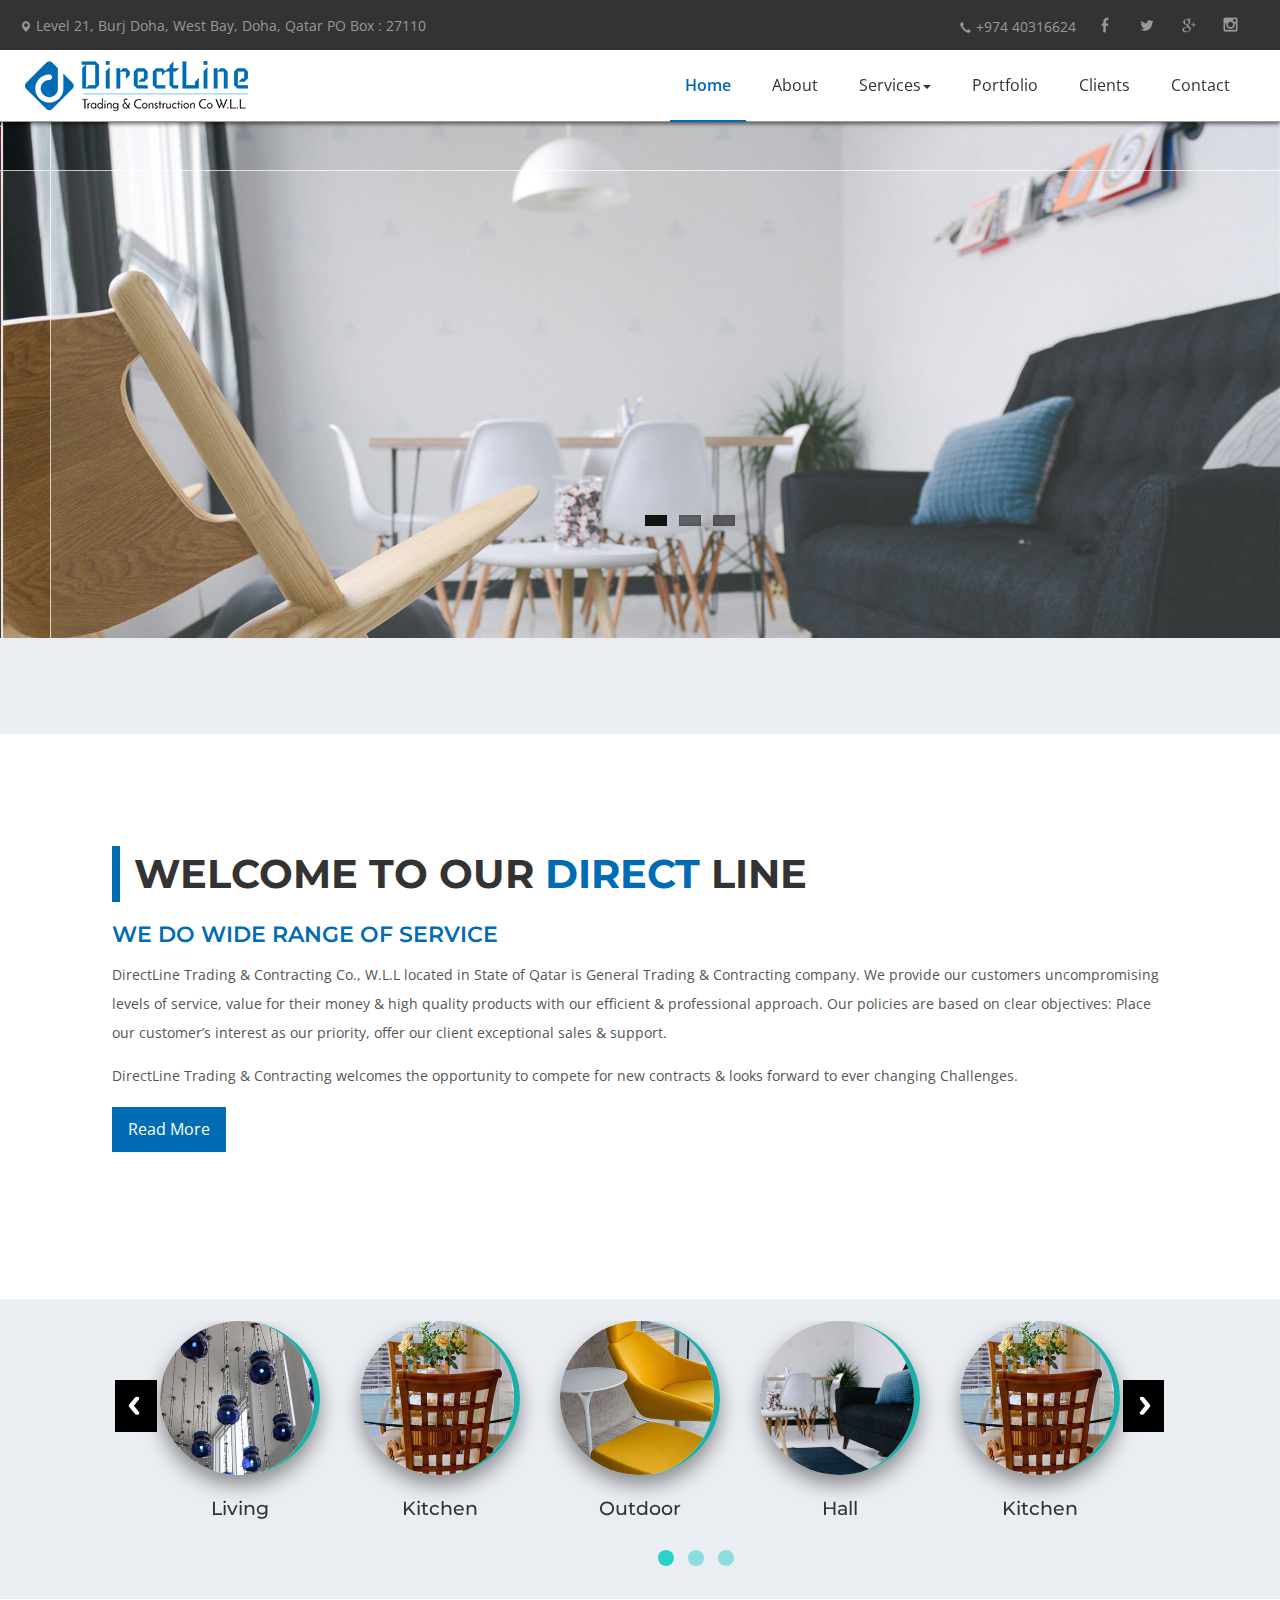
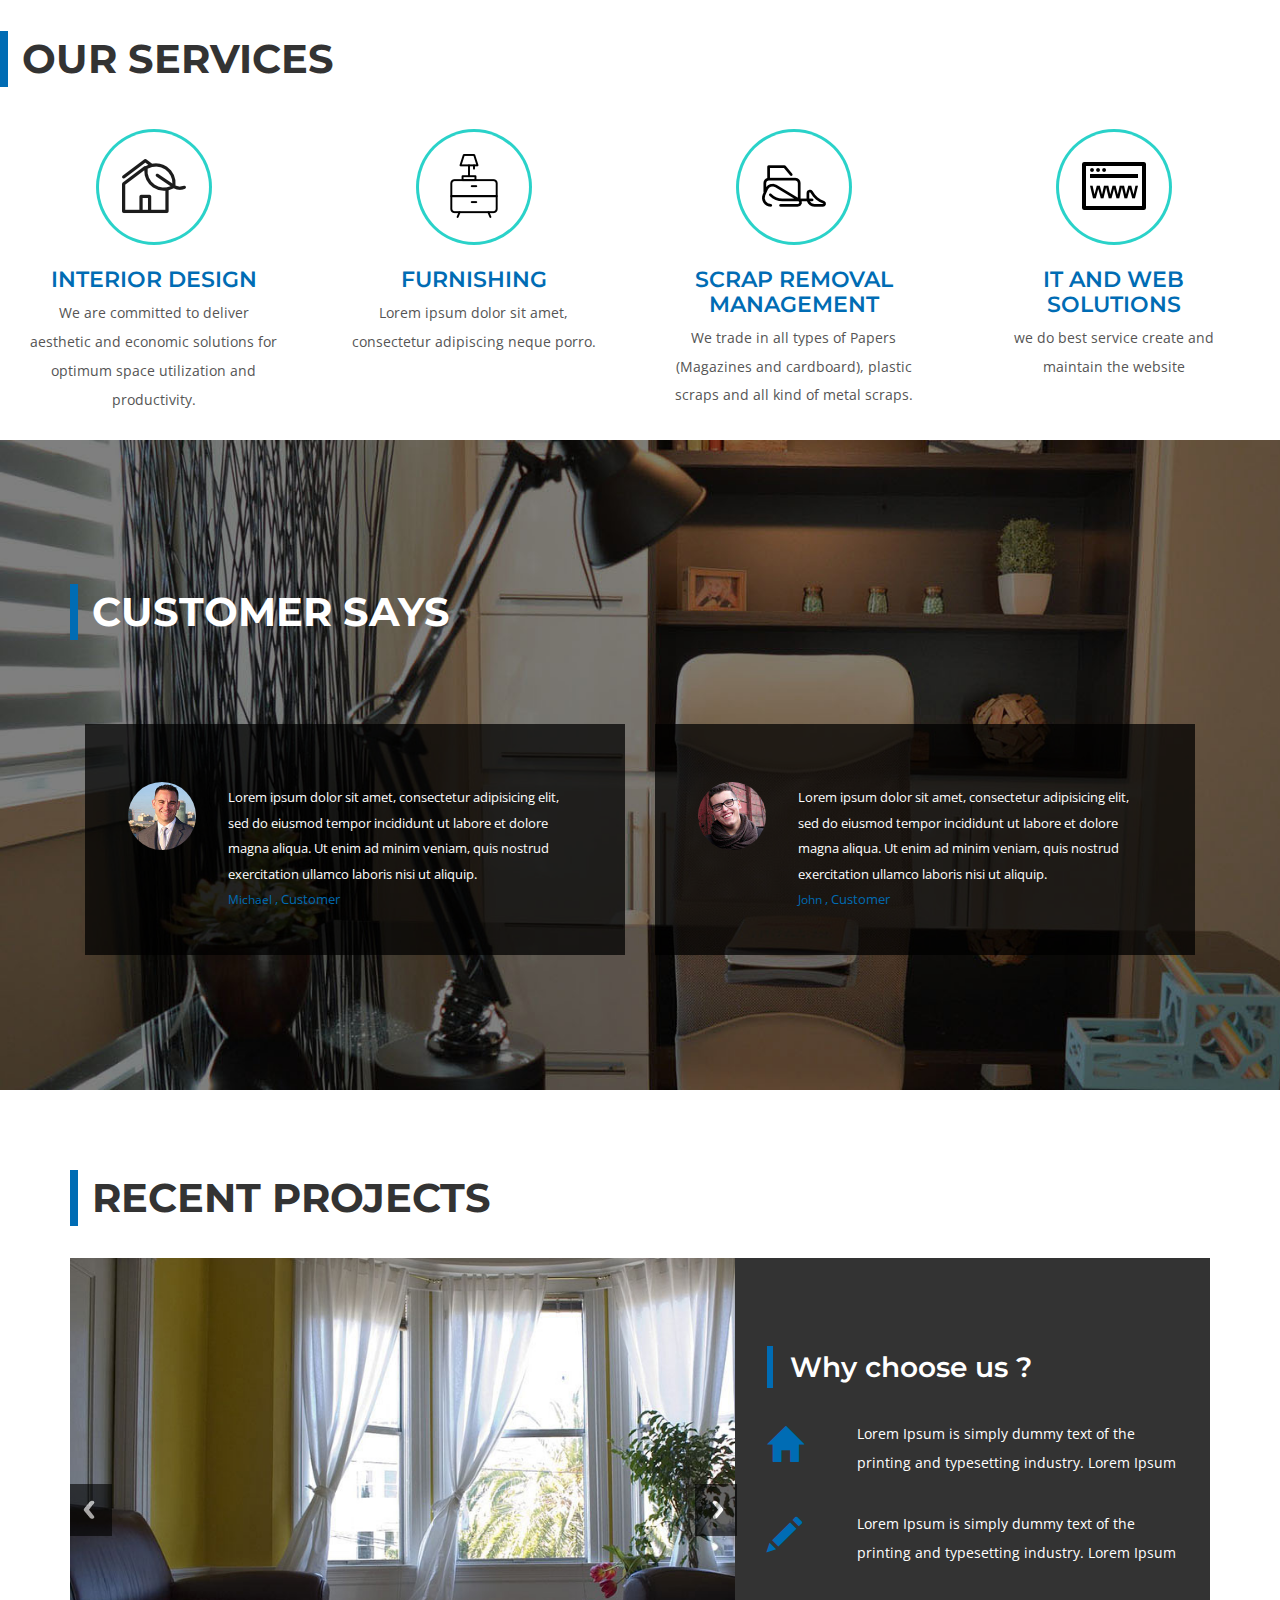
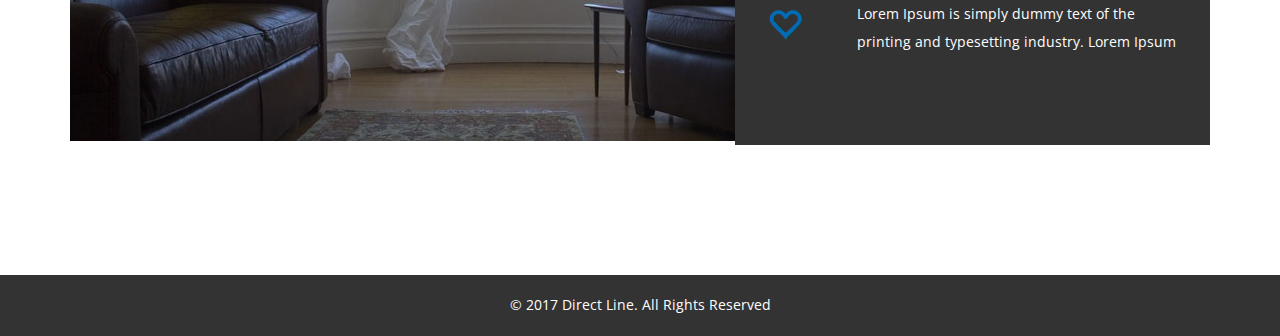
<file: web/index.html>
<!--
Author: W3layouts
Author URL: http://w3layouts.com
License: Creative Commons Attribution 3.0 Unported
License URL: http://creativecommons.org/licenses/by/3.0/
-->
<!DOCTYPE HTML>
<html>
<head>
<title>DirectLine Trading & Contracting Co., W.L.L located in State of Qatar is General Trading & Contracting company</title>
<meta name="viewport" content="width=device-width, initial-scale=1">
<meta http-equiv="Content-Type" content="text/html; charset=utf-8" />
<meta name="keywords" content="Inventive Design Responsive web template, Bootstrap Web Templates, Flat Web Templates, Android Compatible web template, 
Smartphone Compatible web template, free webdesigns for Nokia, Samsung, LG, Sony Ericsson, Motorola web design" />
<script type="applisalonion/x-javascript"> addEventListener("load", function() { setTimeout(hideURLbar, 0); }, false); function hideURLbar(){ window.scrollTo(0,1); } </script>
<link href="css/bootstrap.css" rel='stylesheet' type='text/css' />
<!-- Custom Theme files -->
<link href="css/iconeffects.css" rel='stylesheet' type='text/css' />
<link href="css/style.css" rel='stylesheet' type='text/css' />	
<link rel="stylesheet" href="css/leoslider.css">
<link href="css/iconeffects.css" rel='stylesheet' type='text/css' />
<script src="js/jquery-1.11.1.min.js"></script>
<script type="text/javascript" src="js/move-top.js"></script>
<script type="text/javascript" src="js/easing.js"></script>
<!--/web-font-->
	<link href='//fonts.googleapis.com/css?family=Montserrat:400,700' rel='stylesheet' type='text/css'>
	<link href='//fonts.googleapis.com/css?family=Open+Sans:400,600' rel='stylesheet' type='text/css'>
	<link href='//fonts.googleapis.com/css?family=Nosifer' rel='stylesheet' type='text/css'>
<!--/script-->
<script type="text/javascript">
			jQuery(document).ready(function($) {
				$(".scroll").click(function(event){		
					event.preventDefault();
					$('html,body').animate({scrollTop:$(this.hash).offset().top},900);
				});
			});
</script>
<!-- swipe box js -->
	<script src="js/jquery.leoslider.js"></script> 
	    <script src="js/main.js"></script> 
<!-- //swipe box js -->


</head>
<body>
<!--start-home-->
<div class="main-header" id="house">
				<div class="header-strip">
			   <div class="">
				<p class="location"><span class="glyphicon glyphicon-map-marker" aria-hidden="true"></span>Level 21, Burj Doha, West Bay, Doha, Qatar
 	 	PO Box : 27110</p>
				
				<div class="social-icons">
					<ul>
						<li><a href="#"><i class="facebook"> </i></a></li>
						<li><a href="#"><i class="twitter"> </i></a></li>
						<li><a href="#"><i class="google-plus"> </i></a></li>	
						<li><a href="#"><i class="dribble"> </i></a></li>										
					</ul>
				</div>
				
				<p class="phonenum"><span class="glyphicon glyphicon-earphone" aria-hidden="true"></span>+974 40316624</p>
				<div class="clearfix"></div>
			</div>
			</div>
				<div class="header-top">
			<div class="logo"><a href="index.html"><img src="img/logoheader.png" /></a></div>
						<nav class="navbar navbar-default">
					  <div class="container-fluid">
						<!-- Brand and toggle get grouped for better mobile display -->
						<div class="navbar-header">
						  <button type="button" class="navbar-toggle collapsed" data-toggle="collapse" data-target="#bs-example-navbar-collapse-1" aria-expanded="false">
							<span class="sr-only">Toggle navigation</span>
							<span class="icon-bar"></span>
							<span class="icon-bar"></span>
							<span class="icon-bar"></span>
						  </button>
							</div>
				<!-- Collect the nav links, forms, and other content for toggling -->
			<div class="collapse navbar-collapse" id="bs-example-navbar-collapse-1">
			   <ul class="nav navbar-nav">
				<li><a class="active" href="index.html">Home<span class="sr-only">(current)</span></a></li>
				<li><a href="about.html">About</a></li>
				<li class="dropdown">
					<a href="#" class="dropdown-toggle" data-toggle="dropdown">Services<span class="caret"></span></a>
					<ul class="dropdown-menu" role="menu">
						<li><a href="interior.html">Interior</a></li>
						<li><a href="furnishing.html">Furnishing</a></li>
						<li><a href="scrap.html">Scrap Removal Management</a></li>  
						<li><a href="recuriment.html">Recuriment Solutions</a></li>
						<li><a href="itweb.html">IT & Web Solutions</a></li>  
					
					</ul>
				</li>
				<li><a href="typo.html">Portfolio</a></li>
				<li><a href="news.html">Clients</a></li>
				<li><a  href="contact.html">Contact</a></li>
				</ul>
			</div><!-- /.navbar-collapse -->
		  </div><!-- /.container-fluid -->
		</nav>
			<div class="clearfix"></div>
	</div>
	 <section id="line-slider" class="margintop120">
            <div class="leoslider">
			
			
              <ul class="slides">
                <li>
                   <img src="images/1.jpg" alt=" " />
                </li>
                <li>
                   <img src="images/2.jpg" alt=" " />
                </li>
                <li>
                 <img src="images/3.jpg" alt=" " />
                </li>
              </ul>
            </div>
        </section>
        <!-- /Line Slider -->
</div>
			<div class="banner-bottom">
				<!--//screen-gallery-->
						<div class="sreen-gallery-cursual">
							 <!-- required-js-files-->
							<link href="css/owl.carousel.css" rel="stylesheet">
							    <script src="js/owl.carousel.js"></script>
							        <script>
							    $(document).ready(function() {
							      $("#owl-demo").owlCarousel({
							        items :5,
							        lazyLoad : true,
							        autoPlay : true,
							        navigation :true,
							        navigationText :  false,
							        pagination : true,
							      });
							    });
							    </script>
								 <!--//required-js-files-->
						  

		  </div>
 </div>
 <!-- about-type-grid -->
	<div class="about" id="about">
					<!--<div class="col-md-5 ab-left">
								<div class="btm-right">
									<a href="single.html">
										<img src="images/c5.jpg" alt="" class="img-responsive">
										<div class="captn">
											<h4>Inventive Design</h4>
															
										</div>
									</a>	
							</div>

							
						</div>-->

		<div class="col-md-12 ab-right">
					  <div class="col-bottom two">
					        <h2 class="tittle">Welcome to our <span>Direct</span> Line</h2>
							<h4>We do wide range of service</h4>
							<p>DirectLine Trading & Contracting Co., W.L.L located in State of Qatar is General Trading & Contracting company. We provide our customers uncompromising levels of service, value for their money & high quality products with our efficient & professional approach. Our policies are based on clear objectives: Place our customer’s interest as our priority, offer our client exceptional sales & support.
</p><p>
DirectLine Trading & Contracting welcomes the opportunity to compete for new contracts & looks forward to ever changing Challenges.</p>
							<a href="single.html" class="hvr-shutter-in-horizontal">Read More</a>
						</div>

		</div>
		<div class="clearfix"> </div>
	</div>
<!-- //about-type-grid -->
<div class="col-md-12" id="services">
     <div id="owl-demo" class="owl-carousel margintop20">
							      <div class="item-owl">
					                		<div class="test-review">
						                	  <img src="images/s5.jpg" class="img-responsive" alt=""/>
											  <h5>Living</h5>
					                	    </div>
					                </div>
					                 <div class="item-owl">
					                	<div class="test-review">
						                	  <img src="images/s6.jpg" class="img-responsive" alt=""/>
											  <h5>Kitchen</h5>
					                	    </div>
					                </div>
					                 <div class="item-owl">
					                	    <div class="test-review">
						                	  <img src="images/s2.jpg" class="img-responsive" alt=""/>
											  <h5>Outdoor</h5>
					                	    </div>
					                </div>
									 <div class="item-owl">
					                	    <div class="test-review">
						                	  <img src="images/s1.jpg" class="img-responsive" alt=""/>
											  <h5>Hall</h5>
					                	    </div>
					                </div>
									<div class="item-owl">
					                	    <div class="test-review">
						                	  <img src="images/s6.jpg" class="img-responsive" alt=""/>
											  <h5>Kitchen</h5>
					                	    </div>
					                </div>
					                 <div class="item-owl">
					                		<div class="test-review">
						                	  <img src="images/s4.jpg" class="img-responsive" alt=""/>
											  <h5>Dining</h5>
					                	    </div>
					                </div>
									 <div class="item-owl">
					                		<div class="test-review">
						                	  <img src="images/s1.jpg" class="img-responsive" alt=""/>
											  <h5>Hall</h5>
					                	    </div>
					                </div>
					                 <div class="item-owl">
					                	<div class="test-review">
						                	  <img src="images/s3.jpg" class="img-responsive" alt=""/>
											  <h5>Bedroom</h5>
					                	    </div>
					                </div>
					                 <div class="item-owl">
					                	    <div class="test-review">
						                	  <img src="images/s2.jpg" class="img-responsive" alt=""/>
											  <h5>Outdoor</h5>
					                	    </div>
					                </div>
									 <div class="item-owl">
					                	    <div class="test-review">
						                	  <img src="images/s1.jpg" class="img-responsive" alt=""/>
											  <h5>Hall</h5>
					                	    </div>
					                </div>
									 <div class="item-owl">
					                	    <div class="test-review">
						                	  <img src="images/s5.jpg" class="img-responsive" alt=""/>
											  <h5>Living</h5>
					                	    </div>
					                </div>
				              </div>
						<!--//screen-gallery-->
						<div class="clearfix"> </div>
						</div>
</DIV>
<!-- service-type-grid -->
	<div class="service" id="">
			<div class="feature-grids">
				
				<div class="col-md-12 feature-grid">
				<h3 class="tittle three">Our <span>Services</span></h3>
					<div class="feature">
						<div class="features-item sans-shadow text-center">
							<div class="features-icon">
								<div class="hi-icon-wrap hi-icon-effect-9 hi-icon-effect-9a">
									<a href="#" class="hi-icon"><img src="images/s1.png" alt=" "></a>
								</div>
							</div>
							<div class="features-info">
								<h4>INTERIOR DESIGN</h4>
							<p>We are committed to deliver aesthetic and economic solutions for optimum space utilization and productivity.</p>
							</div>
						</div>
					</div>
					<div class="feature">
						<div class="features-item sans-shadow text-center">
							<div class="features-icon">
								<div class="hi-icon-wrap hi-icon-effect-9 hi-icon-effect-9a">
									<a href="#" class="hi-icon"><img src="images/s6.png" alt=" "></a>
								</div>
							</div>
							<div class="features-info">
								<h4>Furnishing</h4>
								<p>Lorem ipsum dolor sit amet, consectetur adipiscing neque porro.</p>
							</div>
						</div>
					</div>
					<div class="feature">
						<div class="features-item sans-shadow text-center">
							<div class="features-icon">
								<div class="hi-icon-wrap hi-icon-effect-9 hi-icon-effect-9a">
									<a href="#" class="hi-icon"><img src="images/s5.png" alt=" "></a>
								</div>
							</div>
							<div class="features-info">
								<h4>Scrap Removal Management</h4>
								<p>We trade in all types of Papers (Magazines and cardboard), plastic scraps and all kind of metal scraps.</p>
							</div>
						</div>
					</div>
					<div class="feature">
						<div class="features-item sans-shadow text-center">
							<div class="features-icon">
								<div class="hi-icon-wrap hi-icon-effect-9 hi-icon-effect-9a">
									<a href="#" class="hi-icon"><img src="images/s7.png" alt=" "></a>
								</div>
							</div>
							<div class="features-info">
								<h4>IT and web solutions</h4>
								<p>we do best service create and maintain the website</p>
							</div>
						</div>
					</div>
					<div class="clearfix"></div>
				</div>

				<!--<div class="col-md-5 feature-grid-image">
					<div class="btm-right">
									<a href="single.html">
										<img src="images/serve.jpg" alt="" class="img-responsive">
										<div class="captn">
											<h4>Inventive Design</h4>
															
										</div>
									</a>	
							</div>
				</div>-->
				<div class="clearfix"></div>

			</div>
	</div>
<!-- //service-type-grid -->
<!--news-->
		<!--<div class="news-section" id="news">
			<div class="container">
				 <h3 class="tittle">Recent <span>News</span></h3>
				<div class="news-left">			
					<div class="col-md-6 col-news-right">
						<div class="col-news-top">
							<a href="single.html" class="date-in">
								<img class="img-responsive mix-in" src="images/c4.jpg" alt="">
								<div class="month-in">
								  <label>
									<span class="day">30</span>
									<span class="month">March</span>
									<span class="like">We Build your Dreams</span>
								  </label>
								</div>
							</a>
							<div class="clearfix"> </div>
							<div class="col-bottom">
							<h4>We design your home</h4>
							<p>Lorem ipsum dolor sit amet, consectetuer adipiscing elit, sed diam nonummy nibh euismod tincidunt ut laoreet dolore magna aliquam erat volutpat. Ut wisi enim ad minim veniam, quis nostrud exerci tation ullamcorper suscipit lobortis nisl ut aliquip ex ea commodo consequat. Duis autem  </p>
							<a href="single.html" class="hvr-shutter-in-horizontal">Read More</a>
						</div>
						</div>	
						<div class="col-news-top">
							<a href="single.html" class="date-in">
								<img class="img-responsive mix-in" src="images/c2.jpg" alt="">
								<div class="month-in">
								  <label>
									<span class="day">25</span>
									<span class="month">May</span>
									<span class="like">We Build your Dreams</span>
								  </label>
								</div>
							</a>
							<div class="clearfix"> </div>
							<div class="col-bottom">
							<h4>We Build your home</h4>
							<p>Lorem ipsum dolor sit amet, consectetuer adipiscing elit, sed diam nonummy nibh euismod tincidunt ut laoreet dolore magna aliquam erat volutpat. Ut wisi enim ad minim veniam, quis nostrud exerci tation ullamcorper suscipit lobortis nisl ut aliquip ex ea commodo consequat. Duis autem  </p>
							<a href="single.html" class="hvr-shutter-in-horizontal">Read More</a>
						</div>
						</div>	
					</div>
					<div class="col-md-6 col-news">
						<div class="col-bottom two">
							<h4>We Build your home </h4>
							<p>Lorem ipsum dolor sit amet, consectetuer adipiscing elit, sed diam nonummy nibh euismod tincidunt ut laoreet dolore magna aliquam erat volutpat. Ut wisi enim ad minim veniam, quis nostrud exerci tation ullamcorper suscipit lobortis nisl ut aliquip ex ea commodo consequat. Duis autem  </p>
							<a href="single.html" class="hvr-shutter-in-horizontal">Read More</a>
						</div>
						<div class="col-news-top">
						
							<a href="single.html" class="date-in">
								<img class="img-responsive mix-in" src="images/c3.jpg" alt="">
								<div class="month-in">
								  <label>
									<span class="day">30</span>
									<span class="month">August</span>
									<span class="like">We Build your Dreams</span>
								  </label>
								</div>
							</a>
							<div class="clearfix"> </div>
							
						</div>					
						<div class="col-news-top">
							<div class="col-bottom">
							<h4>We design your home</h4>
							<p>Lorem ipsum dolor sit amet, consectetuer adipiscing elit, sed diam nonummy nibh euismod tincidunt ut laoreet dolore magna aliquam erat volutpat. Ut wisi enim ad minim veniam, quis nostrud exerci tation ullamcorper suscipit lobortis nisl ut aliquip ex ea commodo consequat. Duis autem  </p>
							<a href="single.html" class="hvr-shutter-in-horizontal">Read More</a>
						</div>
							<a href="single.html" class="date-in">
								<img class="img-responsive mix-in" src="images/c1.jpg" alt="">
								<div class="month-in">
								  <label>
									<span class="day">10</span>
									<span class="month">December</span>
									<span class="like">We Build your Dreams</span>
								  </label>
								</div>
							</a>
							<div class="clearfix"> </div>
						</div>
					
					</div>
					<div class="clearfix"> </div>
				</div>
			</div>
		</div>-->
	<!--//news-->

 <!--start-services-->
	<!--end-team-->

<!--start-banner-bottom-->
   <!--/reviews-->
	
<!--//reviews-->


<!--Gallery-->

<!-- //gallery -->

  <!--bottom-->
<!--	<div class="product" id="product">
		<div class="container">
			<div class="product-top">
				<div class="col-md-4 product-left heading">
					<h3 class="tittle new">New <span>Arrivals</span></h3>
					<ul>
						<li><i class="glyphicon glyphicon-arrow-right"></i><a href="#">Maecenas suscipit non eros vel consequat</a></li>
						<li><i class="glyphicon glyphicon-arrow-right"></i><a href="#">Suspendisse ac nunc nec dui imperdiet</a></li>
						<li><i class="glyphicon glyphicon-arrow-right"></i><a href="#">Fusce consectetur tellus sed commodo</a></li>
						<li><i class="glyphicon glyphicon-arrow-right"></i><a href="#">Pellentesque egestas dolor vel sapien</a></li>
						<li><i class="glyphicon glyphicon-arrow-right"></i><a href="#">Cras a ipsum id nisl dignissim pharetra</a></li>
						<li><i class="glyphicon glyphicon-arrow-right"></i><a href="#">Nulla sodales neque et risus imperdiet</a></li>
						<li><i class="glyphicon glyphicon-arrow-right"></i><a href="#">Suspendisse ac nunc nec dui imperdiet</a></li>
						<li><i class="glyphicon glyphicon-arrow-right"></i><a href="#">Fusce consectetur tellus sed commodo</a></li>
					</ul>
				</div>
				<div class="col-md-8 product-right heading">
				<h3 class="tittle new">New<span>Products</span></h3>
					
					<div class="prdt">
						<div class="col-md-6 prdt-left">
							<div class="btm-right1">
									<a href="single.html">
										<img src="images/p-2.jpg" alt="" class="img-responsive">
										<div class="captn1">
											<h5>Inventive Product</h5>
															
										</div>
									</a>	
							</div>
							<a href="single.html"><h4>Residential Design</h4></a>
							<p>Fusce lacinia metus eget sapien ullamcorper accumsan. Interdum et malesuada fames ac ante ipsum primis in faucibus.</p>
						</div>
						<div class="col-md-6 prdt-left">
							<div class="btm-right1">
									<a href="single.html">
										<img src="images/p-1.jpg" alt="" class="img-responsive">
										<div class="captn1">
											<h5>Inventive Product</h5>
															
										</div>
									</a>	
							</div>
							<a href="single.html"><h4>Office Design</h4></a>
							<p>Fusce lacinia metus eget sapien ullamcorper accumsan. Interdum et malesuada fames ac ante ipsum primis in faucibus.</p>
						</div>
						<div class="clearfix"></div>
					</div>
				</div>
				<div class="clearfix"></div>
			</div>
		</div>
	</div>-->
	<!--client-->
	<div class="client" id="client">
		<div class="container">
		  
				<div class="customer-say">
				  <h3 class="tittle two">Customer <span>Says</span></h3>
				   <div class="col-md-6 customer-grid">
						<div class="de_testi">
								<div class="quotes"><img src="images/t1.jpg" alt=""></div>
                                    
									 <div class="de_testi_by">
										<p> Lorem ipsum dolor sit amet, consectetur adipisicing elit, sed do eiusmod tempor incididunt ut labore et dolore magna aliqua. Ut enim ad minim veniam, quis nostrud exercitation ullamco laboris nisi ut aliquip.</p>
                                         <a href="#">Michael </a>, Customer
                                    </div>
									<div class="clearfix"></div>
                                   
                            </div>
				   
			       </div>
				   <div class="col-md-6 customer-grid">
				   
				   <div class="de_testi">
								<div class="quotes"><img src="images/t2.jpg" alt=""></div>
                                    
									 <div class="de_testi_by">
										<p> Lorem ipsum dolor sit amet, consectetur adipisicing elit, sed do eiusmod tempor incididunt ut labore et dolore magna aliqua. Ut enim ad minim veniam, quis nostrud exercitation ullamco laboris nisi ut aliquip.</p>
                                         <a href="#">John </a>, Customer
                                    </div>
									<div class="clearfix"></div>
                                   
                            </div>
				   
			       </div>
			    </div>
		</div>
	</div>	
	<!--//client-->
<div class="projects">
   <div class="container">
    <h3 class="tittle">Recent <span>Projects</span></h3>
	  <div class="projects-inner">
	    <div class="col-md-7 banner-slider">
							<div class="callbacks_container">
								<ul class="rslides" id="slider3">
									<li>
									  <div class="blog-img">
										 <img src="images/pro1.jpg" class="img-responsive" alt="" />
									  </div>
								
									</li>
									<li>
									  <div class="blog-img">
										<img src="images/pro2.jpg" class="img-responsive" alt="" />
									  </div>
								
								  </li>
								  <li>
									  <div class="blog-img">
										<img src="images/pro3.jpg" class="img-responsive" alt="" />
									  </div>
									   
								  </li>
								  <li>
									  <div class="blog-img">
										<img src="images/pro4.jpg" class="img-responsive" alt="" />
									  </div>
							
								  </li>
								</ul>
						  </div>
					</div>
					<div class="col-md-5 ban-text">
					   <div class="choose">
							<div class="choose_img">
								 <h3>Why choose us ?</h3>
								   <!-- choose icon -->
								   <div class="choose_icon">
										<div class="choose_left">
											<span class="glyphicon glyphicon-home"></span>
										</div>
											<div class="choose_right">
												<p>Lorem Ipsum is simply dummy text of the printing and
												typesetting industry. Lorem Ipsum </p>
											</div>
										<div class="clearfix"></div>
									 </div>
								 
								  <!-- choose icon -->
								  <div class="choose_icon">
									<div class="choose_left">
										<span class="glyphicon glyphicon-pencil"></span>
									</div>
									<div class="choose_right">
										<p>Lorem Ipsum is simply dummy text of the printing and
										typesetting industry. Lorem Ipsum </p>
									</div>
									<div class="clearfix"></div>
								 </div>
								 
								  <!-- choose icon -->
								  <div class="choose_icon">
									<div class="choose_left">
										<span class="glyphicon glyphicon-heart-empty"></span>
									</div>
									<div class="choose_right">
										<p>Lorem Ipsum is simply dummy text of the printing and
										typesetting industry. Lorem Ipsum </p>
									</div>
									<div class="clearfix"></div>
								 </div> 
							</div>
						</div>
					</div>
					<div class="clearfix"></div>
				</div>
					<!--banner Slider starts Here-->
					<script src="js/responsiveslides.min.js"></script>
						 <script>
							// You can also use "$(window).load(function() {"
							$(function () {
							  // Slideshow 3
							  $("#slider3").responsiveSlides({
								auto: true,
								pager:false,
								nav: true,
								speed: 500,
								namespace: "callbacks",
								before: function () {
								  $('.events').append("<li>before event fired.</li>");
								},
								after: function () {
								  $('.events').append("<li>after event fired.</li>");
								}
							  });
						
							});
						  </script>
		 </div>
		 </div>
	<!--/timer-->
	<!--<div class="time-bg">
			   <h4>WE PROVIDE <span>BEST </span> INTERIOR DESIGN</h4>
			<p id="demo">11:20:09 AM</p>
			
				<script>
				var myVar=setInterval(function(){myTimer()},1000);

				function myTimer() {
					var d = new Date();
					document.getElementById("demo").innerHTML = d.toLocaleTimeString();
				}
				</script>
		   </div>-->
		  	<!--//timer-->
<!--footer-->
<div class="footer">
		<div class="container">
			<div class="footer-top">
				<!--<div class="col-md-4 amet-sed">
				<h4>Inventive Design </h4>
				<p>Lorem ipsum dolor sit amet, consectetuer adipiscing elit, sed diam nonummy nibh euismod tincidunt ut laoreet dolore magna aliquam erat volutpat. Ut wisi enim ad minim veniam, quis nostrud exerci tation ullamcorper suscipit lobortis nisl ut aliquip ex ea commodo consequat.</p>
				<ul class="social">
					<li><i class="glyphicon glyphicon-home"> </i>Sector 21 , main road </li>
					<li class="tele-phone"><i class="glyphicon glyphicon-earphone"> </i> +71999-56985</li>
					<li class="mail"><a href="mailto:contact@example.com"><i class="glyphicon glyphicon-envelope"> </i> contact@example.com</a></li>
				</ul>
				</div>
				<div class="col-md-4 amet-sed amet-medium">
				<h4>Twitter Feed</h4>
					<p><a href="single.html">@ Inventive Design</a> Lorem ipsum is simply dummy text hid Lorem ipsum is simply dummy text hidden variab 3 hours ago</p>
					<p><a href="single.html">@ Inventive Design</a> Lorem ipsum is simply dummy text hid Lorem ipsum is simply dummy text hidden variab 3 hours ago</p>				
				</div>
				<div class="col-md-4 amet-sed ">
				<h4>Follow Us</h4>
						<ul class="social-icons2 wow slideInDown" data-wow-duration="1s" data-wow-delay=".3s">
										<li><a href="#" class="tw"></a></li>
										<li><a href="#" class="fb"> </a></li>
										<li><a href="#" class="in"></a></li>
										 <div class="clearfix"></div>
									</ul>
									<div class="support">
									<form action="#" method="post">
										<input type="text" placeholder="Enter email...." required="">


										<input type="submit" value="SUBMIT" class="botton">
									<form>

							</div>
				</div>
				<div class="clearfix"> </div>-->
			</div>
				<p class="footer-class">© 2017 Direct Line. All Rights Reserved</p>
		</div>
	</div>
		<!--start-smooth-scrolling-->
						<script type="text/javascript">
									$(document).ready(function() {
										/*
										var defaults = {
								  			containerID: 'toTop', // fading element id
											containerHoverID: 'toTopHover', // fading element hover id
											scrollSpeed: 1200,
											easingType: 'linear' 
								 		};
										*/
										
										$().UItoTop({ easingType: 'easeOutQuart' });
										
									});
								</script>
								<!--end-smooth-scrolling-->
		<a href="#house" id="toTop" class="scroll" style="display: block;"> <span id="toTopHover" style="opacity: 1;"> </span></a>
	<script src="js/bootstrap.js"></script>
</body>
</html>
</file>
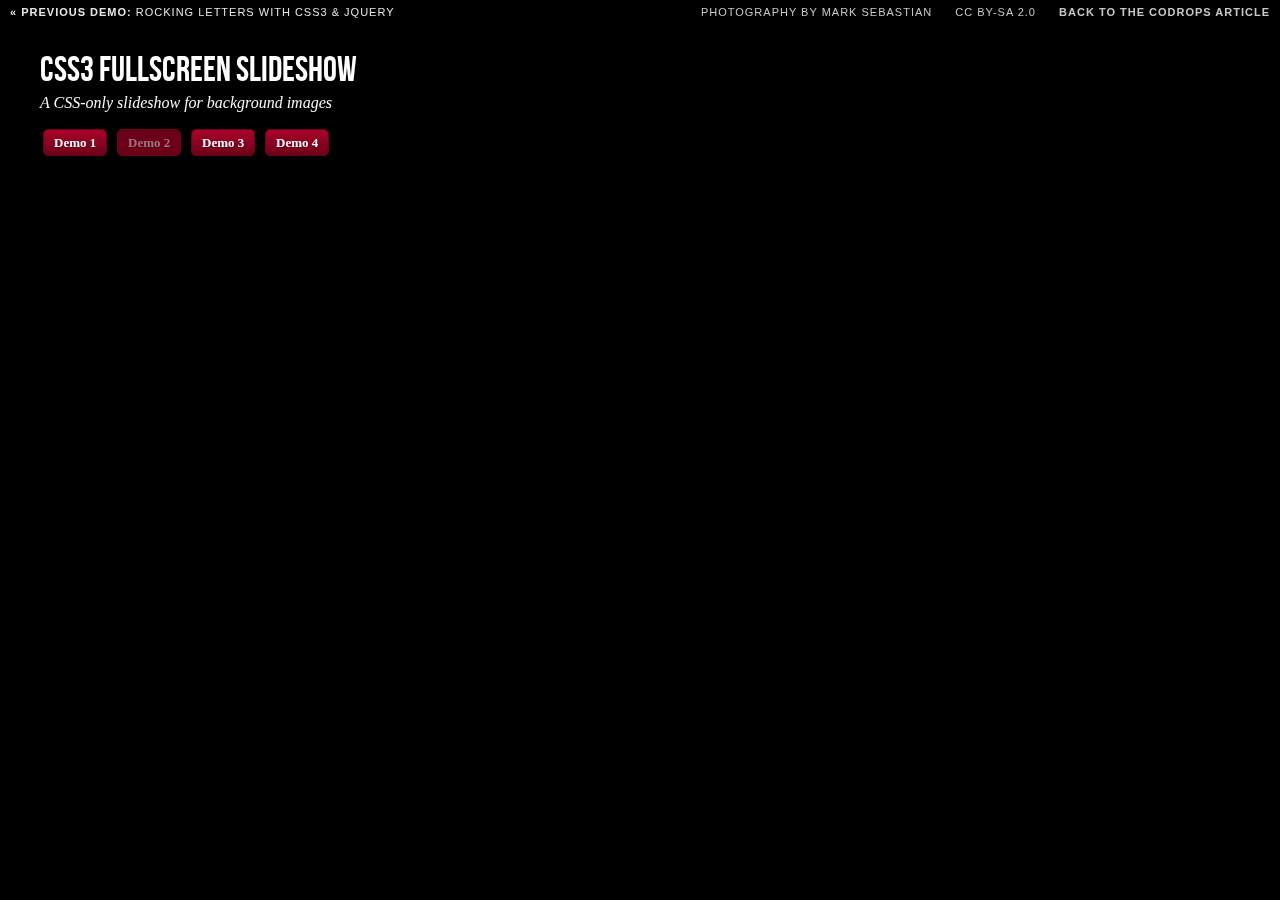
<file: index2.html>
<!DOCTYPE html>
<!--[if lt IE 7 ]> <html class="ie ie6 no-js" lang="en"> <![endif]-->
<!--[if IE 7 ]>    <html class="ie ie7 no-js" lang="en"> <![endif]-->
<!--[if IE 8 ]>    <html class="ie ie8 no-js" lang="en"> <![endif]-->
<!--[if IE 9 ]>    <html class="ie ie9 no-js" lang="en"> <![endif]-->
<!--[if gt IE 9]><!--><html class="no-js" lang="en"><!--<![endif]-->
    <head>
        <meta charset="UTF-8" />
        <meta http-equiv="X-UA-Compatible" content="IE=edge,chrome=1"> 
        <title>Fullscreen Background Image Slideshow with CSS3</title>
        <meta name="viewport" content="width=device-width, initial-scale=1.0"> 
        <meta name="description" content="Fullscreen Background Image Slideshow with CSS3 - A Css-only fullscreen background image slideshow" />
        <meta name="keywords" content="css3, css-only, fullscreen, background, slideshow, images, content" />
        <meta name="author" content="Codrops" />
        <link rel="shortcut icon" href="../favicon.ico"> 
        <link rel="stylesheet" type="text/css" href="css/demo.css" />
        <link rel="stylesheet" type="text/css" href="css/style2.css" />
		<script type="text/javascript" src="js/modernizr.custom.86080.js"></script>
    </head>
    <body id="page">
        <ul class="cb-slideshow">
            <li><span>Image 01</span><div><h3>se·ren·i·ty</h3></div></li>
            <li><span>Image 02</span><div><h3>com·po·sure</h3></div></li>
            <li><span>Image 03</span><div><h3>e·qua·nim·i·ty</h3></div></li>
            <li><span>Image 04</span><div><h3>bal·ance</h3></div></li>
            <li><span>Image 05</span><div><h3>qui·e·tude</h3></div></li>
            <li><span>Image 06</span><div><h3>re·lax·a·tion</h3></div></li>
        </ul>
        <div class="container">
            <!-- Codrops top bar -->
            <div class="codrops-top">
                <a href="http://tympanus.net/Development/RockingLetters/">
                    <strong>&laquo; Previous Demo: </strong>Rocking Letters with CSS3 &amp; jQuery
                </a>
                <span class="right">
                    <a href="http://www.flickr.com/photos/markjsebastian/" target="_blank">Photography by Mark Sebastian</a>
                    <a href="http://creativecommons.org/licenses/by-sa/2.0/deed.en" target="_blank">CC BY-SA 2.0</a>
                    <a href="http://tympanus.net/codrops/2012/01/02/fullscreen-background-image-slideshow-with-css3/">
                        <strong>Back to the Codrops Article</strong>
                    </a>
                </span>
                <div class="clr"></div>
            </div><!--/ Codrops top bar -->
            <header>
                <h1>CSS3 <span>Fullscreen Slideshow</span></h1>
                <h2>A CSS-only slideshow for background images</h2>
				<p class="codrops-demos">
					<a href="index.html">Demo 1</a>
					<a class="current-demo" href="index2.html">Demo 2</a>
					<a href="index3.html">Demo 3</a>
					<a href="index4.html">Demo 4</a>
				</p>
            </header>
        </div>
    </body>
</html>
</file>
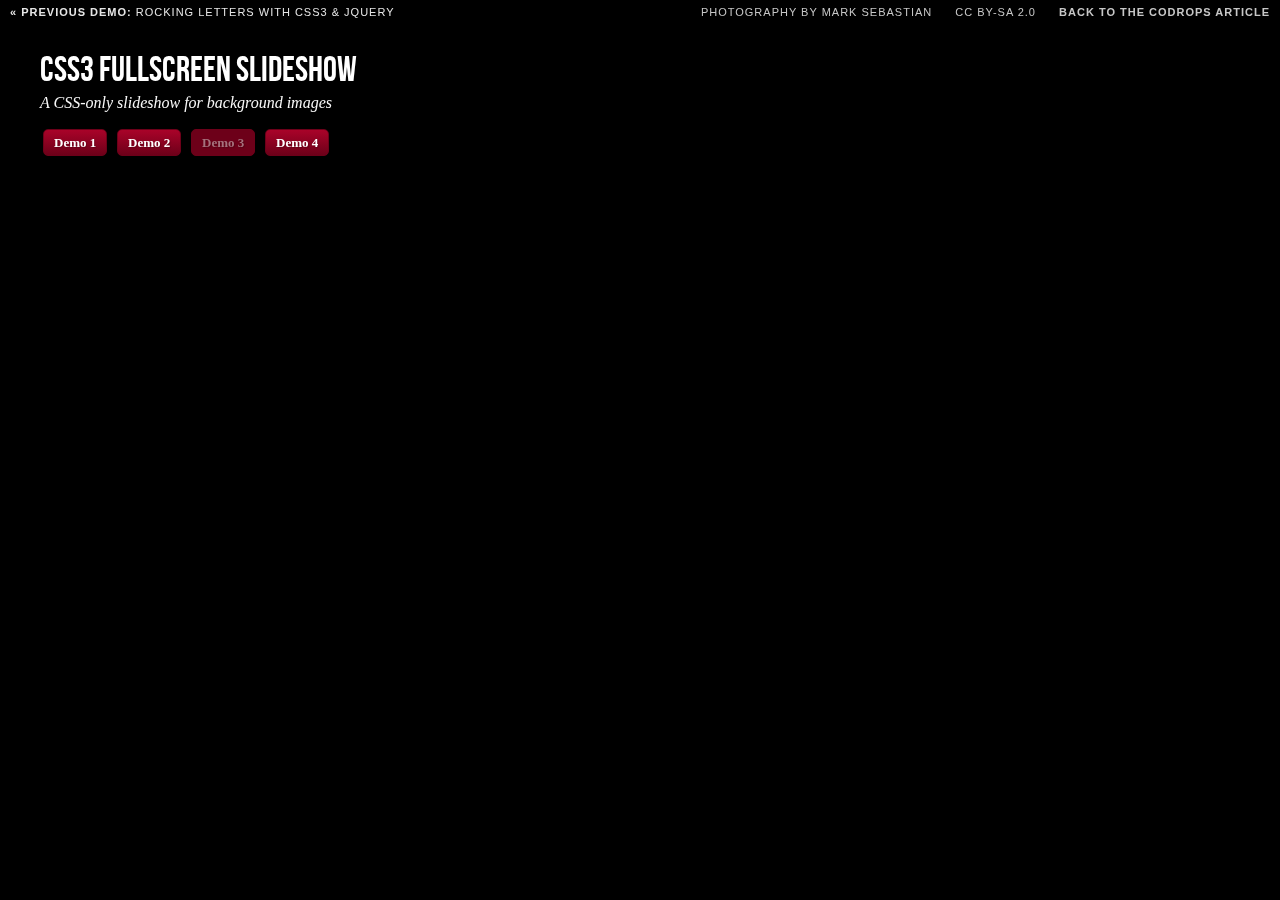
<file: index3.html>
<!DOCTYPE html>
<!--[if lt IE 7 ]> <html class="ie ie6 no-js" lang="en"> <![endif]-->
<!--[if IE 7 ]>    <html class="ie ie7 no-js" lang="en"> <![endif]-->
<!--[if IE 8 ]>    <html class="ie ie8 no-js" lang="en"> <![endif]-->
<!--[if IE 9 ]>    <html class="ie ie9 no-js" lang="en"> <![endif]-->
<!--[if gt IE 9]><!--><html class="no-js" lang="en"><!--<![endif]-->
    <head>
        <meta charset="UTF-8" />
        <meta http-equiv="X-UA-Compatible" content="IE=edge,chrome=1"> 
        <title>Fullscreen Background Image Slideshow with CSS3</title>
        <meta name="viewport" content="width=device-width, initial-scale=1.0"> 
        <meta name="description" content="Fullscreen Background Image Slideshow with CSS3 - A Css-only fullscreen background image slideshow" />
        <meta name="keywords" content="css3, css-only, fullscreen, background, slideshow, images, content" />
        <meta name="author" content="Codrops" />
        <link rel="shortcut icon" href="../favicon.ico"> 
        <link rel="stylesheet" type="text/css" href="css/demo.css" />
        <link rel="stylesheet" type="text/css" href="css/style3.css" />
		<script type="text/javascript" src="js/modernizr.custom.86080.js"></script>
    </head>
    <body id="page">
        <ul class="cb-slideshow">
            <li><span>Image 01</span><div><h3>re·lax·a·tion</h3></div></li>
            <li><span>Image 02</span><div><h3>qui·e·tude</h3></div></li>
            <li><span>Image 03</span><div><h3>bal·ance</h3></div></li>
            <li><span>Image 04</span><div><h3>e·qua·nim·i·ty</h3></div></li>
            <li><span>Image 05</span><div><h3>com·po·sure</h3></div></li>
            <li><span>Image 06</span><div><h3>se·ren·i·ty</h3></div></li>
        </ul>
        <div class="container">
            <!-- Codrops top bar -->
            <div class="codrops-top">
                <a href="http://tympanus.net/Development/RockingLetters/">
                    <strong>&laquo; Previous Demo: </strong>Rocking Letters with CSS3 &amp; jQuery
                </a>
                <span class="right">
                    <a href="http://www.flickr.com/photos/markjsebastian/" target="_blank">Photography by Mark Sebastian</a>
                    <a href="http://creativecommons.org/licenses/by-sa/2.0/deed.en" target="_blank">CC BY-SA 2.0</a>
                    <a href="http://tympanus.net/codrops/2012/01/02/fullscreen-background-image-slideshow-with-css3/">
                        <strong>Back to the Codrops Article</strong>
                    </a>
                </span>
                <div class="clr"></div>
            </div><!--/ Codrops top bar -->
            <header>
                <h1>CSS3 <span>Fullscreen Slideshow</span></h1>
                <h2>A CSS-only slideshow for background images</h2>
				<p class="codrops-demos">
					<a href="index.html">Demo 1</a>
					<a href="index2.html">Demo 2</a>
					<a class="current-demo" href="index3.html">Demo 3</a>
					<a href="index4.html">Demo 4</a>
				</p>
            </header>
        </div>
    </body>
</html>
</file>
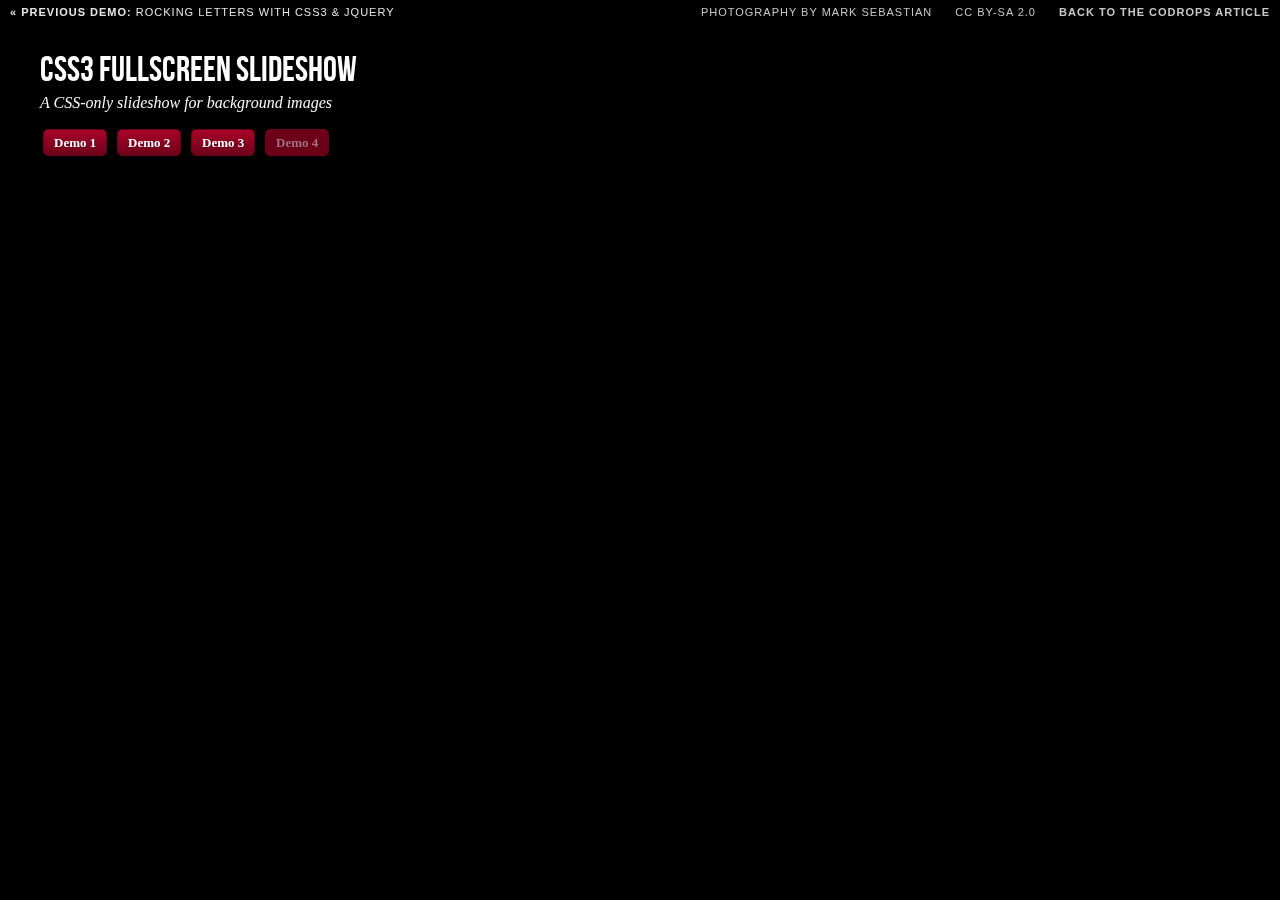
<file: index4.html>
<!DOCTYPE html>
<!--[if lt IE 7 ]> <html class="ie ie6 no-js" lang="en"> <![endif]-->
<!--[if IE 7 ]>    <html class="ie ie7 no-js" lang="en"> <![endif]-->
<!--[if IE 8 ]>    <html class="ie ie8 no-js" lang="en"> <![endif]-->
<!--[if IE 9 ]>    <html class="ie ie9 no-js" lang="en"> <![endif]-->
<!--[if gt IE 9]><!--><html class="no-js" lang="en"><!--<![endif]-->
    <head>
        <meta charset="UTF-8" />
        <meta http-equiv="X-UA-Compatible" content="IE=edge,chrome=1"> 
        <title>Fullscreen Background Image Slideshow with CSS3</title>
        <meta name="viewport" content="width=device-width, initial-scale=1.0"> 
        <meta name="description" content="Fullscreen Background Image Slideshow with CSS3 - A Css-only fullscreen background image slideshow" />
        <meta name="keywords" content="css3, css-only, fullscreen, background, slideshow, images, content" />
        <meta name="author" content="Codrops" />
        <link rel="shortcut icon" href="../favicon.ico"> 
        <link rel="stylesheet" type="text/css" href="css/demo.css" />
        <link rel="stylesheet" type="text/css" href="css/style4.css" />
		<script type="text/javascript" src="js/modernizr.custom.86080.js"></script>
    </head>
    <body id="page">
        <ul class="cb-slideshow">
            <li><span>Image 01</span><div><h3>se·ren·i·ty</h3></div></li>
            <li><span>Image 02</span><div><h3>com·po·sure</h3></div></li>
            <li><span>Image 03</span><div><h3>e·qua·nim·i·ty</h3></div></li>
            <li><span>Image 04</span><div><h3>bal·ance</h3></div></li>
            <li><span>Image 05</span><div><h3>qui·e·tude</h3></div></li>
            <li><span>Image 06</span><div><h3>re·lax·a·tion</h3></div></li>
        </ul>
        <div class="container">
            <!-- Codrops top bar -->
            <div class="codrops-top">
                <a href="http://tympanus.net/Development/RockingLetters/">
                    <strong>&laquo; Previous Demo: </strong>Rocking Letters with CSS3 &amp; jQuery
                </a>
                <span class="right">
                    <a href="http://www.flickr.com/photos/markjsebastian/" target="_blank">Photography by Mark Sebastian</a>
                    <a href="http://creativecommons.org/licenses/by-sa/2.0/deed.en" target="_blank">CC BY-SA 2.0</a>
                    <a href="http://tympanus.net/codrops/2012/01/02/fullscreen-background-image-slideshow-with-css3/">
                        <strong>Back to the Codrops Article</strong>
                    </a>
                </span>
                <div class="clr"></div>
            </div><!--/ Codrops top bar -->
            <header>
                <h1>CSS3 <span>Fullscreen Slideshow</span></h1>
                <h2>A CSS-only slideshow for background images</h2>
				<p class="codrops-demos">
					<a href="index.html">Demo 1</a>
					<a href="index2.html">Demo 2</a>
					<a href="index3.html">Demo 3</a>
					<a class="current-demo" href="index4.html">Demo 4</a>
				</p>
            </header>
        </div>
    </body>
</html>
</file>
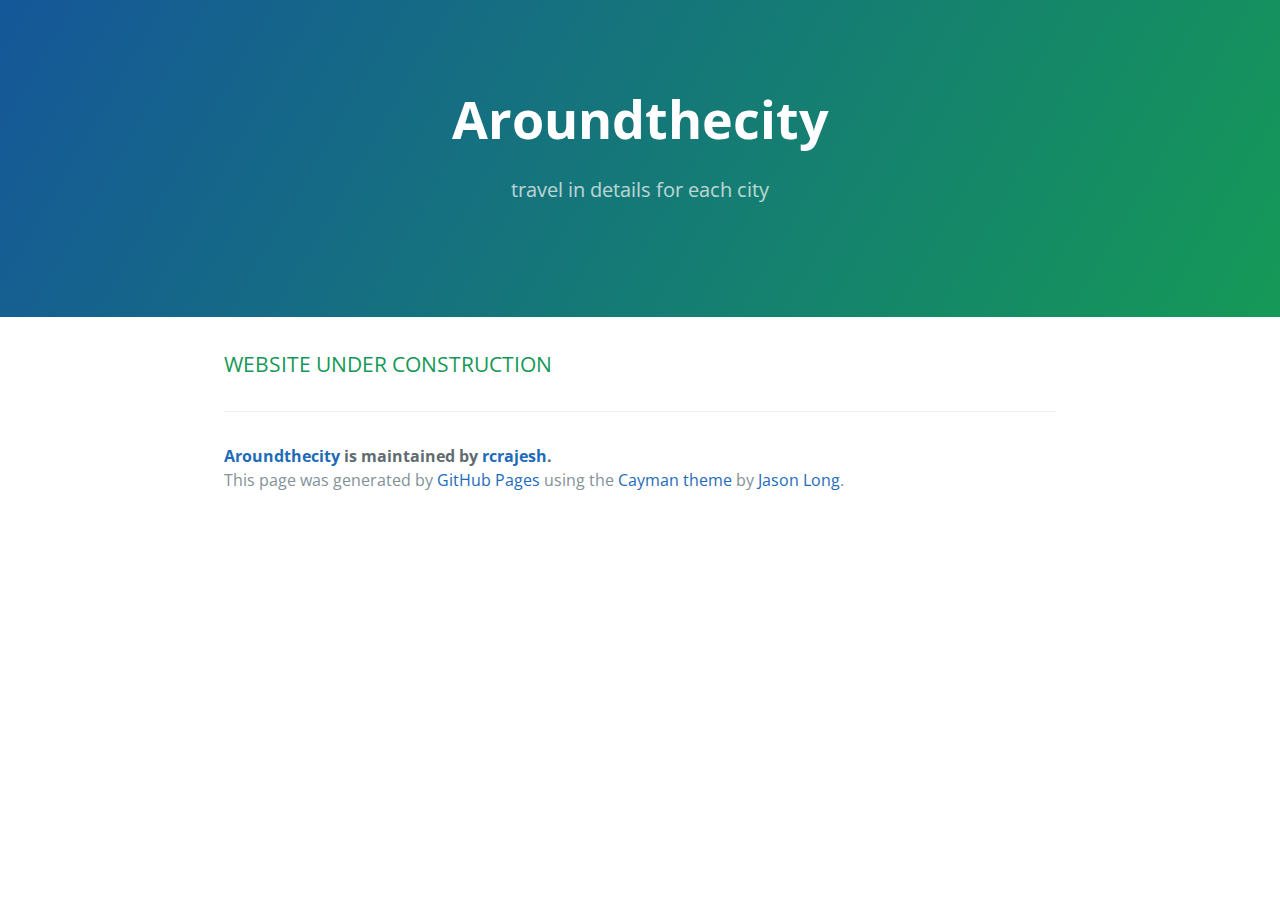
<file: index5.html>
<!DOCTYPE html>
<html lang="en-us">
  <head>
    <meta charset="UTF-8">
    <title>Aroundthecity by rcrajesh</title>
    <meta name="viewport" content="width=device-width, initial-scale=1">
    <link rel="stylesheet" type="text/css" href="stylesheets/normalize.css" media="screen">
    <link href='https://fonts.googleapis.com/css?family=Open+Sans:400,700' rel='stylesheet' type='text/css'>
    <link rel="stylesheet" type="text/css" href="stylesheets/stylesheet.css" media="screen">
    <link rel="stylesheet" type="text/css" href="stylesheets/github-light.css" media="screen">
  </head>
  <body>
    <section class="page-header">
      <h1 class="project-name">Aroundthecity</h1>
      <h2 class="project-tagline">travel in details for each city</h2>
     </section>

    <section class="main-content">
      <H3> WEBSITE UNDER CONSTRUCTION
      </H3>
      <footer class="site-footer">
        <span class="site-footer-owner"><a href="https://github.com/rcrajesh/aroundthecity">Aroundthecity</a> is maintained by <a href="https://github.com/rcrajesh">rcrajesh</a>.</span>

        <span class="site-footer-credits">This page was generated by <a href="https://pages.github.com">GitHub Pages</a> using the <a href="https://github.com/jasonlong/cayman-theme">Cayman theme</a> by <a href="https://twitter.com/jasonlong">Jason Long</a>.</span>
      </footer>

    </section>

  
  </body>
</html>
</file>
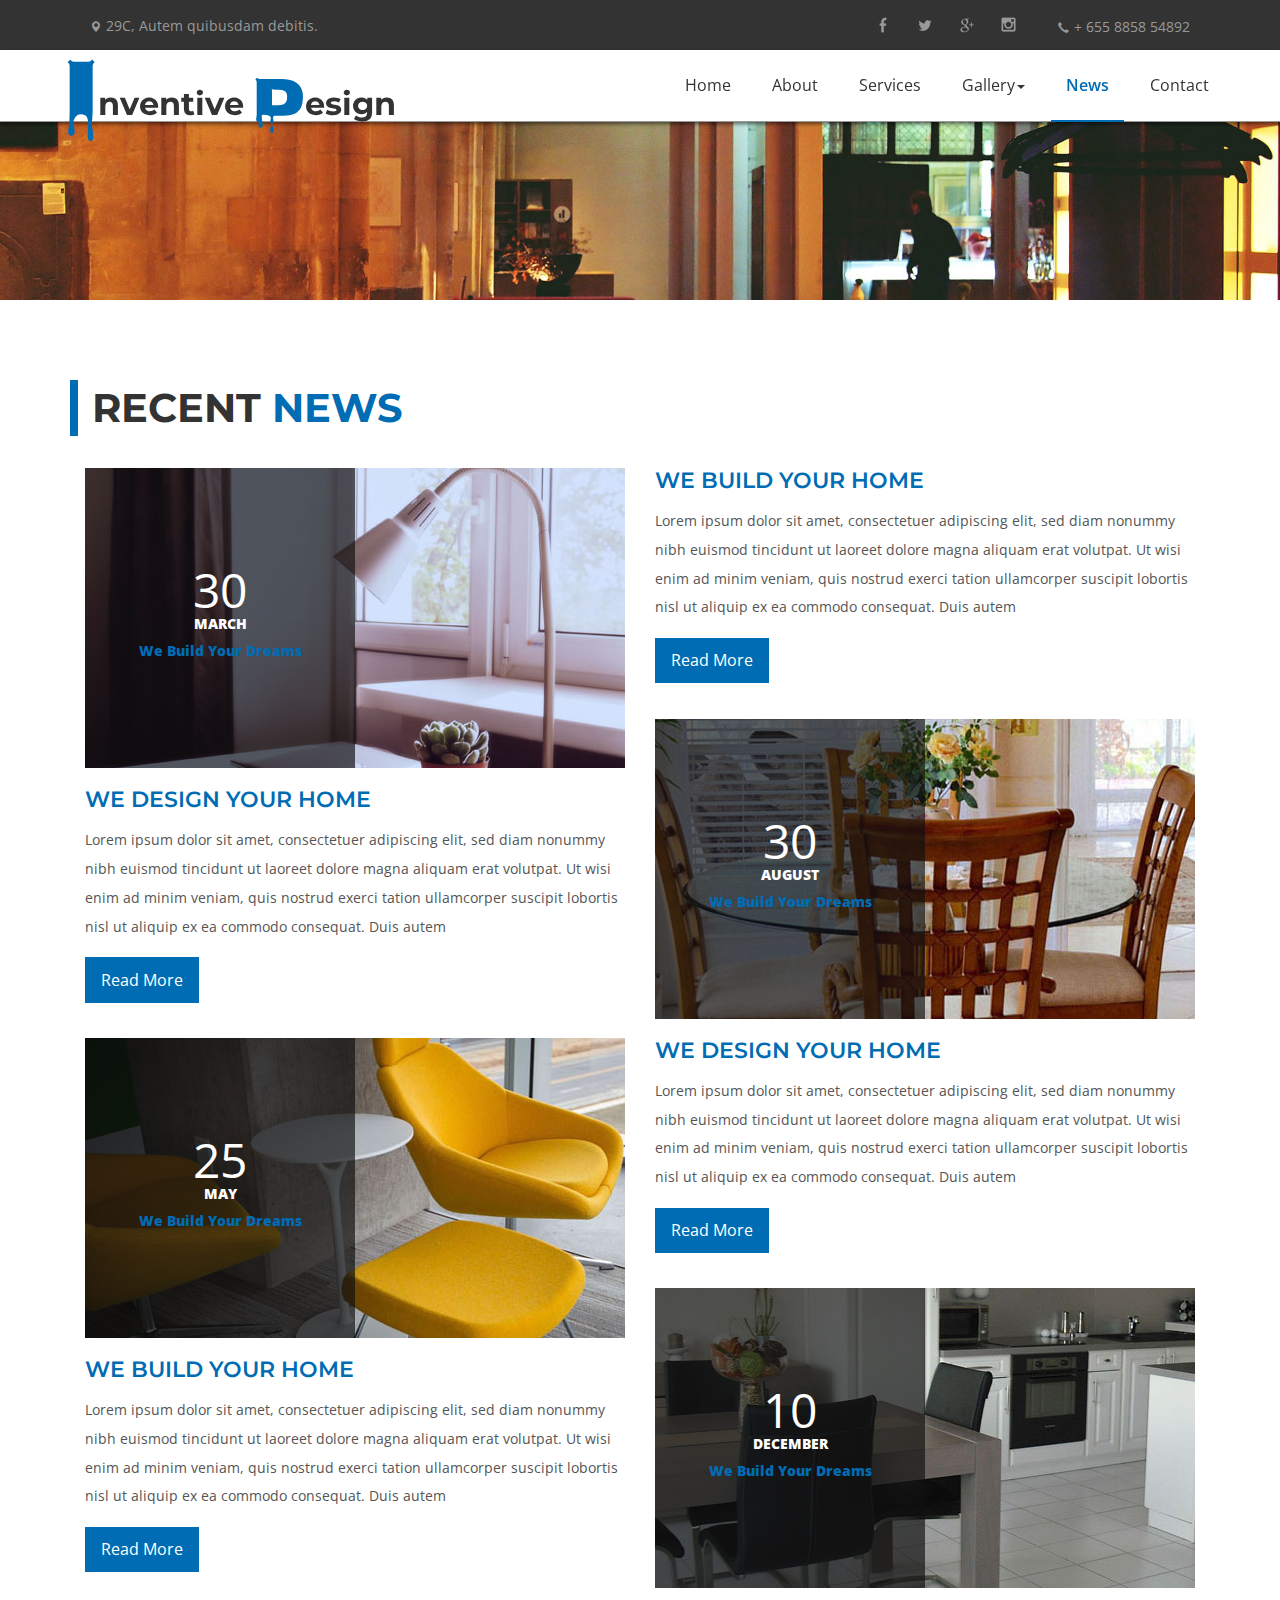
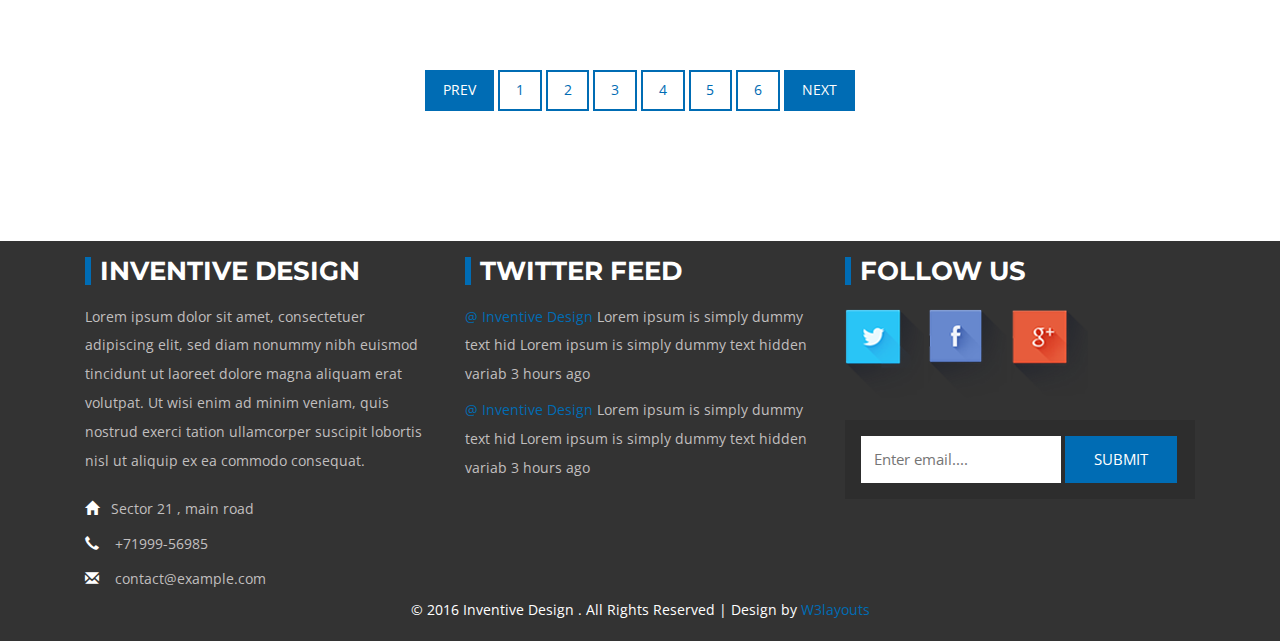
<file: web/news.html>
<!--
Author: W3layouts
Author URL: http://w3layouts.com
License: Creative Commons Attribution 3.0 Unported
License URL: http://creativecommons.org/licenses/by/3.0/
-->
<!DOCTYPE HTML>
<html>
<head>
<title>Inventive Design a Interior Architects Multipurpose Category Flat Bootstrap Responsive Website Template | News :: w3layouts</title>
<meta name="viewport" content="width=device-width, initial-scale=1">
<meta http-equiv="Content-Type" content="text/html; charset=utf-8" />
<meta name="keywords" content="Inventive Design Responsive web template, Bootstrap Web Templates, Flat Web Templates, Android Compatible web template, 
Smartphone Compatible web template, free webdesigns for Nokia, Samsung, LG, Sony Ericsson, Motorola web design" />
<script type="applisalonion/x-javascript"> addEventListener("load", function() { setTimeout(hideURLbar, 0); }, false); function hideURLbar(){ window.scrollTo(0,1); } </script>
<link href="css/bootstrap.css" rel='stylesheet' type='text/css' />
<!-- Custom Theme files -->
<link href="css/style.css" rel='stylesheet' type='text/css' />	
<script src="js/jquery-1.11.1.min.js"></script>
<script type="text/javascript" src="js/move-top.js"></script>
<script type="text/javascript" src="js/easing.js"></script>
<!--/web-font-->
	<link href='//fonts.googleapis.com/css?family=Montserrat:400,700' rel='stylesheet' type='text/css'>
	<link href='//fonts.googleapis.com/css?family=Open+Sans:400,600' rel='stylesheet' type='text/css'>
	<link href='//fonts.googleapis.com/css?family=Nosifer' rel='stylesheet' type='text/css'>
<!--/script-->
<script type="text/javascript">
			jQuery(document).ready(function($) {
				$(".scroll").click(function(event){		
					event.preventDefault();
					$('html,body').animate({scrollTop:$(this.hash).offset().top},900);
				});
			});
</script>
<link rel="stylesheet" href="css/lightbox.css">

</head>
<body>
<!--start-home-->
<div class="main-header" id="house">
			<div class="header-strip">
			   <div class="container">
				<p class="location"><span class="glyphicon glyphicon-map-marker" aria-hidden="true"></span>29C, Autem quibusdam debitis.</p>
				<p class="phonenum"><span class="glyphicon glyphicon-earphone" aria-hidden="true"></span>+ 655 8858 54892</p>
				<div class="social-icons">
					<ul>
						<li><a href="#"><i class="facebook"> </i></a></li>
						<li><a href="#"><i class="twitter"> </i></a></li>
						<li><a href="#"><i class="google-plus"> </i></a></li>	
						<li><a href="#"><i class="dribble"> </i></a></li>										
					</ul>
				</div>
				<div class="clearfix"></div>
			</div>
			</div>
			<div class="header-top">
			<div class="logo"><a href="index.html"><h1><span>I</span>nventive <span class="two">D</span>esign</h1></a></div>
						<nav class="navbar navbar-default">
					  <div class="container-fluid">
						<!-- Brand and toggle get grouped for better mobile display -->
						<div class="navbar-header">
						  <button type="button" class="navbar-toggle collapsed" data-toggle="collapse" data-target="#bs-example-navbar-collapse-1" aria-expanded="false">
							<span class="sr-only">Toggle navigation</span>
							<span class="icon-bar"></span>
							<span class="icon-bar"></span>
							<span class="icon-bar"></span>
						  </button>
							</div>
				<!-- Collect the nav links, forms, and other content for toggling -->
			<div class="collapse navbar-collapse" id="bs-example-navbar-collapse-1">
			   <ul class="nav navbar-nav">
				<li><a  href="index.html">Home<span class="sr-only">(current)</span></a></li>
				<li><a href="index.html">About</a></li>
				<li><a href="typo.html">Services</a></li>
				<li class="dropdown">
					<a href="gallery.html" class="dropdown-toggle" data-toggle="dropdown">Gallery<span class="caret"></span></a>
					<ul class="dropdown-menu" role="menu">
						<li><a href="gallery.html">Gallery 1</a></li>
						<li><a href="gallery1.html">Gallery 2</a></li>
						<li><a href="gallery2.html">Gallery 3</a></li>  
					</ul>
				</li>
				<li><a class="active" href="news.html">News</a></li>
			    <li><a href="contact.html">Contact</a></li>
				</ul>
			</div><!-- /.navbar-collapse -->
		  </div><!-- /.container-fluid -->
		</nav>
			<div class="clearfix"></div>
	</div>
		<div class="banner-two">
		
		</div>
</div>
<!-- news -->
  <div class="news-section single" id="news">
			<div class="container">
				 <h2 class="tittle">Recent <span>News</span></h2>
				<div class="news-left">			
					<div class="col-md-6 col-news-right">
						<div class="col-news-top">
							<a href="single.html" class="date-in">
								<img class="img-responsive mix-in" src="images/c4.jpg" alt="">
								<div class="month-in">
								  <label>
									<span class="day">30</span>
									<span class="month">March</span>
									<span class="like">We Build your Dreams</span>
								  </label>
								</div>
							</a>
							<div class="clearfix"> </div>
							<div class="col-bottom">
							<h4>We design your home</h4>
							<p>Lorem ipsum dolor sit amet, consectetuer adipiscing elit, sed diam nonummy nibh euismod tincidunt ut laoreet dolore magna aliquam erat volutpat. Ut wisi enim ad minim veniam, quis nostrud exerci tation ullamcorper suscipit lobortis nisl ut aliquip ex ea commodo consequat. Duis autem  </p>
							<a href="single.html" class="hvr-shutter-in-horizontal">Read More</a>
						</div>
						</div>	
						<div class="col-news-top">
							<a href="single.html" class="date-in">
								<img class="img-responsive mix-in" src="images/c2.jpg" alt="">
								<div class="month-in">
								  <label>
									<span class="day">25</span>
									<span class="month">May</span>
									<span class="like">We Build your Dreams</span>
								  </label>
								</div>
							</a>
							<div class="clearfix"> </div>
							<div class="col-bottom">
							<h4>We Build your home</h4>
							<p>Lorem ipsum dolor sit amet, consectetuer adipiscing elit, sed diam nonummy nibh euismod tincidunt ut laoreet dolore magna aliquam erat volutpat. Ut wisi enim ad minim veniam, quis nostrud exerci tation ullamcorper suscipit lobortis nisl ut aliquip ex ea commodo consequat. Duis autem  </p>
							<a href="single.html" class="hvr-shutter-in-horizontal">Read More</a>
						</div>
						</div>	
					</div>
					<div class="col-md-6 col-news">
						<div class="col-bottom two">
							<h4>We Build your home </h4>
							<p>Lorem ipsum dolor sit amet, consectetuer adipiscing elit, sed diam nonummy nibh euismod tincidunt ut laoreet dolore magna aliquam erat volutpat. Ut wisi enim ad minim veniam, quis nostrud exerci tation ullamcorper suscipit lobortis nisl ut aliquip ex ea commodo consequat. Duis autem  </p>
							<a href="single.html" class="hvr-shutter-in-horizontal">Read More</a>
						</div>
						<div class="col-news-top">
						
							<a href="single.html" class="date-in">
								<img class="img-responsive mix-in" src="images/c3.jpg" alt="">
								<div class="month-in">
								  <label>
									<span class="day">30</span>
									<span class="month">August</span>
									<span class="like">We Build your Dreams</span>
								  </label>
								</div>
							</a>
							<div class="clearfix"> </div>
							
						</div>					
						<div class="col-news-top">
							<div class="col-bottom">
							<h4>We design your home</h4>
							<p>Lorem ipsum dolor sit amet, consectetuer adipiscing elit, sed diam nonummy nibh euismod tincidunt ut laoreet dolore magna aliquam erat volutpat. Ut wisi enim ad minim veniam, quis nostrud exerci tation ullamcorper suscipit lobortis nisl ut aliquip ex ea commodo consequat. Duis autem  </p>
							<a href="single.html" class="hvr-shutter-in-horizontal">Read More</a>
						</div>
							<a href="single.html" class="date-in">
								<img class="img-responsive mix-in" src="images/c1.jpg" alt="">
								<div class="month-in">
								  <label>
									<span class="day">10</span>
									<span class="month">December</span>
									<span class="like">We Build your Dreams</span>
								  </label>
								</div>
							</a>
							<div class="clearfix"> </div>
						</div>
					
					</div>
					<div class="clearfix"> </div>
				</div>
				<div class="blog-pagenat">
						<ul>
							<li><a class="frist" href="#">Prev</a></li>
							<li><a href="#">1</a></li>
							<li><a href="#">2</a></li>
							<li><a href="#">3</a></li>
							<li><a href="#">4</a></li>
							<li><a href="#">5</a></li>
							<li><a href="#">6</a></li>
							<li><a class="last" href="#">Next</a></li>
						</ul>
					</div>
			</div>
		</div>
<!-- //news -->

<!--footer-->
<div class="footer">
		<div class="container">
			<div class="footer-top">
				<div class="col-md-4 amet-sed">
				<h4>Inventive Design </h4>
				<p>Lorem ipsum dolor sit amet, consectetuer adipiscing elit, sed diam nonummy nibh euismod tincidunt ut laoreet dolore magna aliquam erat volutpat. Ut wisi enim ad minim veniam, quis nostrud exerci tation ullamcorper suscipit lobortis nisl ut aliquip ex ea commodo consequat.</p>
				<ul class="social">
					<li><i class="glyphicon glyphicon-home"> </i>Sector 21 , main road </li>
					<li class="tele-phone"><i class="glyphicon glyphicon-earphone"> </i> +71999-56985</li>
					<li class="mail"><a href="mailto:contact@example.com"><i class="glyphicon glyphicon-envelope"> </i> contact@example.com</a></li>
				</ul>
				</div>
				<div class="col-md-4 amet-sed amet-medium">
				<h4>Twitter Feed</h4>
					<p><a href="single.html">@ Inventive Design</a> Lorem ipsum is simply dummy text hid Lorem ipsum is simply dummy text hidden variab 3 hours ago</p>
					<p><a href="single.html">@ Inventive Design</a> Lorem ipsum is simply dummy text hid Lorem ipsum is simply dummy text hidden variab 3 hours ago</p>				
				</div>
				<div class="col-md-4 amet-sed ">
				<h4>Follow Us</h4>
						<ul class="social-icons2 wow slideInDown" data-wow-duration="1s" data-wow-delay=".3s">
										<li><a href="#" class="tw"></a></li>
										<li><a href="#" class="fb"> </a></li>
										<li><a href="#" class="in"></a></li>
										 <div class="clearfix"></div>
									</ul>
									<div class="support">
									<form action="#" method="post">
										<input type="text" placeholder="Enter email...." required="">


										<input type="submit" value="SUBMIT" class="botton">
									<form>

							</div>
				</div>
				<div class="clearfix"> </div>
			</div>
				<p class="footer-class">© 2016 Inventive Design . All Rights Reserved | Design by  <a href="http://w3layouts.com/" target="_blank">W3layouts</a> </p>
		</div>
	</div>
		<!--start-smooth-scrolling-->
						<script type="text/javascript">
									$(document).ready(function() {
										/*
										var defaults = {
								  			containerID: 'toTop', // fading element id
											containerHoverID: 'toTopHover', // fading element hover id
											scrollSpeed: 1200,
											easingType: 'linear' 
								 		};
										*/
										
										$().UItoTop({ easingType: 'easeOutQuart' });
										
									});
								</script>
								<!--end-smooth-scrolling-->
		<a href="#house" id="toTop" class="scroll" style="display: block;"> <span id="toTopHover" style="opacity: 1;"> </span></a>
	<script src="js/bootstrap.js"></script>
</body>
</html>
</file>
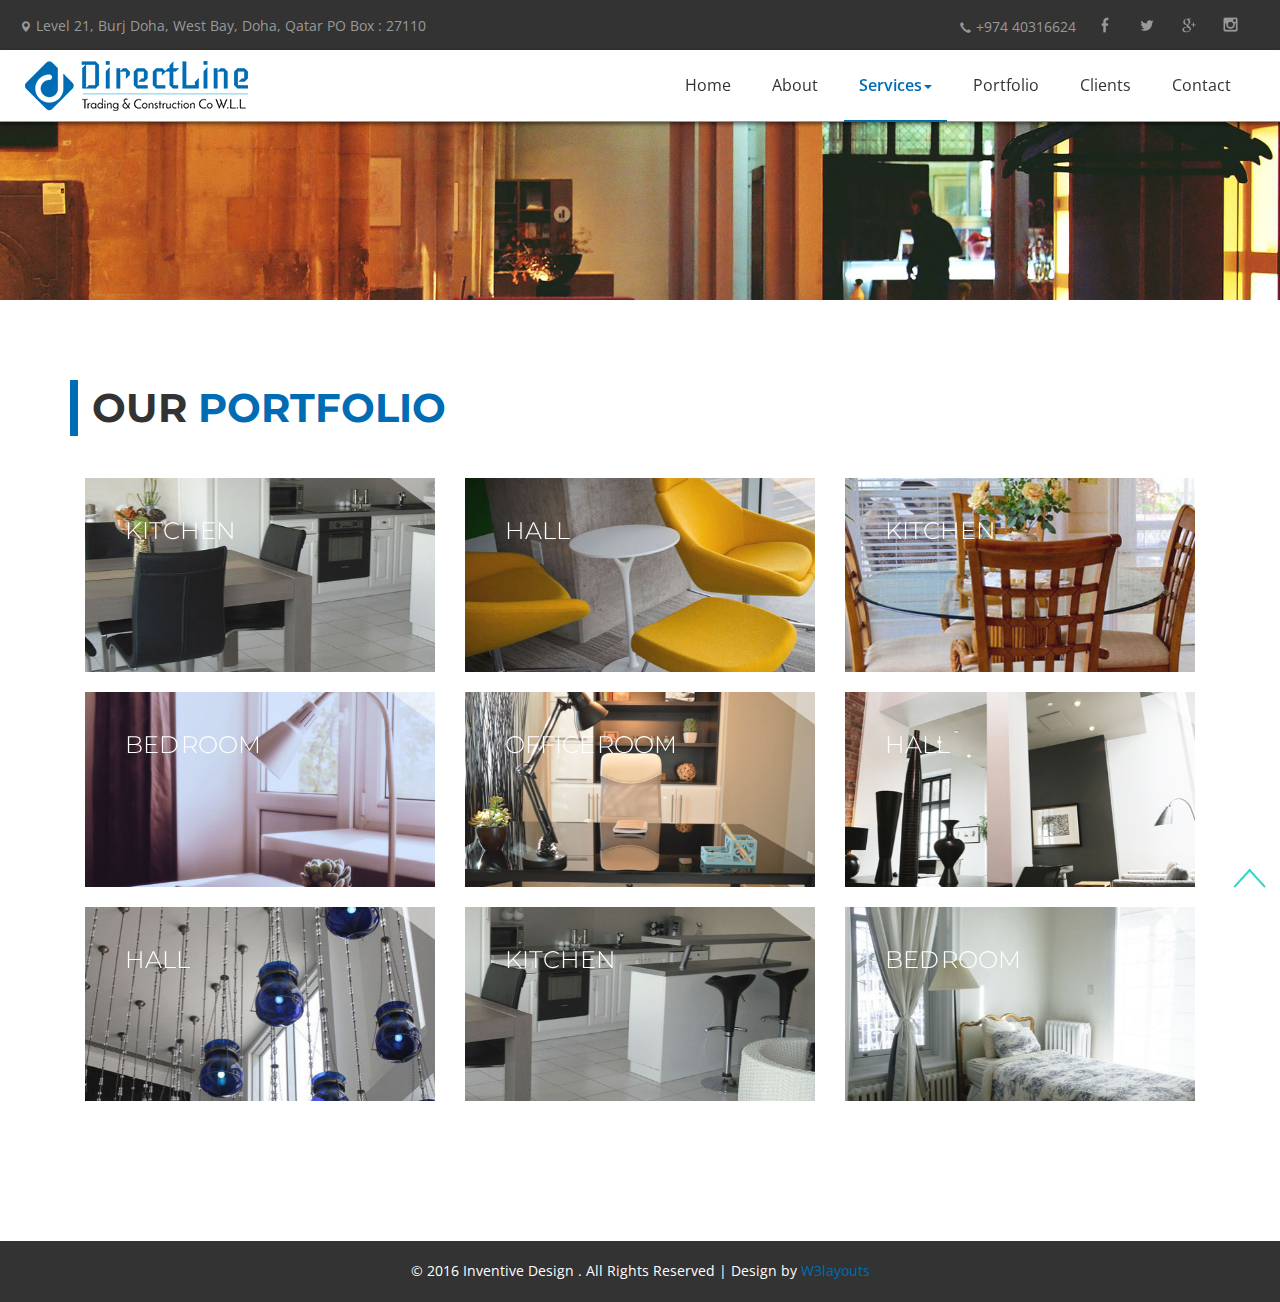
<file: web/portfolio.html>
<!--
Author: W3layouts
Author URL: http://w3layouts.com
License: Creative Commons Attribution 3.0 Unported
License URL: http://creativecommons.org/licenses/by/3.0/
-->
<!DOCTYPE HTML>
<html>
<head>
<title>DirectLine Trading & Contracting Co., W.L.L located in State of Qatar is General Trading & Contracting company</title>
<meta name="viewport" content="width=device-width, initial-scale=1">
<meta http-equiv="Content-Type" content="text/html; charset=utf-8" />
<meta name="keywords" content="Inventive Design Responsive web template, Bootstrap Web Templates, Flat Web Templates, Android Compatible web template, 
Smartphone Compatible web template, free webdesigns for Nokia, Samsung, LG, Sony Ericsson, Motorola web design" />
<script type="applisalonion/x-javascript"> addEventListener("load", function() { setTimeout(hideURLbar, 0); }, false); function hideURLbar(){ window.scrollTo(0,1); } </script>
<link href="css/bootstrap.css" rel='stylesheet' type='text/css' />
<!-- Custom Theme files -->
<link href="css/style.css" rel='stylesheet' type='text/css' />	
<script src="js/jquery-1.11.1.min.js"></script>
<script type="text/javascript" src="js/move-top.js"></script>
<script type="text/javascript" src="js/easing.js"></script>
<!--/web-font-->
	<link href='//fonts.googleapis.com/css?family=Montserrat:400,700' rel='stylesheet' type='text/css'>
	<link href='//fonts.googleapis.com/css?family=Open+Sans:400,600' rel='stylesheet' type='text/css'>
	<link href='//fonts.googleapis.com/css?family=Nosifer' rel='stylesheet' type='text/css'>
<!--/script-->
<script type="text/javascript">
			jQuery(document).ready(function($) {
				$(".scroll").click(function(event){		
					event.preventDefault();
					$('html,body').animate({scrollTop:$(this.hash).offset().top},900);
				});
			});
</script>
<link rel="stylesheet" href="css/lightbox.css">

</head>
<body>
<!--start-home-->
<div class="main-header" id="house">
			<div class="header-strip">
			   <div class="">
				<p class="location"><span class="glyphicon glyphicon-map-marker" aria-hidden="true"></span>Level 21, Burj Doha, West Bay, Doha, Qatar
 	 	PO Box : 27110</p>
				
				<div class="social-icons">
					<ul>
						<li><a href="#"><i class="facebook"> </i></a></li>
						<li><a href="#"><i class="twitter"> </i></a></li>
						<li><a href="#"><i class="google-plus"> </i></a></li>	
						<li><a href="#"><i class="dribble"> </i></a></li>										
					</ul>
				</div>
				
				<p class="phonenum"><span class="glyphicon glyphicon-earphone" aria-hidden="true"></span>+974 40316624</p>
				<div class="clearfix"></div>
			</div>
			</div>
			<div class="header-top">
			<div class="logo"><a href="index.html"><img src="img/logoheader.png" /></a></div>
						<nav class="navbar navbar-default">
					  <div class="container-fluid">
						<!-- Brand and toggle get grouped for better mobile display -->
						<div class="navbar-header">
						  <button type="button" class="navbar-toggle collapsed" data-toggle="collapse" data-target="#bs-example-navbar-collapse-1" aria-expanded="false">
							<span class="sr-only">Toggle navigation</span>
							<span class="icon-bar"></span>
							<span class="icon-bar"></span>
							<span class="icon-bar"></span>
						  </button>
							</div>
				<!-- Collect the nav links, forms, and other content for toggling -->
			<div class="collapse navbar-collapse" id="bs-example-navbar-collapse-1">
			   <ul class="nav navbar-nav">
				<li><a href="index.html">Home<span class="sr-only">(current)</span></a></li>
				<li><a href="about.html">About</a></li>
				<li class="dropdown">
					<a class="active" href="#" class="dropdown-toggle" data-toggle="dropdown">Services<span class="caret"></span></a>
					<ul class="dropdown-menu" role="menu">
						<li><a href="interior.html">Interior</a></li>
						<li><a href="furnishing.html">Furnishing</a></li>
						<li><a href="scrap.html">Scrap Removal Management</a></li>  
						<li><a href="recuriment.html">Recuriment Solutions</a></li>
						<li><a href="itweb.html">IT & Web Solutions</a></li>  
					
					</ul>
				</li>
				<li><a href="typo.html">Portfolio</a></li>
				<li><a href="news.html">Clients</a></li>
				<li><a  href="contact.html">Contact</a></li>
				</ul>
			</div><!-- /.navbar-collapse -->
		  </div><!-- /.container-fluid -->
		</nav>
			<div class="clearfix"></div>
	</div>
		<div class="banner-two">
		
		</div>
</div>
<!-- gallery -->
	<div class="gallery" id="gallery">
	<div class="container">
		 <h2 class="tittle">Our <span>Portfolio</span></h2>
						<div class="gallery-grids">
					<div class="col-md-4 gallery-grid wow fadeInUp animated" data-wow-delay=".5s">
						<div class="grid">
							<figure class="effect-apollo">
								<a class="example-image-link" href="images/c1.jpg" data-lightbox="example-set" data-title="">
									<img src="images/c1.jpg" alt="" />
									<figcaption>
										<h3>kitchen</h3>
										<p>Proin vitae luctus dui.</p>
									</figcaption>	
								</a>
							</figure>
						</div>
					</div>
					<div class="col-md-4 gallery-grid wow fadeInUp animated" data-wow-delay=".5s">
						<div class="grid">
							<figure class="effect-apollo">
								<a class="example-image-link" href="images/c2.jpg" data-lightbox="example-set" data-title="">
									<img src="images/c2.jpg" alt="" />
									<figcaption>
										<h3>Hall</h3>
										<p>Proin vitae luctus dui.</p>
									</figcaption>	
								</a>
							</figure>
						</div>
					</div>
					<div class="col-md-4 gallery-grid wow fadeInUp animated" data-wow-delay=".5s">
						<div class="grid">
							<figure class="effect-apollo">
								<a class="example-image-link" href="images/c3.jpg" data-lightbox="example-set" data-title="">
									<img src="images/c3.jpg" alt="" />
									<figcaption>
										<h3>kitchen</h3>
										<p>Proin vitae luctus dui.</p>
									</figcaption>		
								</a>
							</figure>
						</div>
					</div>
					<div class="col-md-4 gallery-grid wow fadeInUp animated" data-wow-delay=".5s">
						<div class="grid">
							<figure class="effect-apollo">
								<a class="example-image-link" href="images/c4.jpg" data-lightbox="example-set" data-title="">
									<img src="images/c4.jpg" alt="" />
									<figcaption>
										<h3>Bed Room</h3>
										<p>Proin vitae luctus dui.</p>
									</figcaption>	
								</a>
							</figure>
						</div>
					</div>
					<div class="col-md-4 gallery-grid wow fadeInUp animated" data-wow-delay=".5s">
						<div class="grid">
							<figure class="effect-apollo">
								<a class="example-image-link" href="images/c6.jpg" data-lightbox="example-set" data-title="">
									<img src="images/c6.jpg" alt="" />
									<figcaption>
										<h3>Office Room</h3>
										<p>Proin vitae luctus dui.</p>
									</figcaption>	
								</a>
							</figure>
						</div>
					</div>
					<div class="col-md-4 gallery-grid wow fadeInUp animated" data-wow-delay=".5s">
						<div class="grid">
							<figure class="effect-apollo">
								<a class="example-image-link" href="images/c7.jpg" data-lightbox="example-set" data-title="">
									<img src="images/c7.jpg" alt="" />
									<figcaption>
										<h3>Hall</h3>
										<p>Proin vitae luctus dui.</p>
									</figcaption>		
								</a>
							</figure>
						</div>
					</div>
					<div class="col-md-4 gallery-grid wow fadeInUp animated" data-wow-delay=".5s">
						<div class="grid">
							<figure class="effect-apollo">
								<a class="example-image-link" href="images/c11.jpg" data-lightbox="example-set" data-title="">
									<img src="images/c11.jpg" alt="" />
									<figcaption>
										<h3>Hall</h3>
										<p>Proin vitae luctus dui.</p>
									</figcaption>	
								</a>
							</figure>
						</div>
					</div>
					<div class="col-md-4 gallery-grid wow fadeInUp animated" data-wow-delay=".5s">
						<div class="grid">
							<figure class="effect-apollo">
								<a class="example-image-link" href="images/c9.jpg" data-lightbox="example-set" data-title="">
									<img src="images/c9.jpg" alt="" />
									<figcaption>
										<h3>kitchen</h3>
										<p>Proin vitae luctus dui.</p>
									</figcaption>	
								</a>
							</figure>
						</div>
					</div>
					<div class="col-md-4 gallery-grid wow fadeInUp animated" data-wow-delay=".5s">
						<div class="grid">
							<figure class="effect-apollo">
								<a class="example-image-link" href="images/c10.jpg" data-lightbox="example-set" data-title="">
									<img src="images/c10.jpg" alt="" />
									<figcaption>
										<h3>Bed Room</h3>
										<p>Proin vitae luctus dui.</p>
									</figcaption>		
								</a>
							</figure>
						</div>
					</div>
					<div class="clearfix"> </div>
					<script src="js/lightbox-plus-jquery.min.js"> </script>
				</div>

					</div>
				</div>
			
<!-- //gallery -->

<!--footer-->
<div class="footer">
		<div class="container">
			<div class="footer-top">
				<!--<div class="col-md-4 amet-sed">
				<h4>Inventive Design </h4>
				<p>Lorem ipsum dolor sit amet, consectetuer adipiscing elit, sed diam nonummy nibh euismod tincidunt ut laoreet dolore magna aliquam erat volutpat. Ut wisi enim ad minim veniam, quis nostrud exerci tation ullamcorper suscipit lobortis nisl ut aliquip ex ea commodo consequat.</p>
				<ul class="social">
					<li><i class="glyphicon glyphicon-home"> </i>Sector 21 , main road </li>
					<li class="tele-phone"><i class="glyphicon glyphicon-earphone"> </i> +71999-56985</li>
					<li class="mail"><a href="mailto:contact@example.com"><i class="glyphicon glyphicon-envelope"> </i> contact@example.com</a></li>
				</ul>
				</div>
				<div class="col-md-4 amet-sed amet-medium">
				<h4>Twitter Feed</h4>
					<p><a href="single.html">@ Inventive Design</a> Lorem ipsum is simply dummy text hid Lorem ipsum is simply dummy text hidden variab 3 hours ago</p>
					<p><a href="single.html">@ Inventive Design</a> Lorem ipsum is simply dummy text hid Lorem ipsum is simply dummy text hidden variab 3 hours ago</p>				
				</div>
				<div class="col-md-4 amet-sed ">
				<h4>Follow Us</h4>
						<ul class="social-icons2 wow slideInDown" data-wow-duration="1s" data-wow-delay=".3s">
										<li><a href="#" class="tw"></a></li>
										<li><a href="#" class="fb"> </a></li>
										<li><a href="#" class="in"></a></li>
										 <div class="clearfix"></div>
									</ul>
									<div class="support">
									<form action="#" method="post">
										<input type="text" placeholder="Enter email...." required="">


										<input type="submit" value="SUBMIT" class="botton">
									<form>

							</div>
				</div>
				<div class="clearfix"> </div>-->
			</div>
				<p class="footer-class">© 2016 Inventive Design . All Rights Reserved | Design by  <a href="http://w3layouts.com/" target="_blank">W3layouts</a> </p>
		</div>
	</div>
		<!--start-smooth-scrolling-->
						<script type="text/javascript">
									$(document).ready(function() {
										/*
										var defaults = {
								  			containerID: 'toTop', // fading element id
											containerHoverID: 'toTopHover', // fading element hover id
											scrollSpeed: 1200,
											easingType: 'linear' 
								 		};
										*/
										
										$().UItoTop({ easingType: 'easeOutQuart' });
										
									});
								</script>
								<!--end-smooth-scrolling-->
		<a href="#house" id="toTop" class="scroll" style="display: block;"> <span id="toTopHover" style="opacity: 1;"> </span></a>
	<script src="js/bootstrap.js"></script>
</body>
</html>
</file>
<file: web/css/iconeffects.css>
@font-face {
	font-family: 'ecoicon';
	src:url('../fonts/ecoicons/ecoicon.eot');
	src:url('../fonts/ecoicons/ecoicon.eot?#iefix') format('embedded-opentype'),
		url('../fonts/ecoicons/ecoicon.woff') format('woff'),
		url('../fonts/ecoicons/ecoicon.ttf') format('truetype'),
		url('../fonts/ecoicons/ecoicon.svg#ecoicon') format('svg');
	font-weight: normal;
	font-style: normal;
}

.hi-icon-wrap {
	text-align: center;
	margin: 0 auto;
}

.hi-icon {
	display: inline-block;
	font-size: 0px;
	cursor: pointer;
	margin: 15px 30px;
	width: 110px;
    height: 110px;
	border-radius: 50%;
	-webkit-border-radius: 50%;
	-moz-border-radius: 50%;
	-o-border-radius: 50%;
	text-align: center;
	position: relative;
	z-index: 1;
	color: #fff;
}

.hi-icon:after {
	pointer-events: none;
	position: absolute;
	width: 100%;
	height: 100%;
	border-radius: 50%;
	content: '';
	-webkit-box-sizing: content-box; 
	-moz-box-sizing: content-box; 
	box-sizing: content-box;
}

.hi-icon:before {
	font-family: 'ecoicon';
	speak: none;
	font-size: 48px;
	line-height: 90px;
	font-style: normal;
	font-weight: normal;
	font-variant: normal;
	text-transform: none;
	display: block;
	-webkit-font-smoothing: antialiased;
}

.hi-icon-mobile:before {
	content: "\e009";
}

.hi-icon-screen:before {
	content: "\e00a";
}

.hi-icon-earth:before {
	content: "\e002";
}

.hi-icon-support:before {
	content: "\e000";
}

.hi-icon-locked:before {
	content: "\e001";
}

.hi-icon-cog:before {
	content: "\e003";
}

.hi-icon-clock:before {
	content: "\e004";
}

.hi-icon-videos:before {
	content: "\e005";
}

.hi-icon-list:before {
	content: "\e006";
}

.hi-icon-refresh:before {
	content: "\e007";
}

.hi-icon-images:before {
	content: "\e008";
}

.hi-icon-pencil:before {
	content: "\e00b";
}

.hi-icon-link:before {
	content: "\e00c";
}

.hi-icon-mail:before {
	content: "\e00d";
}

.hi-icon-location:before {
	content: "\e00e";
}

.hi-icon-archive:before {
	content: "\e00f";
}

.hi-icon-chat:before {
	content: "\e010";
}

.hi-icon-bookmark:before {
	content: "\e011";
}

.hi-icon-user:before {
	content: "\e012";
}

.hi-icon-contract:before {
	content: "\e013";
}

.hi-icon-star:before {
	content: "\e014";
}

/* Effect 1 */
.hi-icon-effect-1 .hi-icon {
	background: rgba(255,255,255,0.1);
	-webkit-transition: background 0.2s, color 0.2s;
	-moz-transition: background 0.2s, color 0.2s;
	transition: background 0.2s, color 0.2s;
}

.hi-icon-effect-1 .hi-icon:after {
	top: -7px;
	left: -7px;
	padding: 7px;
	box-shadow: 0 0 0 4px #fff;
	-webkit-transition: -webkit-transform 0.2s, opacity 0.2s;
	-webkit-transform: scale(.8);
	-moz-transition: -moz-transform 0.2s, opacity 0.2s;
	-moz-transform: scale(.8);
	-ms-transform: scale(.8);
	transition: transform 0.2s, opacity 0.2s;
	transform: scale(.8);
	opacity: 0;
}

/* Effect 1a */
.hi-icon-effect-1a .hi-icon:hover {
	background: rgba(255,255,255,1);
	color: #41ab6b;
}

.hi-icon-effect-1a .hi-icon:hover:after {
	-webkit-transform: scale(1);
	-moz-transform: scale(1);
	-ms-transform: scale(1);
	transform: scale(1);
	opacity: 1;
}

/* Effect 1b */
.hi-icon-effect-1b .hi-icon:hover {
	background: rgba(255,255,255,1);
	color: #41ab6b;
}

.hi-icon-effect-1b .hi-icon:after {
	-webkit-transform: scale(1.2);
	-moz-transform: scale(1.2);
	-ms-transform: scale(1.2);
	transform: scale(1.2);
}

.hi-icon-effect-1b .hi-icon:hover:after {
	-webkit-transform: scale(1);
	-moz-transform: scale(1);
	-ms-transform: scale(1);
	transform: scale(1);
	opacity: 1;
}

/* Effect 2 */
.hi-icon-effect-2 .hi-icon {
	color: #eea303;
	box-shadow: 0 0 0 3px #fff;
	-webkit-transition: color 0.3s;
	-moz-transition: color 0.3s;
	transition: color 0.3s;
}

.hi-icon-effect-2 .hi-icon:after {
	top: -2px;
	left: -2px;
	padding: 2px;
	z-index: -1;
	background: #fff;
	-webkit-transition: -webkit-transform 0.2s, opacity 0.2s;
	-moz-transition: -moz-transform 0.2s, opacity 0.2s;
	transition: transform 0.2s, opacity 0.2s;
}

/* Effect 2a */
.hi-icon-effect-2a .hi-icon:hover {
	color: #eea303;
}

.hi-icon-effect-2a .hi-icon:hover:after {
	-webkit-transform: scale(0.85);
	-moz-transform: scale(0.85);
	-ms-transform: scale(0.85);
	transform: scale(0.85);
}

/* Effect 2b */
.hi-icon-effect-2b .hi-icon:hover:after {
	-webkit-transform: scale(0);
	-moz-transform: scale(0);
	-ms-transform: scale(0);
	transform: scale(0);
	opacity: 0;
	-webkit-transition: -webkit-transform 0.4s, opacity 0.2s;
	-moz-transition: -moz-transform 0.4s, opacity 0.2s;
	transition: transform 0.4s, opacity 0.2s;
}

.hi-icon-effect-2b .hi-icon:hover {
	color: #fff;
}

/* Effect 3 */
.hi-icon-effect-3 .hi-icon {
	box-shadow: 0 0 0 4px #fff;
	-webkit-transition: color 0.3s;
	-moz-transition: color 0.3s;
	transition: color 0.3s;
}

.hi-icon-effect-3 .hi-icon:after {
	top: -2px;
	left: -2px;
	padding: 2px;
	z-index: -1;
	background: #fff;
	-webkit-transition: -webkit-transform 0.2s, opacity 0.3s;
	-moz-transition: -moz-transform 0.2s, opacity 0.3s;
	transition: transform 0.2s, opacity 0.3s;
}

/* Effect 3a */
.hi-icon-effect-3a .hi-icon {
	color: #f06060;
}

.hi-icon-effect-3a .hi-icon:hover {
	color: #fff;
}

.hi-icon-effect-3a .hi-icon:hover:after {
	-webkit-transform: scale(1.3);
	-moz-transform: scale(1.3);
	-ms-transform: scale(1.3);
	transform: scale(1.3);
	opacity: 0;
}

/* Effect 3b */
.hi-icon-effect-3b .hi-icon {
	color: #fff;
}

.hi-icon-effect-3b .hi-icon:hover {
	color: #f06060;
}

.hi-icon-effect-3b .hi-icon:after {
	-webkit-transform: scale(1.3);
	-moz-transform: scale(1.3);
	-ms-transform: scale(1.3);
	transform: scale(1.3);
	opacity: 0;
}

.hi-icon-effect-3b .hi-icon:hover:after {
	-webkit-transform: scale(1);
	-moz-transform: scale(1);
	-ms-transform: scale(1);
	transform: scale(1);
	opacity: 1;
}

/* Effect 4 */
.hi-icon-effect-4 .hi-icon {
	width: 92px;
	height: 92px;
	box-shadow: 0 0 0 4px rgba(255,255,255,1);	
}

.hi-icon-effect-4a .hi-icon {
	-webkit-transition: box-shadow 0.2s;
	-moz-transition: box-shadow 0.2s;
	transition: box-shadow 0.2s;
}

.hi-icon-effect-4 .hi-icon:before {
	line-height: 92px;
}

.hi-icon-effect-4 .hi-icon:after {
	top: -4px;
	left: -4px;
	padding: 0;
	z-index: 10;
	border: 4px dashed #fff;
}

.hi-icon-effect-4 .hi-icon:hover {
	box-shadow: 0 0 0 0 rgba(255,255,255,0);
	color: #fff;
}

/* Effect 4b */
.hi-icon-effect-4b .hi-icon:hover {
	-webkit-transition: box-shadow 0.2s;
	-moz-transition: box-shadow 0.2s;
	transition: box-shadow 0.2s;
}

.hi-icon-effect-4b .hi-icon:hover:after {
	-webkit-animation: spinAround 9s linear infinite;
	-moz-animation: spinAround 9s linear infinite;
	animation: spinAround 9s linear infinite;
}

@-webkit-keyframes spinAround {
	from {
		-webkit-transform: rotate(0deg)
	}
	to {
		-webkit-transform: rotate(360deg);
	}
}
@-moz-keyframes spinAround {
	from {
		-moz-transform: rotate(0deg)
	}
	to {
		-moz-transform: rotate(360deg);
	}
}
@keyframes spinAround {
	from {
		transform: rotate(0deg)
	}
	to {
		transform: rotate(360deg);
	}
}

/* Effect 5 */
.hi-icon-effect-5 .hi-icon {
	box-shadow: 0 0 0 4px rgba(255,255,255,1);
	overflow: hidden;
	-webkit-transition: background 0.3s, color 0.3s, box-shadow 0.3s;
	-moz-transition: background 0.3s, color 0.3s, box-shadow 0.3s;
	transition: background 0.3s, color 0.3s, box-shadow 0.3s;
}

.hi-icon-effect-5 .hi-icon:after {
	display: none;
}

.hi-icon-effect-5 .hi-icon:hover {
	background: rgba(255,255,255,1);
	color: #702fa8;
	box-shadow: 0 0 0 8px rgba(255,255,255,0.3);
}

.hi-icon-effect-5a .hi-icon:hover:before {
	-webkit-animation: toRightFromLeft 0.3s forwards;
	-moz-animation: toRightFromLeft 0.3s forwards;
	animation: toRightFromLeft 0.3s forwards;
}

@-webkit-keyframes toRightFromLeft {
	49% {
		-webkit-transform: translate(100%);
	}
	50% {
		opacity: 0;
		-webkit-transform: translate(-100%);
	}
	51% {
		opacity: 1;
	}
}
@-moz-keyframes toRightFromLeft {
	49% {
		-moz-transform: translate(100%);
	}
	50% {
		opacity: 0;
		-moz-transform: translate(-100%);
	}
	51% {
		opacity: 1;
	}
}
@keyframes toRightFromLeft {
	49% {
		transform: translate(100%);
	}
	50% {
		opacity: 0;
		transform: translate(-100%);
	}
	51% {
		opacity: 1;
	}
}

.hi-icon-effect-5b .hi-icon:hover:before {
	-webkit-animation: toLeftFromRight 0.3s forwards;
	-moz-animation: toLeftFromRight 0.3s forwards;
	animation: toLeftFromRight 0.3s forwards;
}

@-webkit-keyframes toLeftFromRight {
	49% {
		-webkit-transform: translate(-100%);
	}
	50% {
		opacity: 0;
		-webkit-transform: translate(100%);
	}
	51% {
		opacity: 1;
	}
}
@-moz-keyframes toLeftFromRight {
	49% {
		-moz-transform: translate(-100%);
	}
	50% {
		opacity: 0;
		-moz-transform: translate(100%);
	}
	51% {
		opacity: 1;
	}
}
@keyframes toLeftFromRight {
	49% {
		transform: translate(-100%);
	}
	50% {
		opacity: 0;
		transform: translate(100%);
	}
	51% {
		opacity: 1;
	}
}

.hi-icon-effect-5c .hi-icon:hover:before {
	-webkit-animation: toTopFromBottom 0.3s forwards;
	-moz-animation: toTopFromBottom 0.3s forwards;
	animation: toTopFromBottom 0.3s forwards;
}

@-webkit-keyframes toTopFromBottom {
	49% {
		-webkit-transform: translateY(-100%);
	}
	50% {
		opacity: 0;
		-webkit-transform: translateY(100%);
	}
	51% {
		opacity: 1;
	}
}
@-moz-keyframes toTopFromBottom {
	49% {
		-moz-transform: translateY(-100%);
	}
	50% {
		opacity: 0;
		-moz-transform: translateY(100%);
	}
	51% {
		opacity: 1;
	}
}
@keyframes toTopFromBottom {
	49% {
		transform: translateY(-100%);
	}
	50% {
		opacity: 0;
		transform: translateY(100%);
	}
	51% {
		opacity: 1;
	}
}

.hi-icon-effect-5d .hi-icon:hover:before {
	-webkit-animation: toBottomFromTop 0.3s forwards;
	-moz-animation: toBottomFromTop 0.3s forwards;
	animation: toBottomFromTop 0.3s forwards;
}

@-webkit-keyframes toBottomFromTop {
	49% {
		-webkit-transform: translateY(100%);
	}
	50% {
		opacity: 0;
		-webkit-transform: translateY(-100%);
	}
	51% {
		opacity: 1;
	}
}
@-moz-keyframes toBottomFromTop {
	49% {
		-moz-transform: translateY(100%);
	}
	50% {
		opacity: 0;
		-moz-transform: translateY(-100%);
	}
	51% {
		opacity: 1;
	}
}
@keyframes toBottomFromTop {
	49% {
		transform: translateY(100%);
	}
	50% {
		opacity: 0;
		transform: translateY(-100%);
	}
	51% {
		opacity: 1;
	}
}

/* Effect 6 */
.hi-icon-effect-6 .hi-icon {
	box-shadow: 0 0 0 4px rgba(255,255,255,1);
	-webkit-transition: background 0.2s, color 0.2s;
	-moz-transition: background 0.2s, color 0.2s;
	transition: background 0.2s, color 0.2s;
}

.hi-icon-effect-6 .hi-icon:hover {
	background: rgba(255,255,255,1);
	color: #64bb5d;
}

.hi-icon-effect-6 .hi-icon:hover:before {
	-webkit-animation: spinAround 2s linear infinite;
	-moz-animation: spinAround 2s linear infinite;
	animation: spinAround 2s linear infinite;
}

/* Effect 7 */
.hi-icon-effect-7 .hi-icon {
	box-shadow: 0 0 0 4px rgba(255,255,255,1);
	-webkit-transition: background 0.2s, color 0.2s;
	-moz-transition: background 0.2s, color 0.2s;
	transition: background 0.2s, color 0.2s;	
}

.hi-icon-effect-7 .hi-icon:hover {
	color: #fff;
}

.hi-icon-effect-7 .hi-icon:after {
	top: -8px;
	left: -8px;
	padding: 8px;
	z-index: -1;
	opacity: 0;
}

/* Effect 7a */
.hi-icon-effect-7a .hi-icon:after {
	box-shadow: 0 0 0 rgba(255,255,255,1);
	-webkit-transition: opacity 0.2s, box-shadow 0.2s;
	-moz-transition: opacity 0.2s, box-shadow 0.2s;
	transition: opacity 0.2s, box-shadow 0.2s;
}

.hi-icon-effect-7a .hi-icon:hover:after {
	opacity: 1;
	box-shadow: 3px 3px 0 rgba(255,255,255,1);
}

.hi-icon-effect-7a .hi-icon:before {
	-webkit-transform: scale(0.8);
	-moz-transform: scale(0.8);
	-ms-transform: scale(0.8);
	transform: scale(0.8);
	opacity: 0.7;
	-webkit-transition: -webkit-transform 0.2s, opacity 0.2s;
	-moz-transition: -moz-transform 0.2s, opacity 0.2s;
	transition: transform 0.2s, opacity 0.2s;
}

.hi-icon-effect-7a .hi-icon:hover:before {
	-webkit-transform: scale(1);
	-moz-transform: scale(1);
	-ms-transform: scale(1);
	transform: scale(1);
	opacity: 1;
}

/* Effect 7b */
.hi-icon-effect-7b .hi-icon:after {
	box-shadow: 3px 3px rgba(255,255,255,1);
	-webkit-transform: rotate(-90deg);
	-moz-transform: rotate(-90deg);
	-ms-transform: rotate(-90deg);
	transform: rotate(-90deg);
	-webkit-transition: opacity 0.2s, -webkit-transform 0.2s;
	-moz-transition: opacity 0.2s, -moz-transform 0.2s;
	transition: opacity 0.2s, transform 0.2s;
}

.hi-icon-effect-7b .hi-icon:hover:after {
	opacity: 1;
	-webkit-transform: rotate(0deg);
	-moz-transform: rotate(0deg);
	-ms-transform: rotate(0deg);
	transform: rotate(0deg);
}

.hi-icon-effect-7b .hi-icon:before {
	-webkit-transform: scale(0.8);
	-moz-transform: scale(0.8);
	-ms-transform: scale(0.8);
	transform: scale(0.8);
	opacity: 0.7;
	-webkit-transition: -webkit-transform 0.2s, opacity 0.2s;
	-moz-transition: -moz-transform 0.2s, opacity 0.2s;
	transition: transform 0.2s, opacity 0.2s;
}

.hi-icon-effect-7b .hi-icon:hover:before {
	-webkit-transform: scale(1);
	-moz-transform: scale(1);
	-ms-transform: scale(1);
	transform: scale(1);
	opacity: 1;
}

/* Effect 8 */
.hi-icon-effect-8 .hi-icon {
	background: rgba(255,255,255,0.1);
	-webkit-transition: -webkit-transform ease-out 0.1s, background 0.2s;
	-moz-transition: -moz-transform ease-out 0.1s, background 0.2s;
	transition: transform ease-out 0.1s, background 0.2s;
}

.hi-icon-effect-8 .hi-icon:after {
	top: 0;
	left: 0;
	padding: 0;
	z-index: -1;
	box-shadow: 0 0 0 2px rgba(255,255,255,0.1);
	opacity: 0;
	-webkit-transform: scale(0.9);
	-moz-transform: scale(0.9);
	-ms-transform: scale(0.9);
	transform: scale(0.9);
}

.hi-icon-effect-8 .hi-icon:hover {
	background: rgba(255,255,255,0.05);
	-webkit-transform: scale(0.93);
	-moz-transform: scale(0.93);
	-ms-transform: scale(0.93);
	transform: scale(0.93);
	color: #fff;
}

.hi-icon-effect-8 .hi-icon:hover:after {
	-webkit-animation: sonarEffect 1.3s ease-out 75ms;
	-moz-animation: sonarEffect 1.3s ease-out 75ms;
	animation: sonarEffect 1.3s ease-out 75ms;
}

@-webkit-keyframes sonarEffect {
	0% {
		opacity: 0.3;
	}
	40% {
		opacity: 0.5;
		box-shadow: 0 0 0 2px rgba(255,255,255,0.1), 0 0 10px 10px #3851bc, 0 0 0 10px rgba(255,255,255,0.5);
	}
	100% {
		box-shadow: 0 0 0 2px rgba(255,255,255,0.1), 0 0 10px 10px #3851bc, 0 0 0 10px rgba(255,255,255,0.5);
		-webkit-transform: scale(1.5);
		opacity: 0;
	}
}
@-moz-keyframes sonarEffect {
	0% {
		opacity: 0.3;
	}
	40% {
		opacity: 0.5;
		box-shadow: 0 0 0 2px rgba(255,255,255,0.1), 0 0 10px 10px #3851bc, 0 0 0 10px rgba(255,255,255,0.5);
	}
	100% {
		box-shadow: 0 0 0 2px rgba(255,255,255,0.1), 0 0 10px 10px #3851bc, 0 0 0 10px rgba(255,255,255,0.5);
		-moz-transform: scale(1.5);
		opacity: 0;
	}
}
@keyframes sonarEffect {
	0% {
		opacity: 0.3;
	}
	40% {
		opacity: 0.5;
		box-shadow: 0 0 0 2px rgba(255,255,255,0.1), 0 0 10px 10px #3851bc, 0 0 0 10px rgba(255,255,255,0.5);
	}
	100% {
		box-shadow: 0 0 0 2px rgba(255,255,255,0.1), 0 0 10px 10px #3851bc, 0 0 0 10px rgba(255,255,255,0.5);
		transform: scale(1.5);
		opacity: 0;
	}
}

/* Effect 9 */
.hi-icon-effect-9 .hi-icon {
	-webkit-transition: box-shadow 0.2s;
	-moz-transition: box-shadow 0.2s;
	transition: box-shadow 0.2s;
}

.hi-icon-effect-9 .hi-icon:after {
	top: 0;
	left: 0;
	padding: 0;
	box-shadow: 0 0 0 3px #2ad2c9;
	-webkit-transition: -webkit-transform 0.2s, opacity 0.2s;
	-moz-transition: -moz-transform 0.2s, opacity 0.2s;
	transition: transform 0.2s, opacity 0.2s;
}

/* Effect 9a */
.hi-icon-effect-9a .hi-icon:hover:after {
	-webkit-transform: scale(0.85);
	-moz-transform: scale(0.85);
	-ms-transform: scale(0.85);
	transform: scale(0.85);
	opacity: 0.5;
}

.hi-icon-effect-9a .hi-icon:hover {
	box-shadow: 0 0 0 5px #2ad2c9;
	color: #fff;
}

/* Effect 9b */
.hi-icon-effect-9b .hi-icon:hover:after {
	-webkit-transform: scale(0.85);
	-moz-transform: scale(0.85);
	-ms-transform: scale(0.85);
	transform: scale(0.85);
}

.hi-icon-effect-9b .hi-icon:hover {
	box-shadow: 0 0 0 10px #333;
	color: #fff;
}
@media (max-width:1024px) {
	.hi-icon {
		display: inline-block;
		font-size: 0px;
		cursor: pointer;
		margin: 15px 30px;
		width: 80px;
		height: 80px;
	}
}
</file>
<file: web/css/style.css>
/*--A Design by W3layouts 
Author: W3layout
Author URL: http://w3layouts.com
License: Creative Commons Attribution 3.0 Unported
License URL: http://creativecommons.org/licenses/by/3.0/
--*/
body a {
  transition: 0.5s all;
  -webkit-transition: 0.5s all;
  -o-transition: 0.5s all;
  -moz-transition: 0.5s all;
  -ms-transition: 0.5s all;
}
html, body{
	font-family: 'Open Sans', sans-serif;
	font-size: 100%;
	background: #ffffff;
}
@font-face {
   font-family: 'PoiretOne-Regular';
   src: url(../fonts/PoiretOne-Regular.ttf)format('truetype');
}
a:hover{
 text-decoration:none;
 
}
input[type="button"],input[type="submit"],li.parallelogram{
	transition:0.5s all;
	-webkit-transition:0.5s all;
	-moz-transition:0.5s all;
	-o-transition:0.5s all;
	-ms-transition:0.5s all;
}
h1,h2,h3,h4,h5,h6{
   margin:0;	
   font-family: 'Montserrat', sans-serif;
}	
p{
	margin:0;
	font-family: 'Open Sans', sans-serif;
	color: #555;
    font-size: 0.9em;
    line-height: 2em!important;
}
ul{
	margin:0;
	padding:0;
}

label{
	margin:0;
}
/*-- w3layouts --*/
/*-- agileits --*/
/*-- header --*/
.banner {
    background: url(../images/banner.jpg) no-repeat 0px 0px;
    background-size: cover;
    -webkit-background-size: cover;
    -moz-background-size: cover;
    -o-background-size: cover;
    -ms-background-size: cover;
    min-height:800px;
	position:relative;
}
.down {
      position: absolute;
    left: 46%;
    top: 92%;

}
/*--head-top--*/
.logo{
  float:left;
}
.phone {
    float: right;
}
.logo a{
   display:block;
   text-decoration:none;
}
.furintlist li{
	font-size:14px;
	color:#333333;
	padding:5px 0px;
}
.furintlist {
	margin-left:20px;
	}
.logo a h1 {
    font-weight: 700;
    font-size: 2em;
    color: #333;
    margin-left:6.9em;
    padding-top:4px;
}
.logo h1 span {
   font-family: 'Nosifer', cursive;
   font-size: 2.5em;
   color:#006cb4;
}
.logo h1 span.two {
    font-size: 1.7em;
}
/*--header--*/
.header-strip {
	padding: 0.6em 0 0.6em;
    background:#333;
	 position: fixed;
    top: 0;
    left: 0;
	width:100%;
	z-index:999999;
}
.margintop120{
	margin-top:120px;
}
.margintop60{
	margin-top:60px;
}
.margintop20{
	margin-top:20px;
}
.header-top{
    position: fixed;
    width: 100%;
    top: 50px;
    left: 0;
    height: 72px;
    background: #fff;
	z-index:999999;
	border-bottom:solid 1px #999999;
	-webkit-box-shadow: 0px 2px 4px 0px rgba(0,0,0,0.55);
-moz-box-shadow: 0px 2px 4px 0px rgba(0,0,0,0.55);
box-shadow: 0px 2px 4px 0px rgba(0,0,0,0.55);
}
p.phonenum {
	float:right;
	color:#999999;
	font-size:0.875em;
	margin-top: 3px;
	margin-right:20px;
}
span.glyphicon.glyphicon-earphone,span.glyphicon.glyphicon-map-marker {
    margin-right: 5px;
    font-size: 11px;
}
.social-icons  {
  float:right;
      margin-top: 6px;
	  margin-right:20px;
}
.social-icons i {
  width: 18px;
  height: 18px;
  background: url('../images/img-sprite.png') no-repeat 0px 0px;
  display: inline-block;
  margin-right:20px;
}
.social-icons i:hover {
	opacity:0.5;
}
.social-icons ul li{
	display:inline-block;
}
a i.facebook {
  background-position: 0px 0px;
}
a i.twitter {
  background-position: -18px 0px;
}
a i.google-plus {
  background-position: -36px 0px;
}
a i.dribble {
  background-position: -54px 0px;
}
/*--header-top--*/
.navbar-default {
   background-color: rgba(255,255,255,0);
    border-color: #ffffff;
}
.navbar-default .navbar-nav > li > a {
    color: #333333;
        border: 0px solid #1EB5AD;
    font-size: 1em;
	padding-top: 25px;
    padding-bottom: 25px;
}
.navbar-default .navbar-nav > .active > a, .navbar-default .navbar-nav > .active > a:hover, .navbar-default .navbar-nav > .active > a:focus,a.active {
    color: #333333 !important;
    background: none!important;
    border: 0px solid #fff;
}
ul.nav.navbar-nav li a.active {
	 color: #006cb4 !important;
    background: none!important;
    border: 0px solid #fff;
	border-bottom:solid 2px #006cb4;
	font-weight:600;
}
.navbar-nav > li {
    float: left;
    margin-right: 16px;
}
.navbar-nav > li:nth-child(6){
	margin-right:0;
}
.navbar {
    position: relative;
    min-height: 0px;
    margin-bottom: 0;
    border: none;
	border-radius: 0px;
	width: 50%;
	float:right;
       padding:0;
}
.navbar-default .navbar-nav > li > a:hover, .navbar-default .navbar-nav > li > a:focus,a.active {
    color: #006cb4 !important;
	border: 0px solid #fff;
		transition:0.5s all;
	-webkit-transition:0.5s all;
	-moz-transition:0.5s all;
	-o-transition:0.5s all;
	-ms-transition:0.5s all;
   
}
.nav .open > a,
.nav .open > a:hover,
.nav .open > a:focus {
  background: none !important;
}
.dropdown-menu > li > a:hover, .dropdown-menu > li > a:focus {
	color: #006cb4;
    text-decoration: none;
    border: 2px solid #fff;
}
.dropdown-menu {
    padding: 0px 0;
}
.dropdown-menu > li > a {
    padding: 10px 16px !important;
    font-size: 1em;
}
p.location {
	float:left;
	color:#999999;
	font-size:0.875em;
	width: auto;
	margin-top: 2px;
	margin-left:20px;
}
.navbar-nav > li > .dropdown-menu {
    margin-top: 0;
    border-top-left-radius: 0;
    border-top-right-radius: 0;
    border-radius: 0!important;
}
.dropdown-menu > li > a {
    display: block;
    padding: 3px 20px;
    clear: both;
    font-weight: normal;
    line-height: 1.42857143;
    color: #333;
    white-space: nowrap;
    border: 2px solid #fff;
}
/*--about--*/
.ab-left {
    padding-left: 0;
}
.ab-right {
    text-align: left;
    padding: 5em 8em;
}
.lefttd{
	font-size:13px;
	color:#666666;
	text-align:right;
	padding:5px 8px;
	width:30%;
}
.righttd{
	font-size:13px;
	color:#000000;
	text-align:left;
font-weight:600;	
	padding:5px 8px;
}
h2.tittle {
    text-transform: uppercase;
    font-weight: bold;
    font-size: 2.5em;
    line-height: 1.4em;
    border-left: 8px solid #006cb4;
    padding-left: 14px;
    margin-bottom: 0.5em;
}
h2.tittle span {
    color: #006cb4;
}
/*-- w3layouts --*/
/*-- agileits --*/
.btm-right {
  overflow: hidden;
  position: relative;
  display: block;
}
.btm-right img{
	width:100%;
}
.btm-right .captn {
    display: inline-block;
    height: 100%;
    width: 100%;
    position: absolute;
       bottom: -89%;
    right: 0;
    background-color: rgba(28, 167, 159, 0.54);
    text-align: center;
    -o-transition: all 0.3s ease;
    -moz-transition: all 0.3s ease;
    -ms-transition: all 0.3s ease;
    -webkit-transition: all 0.3s ease;
    transition: all 0.3s ease;
}
.btm-right:hover .captn {
  bottom: 0%;
}

.captn h4 {
    font-size: 2em;
    color: #fff;
    padding: 0.8em 0 0.2em;
    font-weight: 600;
}
.captn p {
    font-size:2em;
    color: #fff;
}
.btm-right:hover .captn h4 {
       margin-top: 370px;
}

/*--//about--*/
.test-review h5{
    font-size: 1.2em;
    color: #333;
    text-transform: none;
    margin-top: 1.2em;
    text-align: center;
}
.test-review img{
	  border-radius: 50%;
	-webkit-border-radius: 50%;
	-mox-border-radius: 50%;
	-o-border-radius: 50%;
	-ms-border-radius: 50%;
	    box-shadow:0 10px 20px rgba(0, 0, 0, 0.41);
    -webkit-box-shadow:0 10px 20px rgba(0, 0, 0, 0.41);
    -moz-box-shadow:0 10px 20px rgba(0, 0, 0, 0.41);
    -o-box-shadow:0 10px 20px rgba(0, 0, 0, 0.41);
    -ms-box-shadow:0 10px 20px rgba(0, 0, 0, 0.41);    
	width: 80%;
	border:none;
	    border-right: 6px solid #1BAFA7;
	
}
.test-review p img {
    margin: 0 10px!important;
	box-shadow:none;
}
.test-review img {
    margin: 0 auto;
}
.banner-bottom {
    padding: 6em 0 0em 0;
    background: #eaedf2;
}
/*--news--*/
.news-section {
    padding: 5em 0;
    background: #f4f4f4;
}
.news-right {
  padding-top: 3em;
}
.col-bottom h4{
  color: #006cb4;
  text-transform: uppercase;
  font-size: 1.4em;
  font-weight:600;
}
.col-bottom p{
  color: #555;
  font-size: 0.9em;
  line-height: 1.9em;
  margin: 1em 0 0 0;
}

/* Shutter In Horizontal */
/*-- w3layouts --*/
/*-- agileits --*/
a.hvr-shutter-in-horizontal {
  display: inline-block;
  vertical-align: middle;
  -webkit-transform: translateZ(0);
  transform: translateZ(0);
  box-shadow: 0 0 1px rgba(0, 0, 0, 0);
  -webkit-backface-visibility: hidden;
  backface-visibility: hidden;
  -moz-osx-font-smoothing: grayscale;
  position: relative;
  background: #333;
  -webkit-transition-property: color;
  transition-property: color;
  -webkit-transition-duration: 0.3s;
  transition-duration: 0.3s;
      padding: 0.7em 1em;
	  color:#fff;
}
a.hvr-shutter-in-horizontal:before {
  content: "";
  position: absolute;
  z-index: -1;
  top: 0;
  bottom: 0;
  left: 0;
  right: 0;
  background:#006cb4;
  -webkit-transform: scaleX(1);
  transform: scaleX(1);
  -webkit-transform-origin: 50%;
  transform-origin: 50%;
  -webkit-transition-property: transform;
  transition-property: transform;
  -webkit-transition-duration: 0.3s;
  transition-duration: 0.3s;
  -webkit-transition-timing-function: ease-out;
  transition-timing-function: ease-out;
}
a.hvr-shutter-in-horizontal:hover, a.hvr-shutter-in-horizontal:focus, a.hvr-shutter-in-horizontal:active {
  color: white;
}
a.hvr-shutter-in-horizontal:hover:before, a.hvr-shutter-in-horizontal:focus:before, a.hvr-shutter-in-horizontal:active:before {
  -webkit-transform: scaleX(0);
  transform: scaleX(0);
}
.col-bottom {
    margin: 1.2em 0 1.2em 0;
}
.col-bottom.two {
    margin: 0 0 1.2em 0;
}
.col-news-top .date-in {
	overflow: hidden;
	position: relative;
	display: block;
}
.col-bottom a {
    margin: 1em 0;
}
.col-news-top .date-in .month-in {
	position: absolute;
	height:100%;
	width: 50%;
	top: 0;
	left: 0;
	background: rgba(16, 16, 16, 0.67);
	text-align: center;
	-webkit-transition: all 0.3s ease;
	transition: all 0.3s ease;
}
.col-news-top .date-in:hover .month-in {
	width: 100%;
}
.col-news-top .date-in .month-in label {
	display: inline-block;
	font-weight: 800;
	text-transform: uppercase;
	color: #ffffff;
	top:44%;
	margin-top: -61px;
	position: absolute;
	left: 0;
	right: 0;
}
.col-news-top .date-in .month-in label .day {
  font-size: 3em;
  line-height: 102px;
  margin-bottom: -24px;
  font-weight: 400;
}
.col-news-top .date-in .month-in label .month {
	font-size: 14px;
	line-height: 14px;
}
.col-news-top .date-in .month-in label span {
	display: block;
}
span.like {
    font-size: 0.9em;
    color: #006cb4;
    text-transform: capitalize;
	margin: 10px 0;
}
.news-left {
    margin-top: 2em;
}
 .blog-pagenat {
  text-align: center;
  margin-top: 3em;
}
.blog-pagenat ul li {
  display: inline-block;
  list-style:none;
}
.blog-pagenat ul li a {
    background: none;
    padding: 8px 1.1em;
    font-size: 0.9em;
    text-transform: uppercase;
    color: #006cb4;
    font-weight: 400;
    display: inline-block;
    margin-top: 1em;
    text-decoration: none;
    border: 2px solid #006cb4
}
.blog-pagenat ul li a:hover {
  background:#006cb4;
  color:#fff;
  border:2px solid #006cb4;
}
.blog-pagenat ul li a.last,a.frist {
    background: #006cb4!important;
    color: #fff!important;
}
.single-top img{
	width:100%;
}
.grid-single{
	width:70%;
	margin:1em auto;
}
.single-one{
	float:left;
	width:33.3%;
	text-align: center;
}
.single-one span {
	  color: #888;
	font-size:1em;
}
.single-one span a{
	color: #888;
	text-decoration:none;
}
 p.eget {
  font-size: 0.9em;
  font-weight: 400;
  line-height: 1.8em;
  color: #888;
  padding: 1em 0;
}
ul.social-share{
	float:left;
}
ul.social-share li{
	display: inline-block;	
}
ul.social-share li span{
	color: #333;
    font-size: 1.2em;
    margin: 0 1em 0 0;
    font-weight:600;
	font-family: 'Montserrat', sans-serif;
}
ul.social-share li  i{
	background: url(../images/icons.png)no-repeat -75px -1px;
    width: 18px;
    height: 18px;
    display: inline-block;
    margin: 0 12px;
    vertical-align: middle;
}
ul.social-share li  i:hover{
	    background: url(../images/icons.png)no-repeat -75px -23px;
}
ul.social-share li  i.tin{
	background: url(../images/icons.png)no-repeat -98px -1px;
}
ul.social-share li  i.tin:hover{
	  background: url(../images/icons.png)no-repeat -98px -23px;
}
ul.social-share li  i.message{
	    background: url(../images/icons.png)no-repeat -124px -1px;
}
ul.social-share li  i.message:hover{
	    background: url(../images/icons.png)no-repeat -124px -23px;
}
.top-comments h3,.leave h3{
    color: #333;
    font-size: 1.8em;
    font-weight: 600;
    line-height: 1.5em;
    text-transform: uppercase;
}
.single-middle{
	background: #f4f4f4;
	padding: 1.5em;
}
i.arrow{
    background: url(../images/icons.png)no-repeat -148px -1px;
    width: 18px;
    height: 18px;
    display: inline-block;
    float: right;
	margin-top: 4px;
}
i.arrow:hover{
  background: url(../images/icons.png)no-repeat -148px -23px;
}
.comments-top-top{
	background: #F4F4F4;
}
.men{	
    background: #333;
    float: left;
    width: 9%;
    text-align: center;
    padding: 2em 0;
}
.men i {
    color: #fff;
    font-size: 2em;
}
p.men-it{
	float: left;
	width:86%;
	margin:0 0 0 2%;
	font-size:0.9em;
	font-weight: 400;
	line-height: 1.6em;
	color: #555;
	padding: 1.6em 0;
}
.met-in{
	margin: 0 0 0 3em;
}
.met {
	padding: 1em 0;
}
p.smith{
	float:left;
	padding: 0;
	font-size:1em;
}
p.smith a{
  text-decoration: none;
  color: #006cb4;
  font-weight: 500;
  font-size: 1.2em;
}
.code-in {
	padding: 0 0 0.5em;
}
p.smith  span{
    font-weight: 400;
    padding: 0 2em;
    color: #9E9DA0;
    font-size: 0.9em;
}
.top-in{
	background: #F4F4F4;
}
p.reply{
	float:right;
	padding:0;
	width: 17%;
	color:#362f2f;
	font-size:1em;
}
p.reply a{
	text-decoration:none;
	color: #555;
}
p.reply a:hover{
	color:#006cb4;
}
p.reply i{
  background: url(../images/icons.png)no-repeat -174px -1px;
    width: 18px;
    height: 18px;
    display: inline-block;
    vertical-align: baseline;
}
p.reply i:hover{
    background: url(../images/icons.png)no-repeat -174px -23px;
}
.single-us input[type="text"],.leave textarea,.leave input[type="submit"] {
  font-size: 1em;
  width: 100%;
  padding: 0.8em 1em;
  margin: 0.5em 0;
  background: #fff;
  outline: none;
  border: 1px solid #ddd;
  color: #888;
  -webkit-appearance: none;
}
.leave input[type="submit"] {
  border: none;
  outline: none;
  text-decoration: none;
  color: #fff;
  font-size: 1em;
  font-weight: 400;
  text-transform: uppercase;
  padding: 0.8em;
  display: inline-block;
  background:#006cb4;
 margin: 0.5em 0 0 0;
  -webkit-appearance: none;
  width: 13%;
}
.leave input[type="submit"]:hover{
   background:#333;
}
.leave textarea {
  resize: none;
  width: 100%;
  margin: 0.5em 0em;
  height: 185px;
}
.top-comments {
  padding-top: 1em;
}
.leave {
  margin-top:0.9em;
}
.post-details.s-page p {
    color: #555;
    line-height: 1.9em;
    font-size: 0.9em;
}
.news-section.single {
	  background:#fff;
}
.post-details.s-page h2 {
    font-size: 1.6em;
    font-weight: 600;
    text-transform: uppercase;
    margin: 1.2em 0 0.5em 0;
}
p.eget b {
    color: #333;
}
/*--typography --*/
.typography {
    padding: 5em 0;
}.mb-60 {
    padding-left: 0;
}
.mb-60 h4 {
    margin: 36px 0 38px;
    font-size: 24px;
}
.tab-content {
	padding: 15px;
	padding-top: 0px; 
	padding-left: 0px; 
	padding-bottom: 0px;
	border-top: none;
}
.nav-tabs {
	border: none;
}
.nav-tabs > li {
	float: left;
	margin-bottom: -1px;
}
.nav-tabs > li > a {
	background: #f8f8f8;
	margin-right: 3px;
	border: none;
	border-radius: 0;
	font-family: 'Open Sans', sans-serif;
	font-size: 14px;
	color: #555;
	padding: 12px 20px;
	-webkit-transition: all 0.3s ease-in-out 0s;
	-o-transition: all 0.3s ease-in-out 0s;
	transition: all 0.3s ease-in-out 0s;
}
.nav-tabs > li > a .fa {
	margin-right: 10px;
}
.nav-tabs > li.active > a{
	border: none;
}
.nav-tabs > li.active > a, .nav-tabs > li.active > a:hover, .nav-tabs > li.active > a:focus {
	color: #fff;
	background-color:#006cb4;
	border: none;
	border-radius: 0;
}
.nav-tabs > li > a:hover, .nav-tabs > li > a:focus {
	color: #fff;
	background-color:#006cb4;
}
.nav-tabs > li > a i {
	font-size: 32px;
	margin-right: 20px;
	vertical-align: middle;
}
.tab-content p {
    line-height: 2.2em;
    font-size: 14px;
	    color: #777;
}
.list-group-item {
    position: relative;
    display: block;
    padding: 10px 15px;
    margin-bottom: -1px;
    background-color: #fff;
    border: 1px solid #ddd;
    font-size:0.9em;
    color: #555;
}
.grid_4{
	background:#fff;
	padding:0em 0em 0em 0em;
}  
.grid_5{
	background:#fff;
	padding:1em 0 2em 0;
}
.grid_3.grid_4 {
    margin-top: 2em;
}
.table td, .table>tbody>tr>td, .table>tbody>tr>th, .table>tfoot>tr>td, .table>tfoot>tr>th, .table>thead>tr>td, .table>thead>tr>th {
  padding: 15px!important;
}
.table > thead > tr > th, .table > tbody > tr > th, .table > tfoot > tr > th, .table > thead > tr > td, .table > tbody > tr > td, .table > tfoot > tr > td {
    font-size:0.9em;
    color: #555;
}
.table > thead > tr > th, .table > tbody > tr > th, .table > tfoot > tr > th, .table > thead > tr > td, .table > tbody > tr > td, .table > tfoot > tr > td {
  border-top: none !important;
}
li.list-group-item1 {
    line-height: 2em;
    font-size:0.9em;
    color: #555;
}
.tab-content > .active {
  display: block;
  visibility: visible;
}
.label {
  font-weight: 300 !important;
}
.label {
  padding: 4px 6px;
  border: none;
  text-shadow: none;
}
h4.typ1{
	margin-bottom:15px;
}
h5.typ1{
	margin-bottom:15px;
}
.progress {
  height: 8px;
  box-shadow: none;
}
.progress {
  overflow: hidden;
  height: 20px;
  margin-bottom: 20px;
  background-color: #eeeeee;
  border-radius: 2px;
  -webkit-box-shadow: inset 0 1px 2px rgba(0, 0, 0, 0.1);
  box-shadow: inset 0 1px 2px rgba(0, 0, 0, 0.1);
}
.progress-bar {
  float: left;
  width: 0%;
  height: 100%;
  font-size: 12px;
  line-height: 20px;
  color: #ffffff;
  text-align: center;
  background-color: #03a9f4;
  -webkit-box-shadow: inset 0 -1px 0 rgba(0, 0, 0, 0.15);
  box-shadow: inset 0 -1px 0 rgba(0, 0, 0, 0.15);
  -webkit-transition: width 0.6s ease;
  -o-transition: width 0.6s ease;
  transition: width 0.6s ease;
}
.progress-bar {
  box-shadow: none;
}
.progress-bar-primary {
  background-color: #03a9f4;
}
.progress-bar-info {
  background-color: #00bcd4;
}
.progress-bar-success {
  background-color: #8bc34a;
}
.progress-bar-warning {
  background-color: #ffc107;
}
.progress-bar-danger {
  background-color: #e51c23;
}
.progress-bar-inverse {
  background-color: #757575;
}
.pagination > .active > a, .pagination > .active > span, .pagination > .active > a:hover, .pagination > .active > span:hover, .pagination > .active > a:focus, .pagination > .active > span:focus {
  background-color:#5bb2fc !important;
  border-color:#5bb2fc !important;
}
.grid_3 p,.page-header p {
  color: #888;
  font-size: 14px;
  line-height:2em;
  margin: 1em 0 2em;
}
.bs-docs-example {
  margin: 1em 0;
}
section#tables  p {
 margin-top: 1em;
}
.breadcrumb li {
    font-size:0.9em;
}
a.list-group-item {
    color: #555;
    font-size:0.9em;
}

.badge-primary {
  background-color: #03a9f4;
}
.badge-success {
  background-color: #8bc34a;
}
.badge-warning {
  background-color: #ffc107;
}
.badge-danger {
  background-color: #e51c23;
}
.tab-container .tab-content {
  border-radius: 0 2px 2px 2px;
  border: 1px solid #e0e0e0;
  padding: 16px;
  background-color: #ffffff;
}
.nav-tabs {
  margin-bottom: 1em;
}
.alert {
  font-size: 0.85em;
}
h1.t-button,h2.t-button,h3.t-button,h4.t-button,h5.t-button {
line-height:1.8em;
  margin-top:0.5em;
  margin-bottom: 0.5em;
}
.bars {
    margin-bottom: 0.8em;
    color: #006cb4;
}
li.list-group-item1 {
  line-height: 2.5em;
}
ol {
  margin-bottom: 44px;
}
.list-group {
  margin-bottom: 48px;
}
.input-group {
  margin-bottom: 20px;
}
/*--//typography--*/
/*--product-starts--*/
.product {
    padding: 6em 0;
}
.product-left ul{
	padding:0;
	margin-top:9%;
}
.product-left ul li {
    list-style: none;
    line-height: 2.4em;
}
.product-left ul li i{
	 padding-right:10px;
	 top:3px;
}
.product-left ul li a{
	color:#555;
	    font-size: 0.9em;
}
.product-left ul li a:hover{
	color: #006cb4;
}
.prdt {
    margin-top: 6%;
}
.prdt-left img{
	width:100%;
}
.prdt-left p{
    line-height: 1.9em;
    margin-top: 10px;
	color: #555;
	    font-size: 0.9em;
}
.prdt-left h4 {
       color:#006cb4;
    font-size: 22px;
    margin: 17px 0 0 0;
}
.captn1 h5 {
    color: #fff;
    font-size: 22px;
    margin: 17px 0 0 0;
}
.btm-right1 {
  overflow: hidden;
  position: relative;
  display: block;
}
.btm-right1 img{
	width:100%;
}
.btm-right1 .captn1 {
    display: inline-block;
    height: 100%;
    width: 100%;
    position: absolute;
    bottom: -74%;
    right: 0;
    background-color: rgba(28, 167, 159, 0.54);
    text-align: center;
    -o-transition: all 0.3s ease;
    -moz-transition: all 0.3s ease;
    -ms-transition: all 0.3s ease;
    -webkit-transition: all 0.3s ease;
    transition: all 0.3s ease;
}
.btm-right1:hover .captn1 {
  bottom: 0%;
}
.captn1 p {
    font-size:2em;
    color: #fff;
}
.btm-right1:hover .captn1 h5 {
   margin-top:95px;
}

/*--client--*/
#client {
    background: url(../images/bottom.jpg) no-repeat 0px 0px;
    background-size: cover;
    -webkit-background-size: cover;
    -moz-background-size: cover;
    -o-background-size: cover;
    -ms-background-size: cover;
    min-height:650px;
    text-align: center;
}
.customer-say {
    padding-top:9em;
}
.quotes img {
    width: 100%;
    border-radius: 50%;
	-webkit-border-radius: 50%;
	-mox-border-radius: 50%;
	-o-border-radius: 50%;
	-ms-border-radius: 50%;
}

.de_testi_by,.de_testi_by a{
	color: #006cb4;
    font-size:0.9em;
    margin: 17px 0 0 0;
}
.de_testi {
    margin: 0;
    border: none;
       padding: 3em 3em;
   background: rgba(0, 0, 0, 0.73);
    font-style: normal;
    line-height: 1.6em;
    font-weight: 400;
    text-align: left;
    color: #fff;
    font-size: 0.9em;
}
.quotes {
    float: left;
    width:15%;
	    margin-top: 1em;
}
.de_testi_by{
	float: right;
	width:78%;
}
.de_testi_by p {
    color: #fff;
    font-size:1em;
    font-weight: 400;
    line-height: 2em;
}
.customer-grid {
    margin-top:4em;
}
/*-- features --*/
.feature-grid-image img {
    width: 100%;
}
#services {
    background: #eaedf2;
}
.features h3 {
    font-size: 40px;
    margin-bottom: 50px;
}

.features p {
    margin-bottom: 50px;
    line-height: 30px;
    text-align: center;
    font-weight: 600;
}

.features-info {
	margin-top: 10px;
}

.feature-grid {
  padding: 5em 8em;
}

.feature {
      width: 24%;
    float: left;
    margin-right: 1%;
    padding: 10px 30px;
}
.features-item h4 {
    color: #006cb4;
    text-transform: uppercase;
    font-size: 1.4em;
    font-weight: 600;
}

.features-item p {
    color: #555;
    font-size:0.9em;
    line-height: 1.9em;
    margin: 0.5em 0 0 0;
}
.hi-icon-effect-9a .hi-icon:hover {
    box-shadow: 0 0 0 5px #EFA52C;
}
a.hi-icon img {
    margin: 22px 0 0;
}
.hi-icon-wrap {
    padding: 0;
}
/*-- gallery --*/
.banner-two{
	background: url(../images/3.jpg) no-repeat 0px 0px;
    background-size: cover;
    -webkit-background-size: cover;
    -moz-background-size: cover;
    -o-background-size: cover;
    -ms-background-size: cover;
    min-height: 300px;
}
.banner-contact{
	background: url(../img/contact_us-blue.jpg) no-repeat 0px 0px;
    background-size: cover;
    -webkit-background-size: cover;
    -moz-background-size: cover;
    -o-background-size: cover;
    -ms-background-size: cover;
    min-height: 300px;
}
.banner-about{
	background: url(../img/aboutus.jpg) no-repeat 0px 0px;
    background-size: cover;
    -webkit-background-size: cover;
    -moz-background-size: cover;
    -o-background-size: cover;
    -ms-background-size: cover;
    min-height: 300px;
}
/*-- gallery --*/
/*-- gallery --*/
.gallery {
    padding: 4em 0;
}
.gallery-heading{
	text-align:center;
}
.gallery-grids {
    margin: 2em 0 0 0;
}
.grid {
	position: relative;
	clear: both;
	margin: 0 auto;
	max-width: 1000px;
	list-style: none;
	text-align: center;
}

/* Common style */
.grid figure {
	position: relative;	
	overflow: hidden;
	margin: 10px 0;
	height: auto;
	text-align: center;
	cursor: pointer;
}

.grid figure img {
	position: relative;
	display: block;
	width: 100%;
	opacity: 0.8;
}

.grid figure figcaption {
	padding: 2em;
	color: #fff;
	text-transform: uppercase;
	font-size: 1.25em;
	-webkit-backface-visibility: hidden;
	backface-visibility: hidden;
}

.grid figure figcaption::before,
.grid figure figcaption::after {
	pointer-events: none;
}

.grid figure figcaption,
.grid figure figcaption > a {
	position: absolute;
	top: 0;
	left: 0;
	width: 100%;
	height: 100%;
}

/* Anchor will cover the whole item by default */
/* For some effects it will show as a button */
.grid figure figcaption > a {
	z-index: 1000;
	text-indent: 200%;
	white-space: nowrap;
	font-size: 0;
	opacity: 0;
}

.grid figure h3 {
    word-spacing: -0.15em;
    font-weight: 300;
    margin: 0;
    text-align: left;
    font-size: 1.2em;
}

.grid figure h2 span {
	font-weight: 800;
}

.grid figure h2,
.grid figure p {
	margin: 0;
}

.grid figure p {
	letter-spacing: 1px;
	font-size: 68.5%;
}
/*-----------------*/
/***** Apollo *****/
/*-----------------*/


figure.effect-apollo img {
	opacity: 0.95;
	-webkit-transition: opacity 0.35s, -webkit-transform 0.35s;
	transition: opacity 0.35s, transform 0.35s;
	-webkit-transform: scale3d(1.05,1.05,1);
	transform: scale3d(1.05,1.05,1);
	-moz-transform: scale3d(1.05,1.05,1);
	-o-transform: scale3d(1.05,1.05,1);
	-ms-transform: scale3d(1.05,1.05,1)
}

figure.effect-apollo figcaption::before {
	position: absolute;
	top: 0;
	left: 0;
	width: 100%;
	height: 100%;
	background: rgba(255,255,255,0.5);
	content: '';
	-webkit-transition: -webkit-transform 0.6s;
	transition: transform 0.6s;
	-webkit-transform: scale3d(1.9,1.4,1) rotate3d(0,0,1,45deg) translate3d(0,-100%,0);
	transform: scale3d(1.9,1.4,1) rotate3d(0,0,1,45deg) translate3d(0,-100%,0);
	-o-transform: scale3d(1.9,1.4,1) rotate3d(0,0,1,45deg) translate3d(0,-100%,0);
	-mz-transform: scale3d(1.9,1.4,1) rotate3d(0,0,1,45deg) translate3d(0,-100%,0);
	-ms-transform: scale3d(1.9,1.4,1) rotate3d(0,0,1,45deg) translate3d(0,-100%,0);
}

figure.effect-apollo p {
	position: absolute;
	right: 0;
	bottom: 0;
	margin: 3em;
	padding: 0 1em;
	max-width: 150px;
	border-right: 4px solid #006cb4;
	text-align: right;
	opacity: 0;
	-webkit-transition: opacity 0.35s;
	transition: opacity 0.35s;
}

figure.effect-apollo h2 {
	text-align: left;
}

figure.effect-apollo:hover img {
	opacity: 0.6;
	-webkit-transform: scale3d(1,1,1);
	transform: scale3d(1,1,1);
	-moz-transform: scale3d(1,1,1);
	-o-transform: scale3d(1,1,1);
	-ms-transform: scale3d(1,1,1);
}

figure.effect-apollo:hover figcaption::before {
	-webkit-transform: scale3d(1.9,1.4,1) rotate3d(0,0,1,45deg) translate3d(0,100%,0);
	transform: scale3d(1.9,1.4,1) rotate3d(0,0,1,45deg) translate3d(0,100%,0);
	-o-transform: scale3d(1.9,1.4,1) rotate3d(0,0,1,45deg) translate3d(0,100%,0);
	-moz-transform: scale3d(1.9,1.4,1) rotate3d(0,0,1,45deg) translate3d(0,100%,0);
	-ms-transform: scale3d(1.9,1.4,1) rotate3d(0,0,1,45deg) translate3d(0,100%,0);
	}

figure.effect-apollo:hover p {
	opacity: 1;
	-webkit-transition-delay: 0.1s;
	transition-delay: 0.1s;
}
#gallery {
    padding: 5em 0;
}
/*-- //gallery --*/
/*--timer--*/
.time-bg {
    background: url(../images/office.jpg)no-repeat 0px 0px;
    background-size: cover;
    -webkit-background-size: cover;
    -o-background-size: cover;
    -moz-background-size: cover;
    -ms-background-size: cover;
    min-height: 500px;
    text-align: center;
}
p#demo {
    font-size: 3em;
   color: #006cb4;
}
.time-bg h4 {
    font-size: 3em;
    color: #fff;
    padding: 4em 0 0.5em 0;
	font-weight: 600;
}
.time-bg h4 span {
        color: #006cb4;
}
/*--//timer--*/
/*--banner-inner--*/
#slider2,
#slider3 {
  box-shadow: none;
  -moz-box-shadow: none;
  -webkit-box-shadow: none;
  margin: 0 auto;
}
.rslides_tabs li:first-child {
  margin-left: 0;
}
.rslides_tabs .rslides_here a {
  background: rgba(255,255,255,.1);
  color: #fff;
  font-weight: bold;
}
.events {
  list-style: none;
}
.callbacks_container {
  position: relative;
  float: left;
  width: 100%;
}
.callbacks {
  position: relative;
  list-style: none;
  overflow: hidden;
  width: 100%;
  padding: 0;
  margin: 0;
}
.callbacks li {
  position: absolute;
  width: 100%;
}
.callbacks img {
  position: relative;
  z-index: 1;
  height: auto;
  border: 0;
}
.callbacks .caption {
	display: block;
	position: absolute;
	z-index: 2;
	font-size: 20px;
	text-shadow: none;
	color: #fff;
	left: 0;
	right: 0;
	padding: 10px 20px;
	margin: 0;
	max-width: none;
	top: 10%;
	text-align: center;
}
.callbacks_nav {
    position: absolute;
    -webkit-tap-highlight-color: rgba(0,0,0,0);
    top:44%;
    left: 0;
    opacity: 0.6;
    z-index: 3;
    text-indent: -9999px;
    overflow: hidden;
    text-decoration: none;
    width: 42px;
    height: 52px;
    background: transparent url("../images/arrows.png") no-repeat left top;
    margin-top:2%;
}
 .callbacks_nav:hover{
  	opacity: 0.5;
  }
  .callbacks_nav.next {
    left: auto;
    background-position: right top;
        left: 94%;
}
.callbacks_nav.prev {
    right: auto;
    background-position: left top;
        left: -0%;
}
.projects-inner {
    margin-top: 2em;
}
#slider3-pager a {
  display: inline-block;
}
#slider3-pager span{
  float: left;
}
#slider3-pager span{
	width:100px;
	height:15px;
	background:#fff;
	display:inline-block;
	border-radius:30em;
	opacity:0.6;
}
#slider3-pager .rslides_here a {
  background: #FFF;
  border-radius:30em;
  opacity:1;
}
#slider3-pager a {
  padding: 0;
}
#slider3-pager li{
	display:inline-block;
}
.rslides {
  position: relative;
  list-style: none;
  overflow: hidden;
  width: 100%;
  padding: 0;
}
.rslides li {
  -webkit-backface-visibility: hidden;
  position: absolute;
  display:none;
  width: 100%;
  left: 0;
  top: 0;
}
.rslides li{
  position: relative;
  display: block;
  float: left;
}
.rslides img {
  height: auto;
  border: 0;
  }
.callbacks_tabs{
    list-style: none;
    position: absolute;
    padding: 0;
    margin: 0;
    display: block;
	bottom: -9%;
    z-index: 0;
       right: 7%;
}
.slider-top span{
	font-weight:600;
}
.callbacks_tabs li{
  display: inline-block;
  margin: 0 .3em;
}
@media screen and (max-width: 600px) {
  .callbacks_nav {
    top: 47%;
    }
}
/*----*/
.callbacks_tabs a{
 visibility: hidden;
}
.callbacks_tabs a:after {
       content: "\f111";
    font-size: 0;
    font-family: FontAwesome;
    visibility: visible;
    display: block;
    height: 14px;
    width: 14px;
    display: inline-block;
    background: #F38329;
    border: none;
    border-radius: 50%;
	-o-border-radius: 50%;
	-moz-border-radius: 50%;
	-ms-border-radius: 50%;
}
.callbacks_here a:after{
  background:#ffcc00;
}
.projects {
    padding: 5em 0;
}
.choose_right p {
    color: #fff;
    font-size:0.9em;
    line-height:1.9em;
    padding: 0 0%;
}
.choose_img h3{
       font-size: 28px;
    color: #fff;
    font-weight: 600;
    border-left: 6px solid #006cb4;
    padding-left: 17px;
    line-height: 1.5em;
}
.choose_icon {
    margin-top: 2em;
}
.choose_icon:hover span {
    color: #fff;
}
.choose_left {
    float: left;
    width: 20%;
    height: 50px;
    margin-top: 0;
}
.choose_right {
    float: right;
	width: 78%;
}
.ban-text {
    padding: 0;
    background: #333;
}
.banner-slider {
    padding: 0;
}
.choose_left span {
    color: #006cb4;
    font-size: 35px;
    top: 8px;
}
.choose {
    padding: 5.5em 2em;
}
/*-- contact-page --*/
h3.tittle {
    text-transform: uppercase;
    font-weight: bold;
    font-size: 2.5em;
    line-height: 1.4em;
    border-left: 8px solid #006cb4;
    padding-left: 14px;
    margin-bottom: 0.5em;
}
h3.tittle.two {
    color: #fff;
    text-align: left;
}
.product-top h3 {
    font-size:2em;
}
h3.tittle.three {
    margin-left: 0em;
}

/*----*/

input:focus ~ label, textarea:focus ~ label, input:valid ~ label, textarea:valid ~ label {
	 font-size:1em;
	 color:#006cb4;
	 top:-2em;
	 -webkit-transition: all 0.125s ease;
	 transition: all 0.125s ease;
}
.styled-input {
  width:100%;
  margin: 2em 0 1em;
  position: relative;
}

.styled-input label {
    color: #555;
    padding:0.8em;
    position: absolute;
    top: 0;
    left: 0;
    -webkit-transition: all 0.25s ease;
    transition: all 0.25s ease;
    pointer-events: none;
    font-weight: 400;
       font-size: 0.9em;
}

.styled-input.wide { width: 100%; }
input,
textarea {
    padding: 1em 0.8em;
    border: 0;
    width: 100%;
    font-size:0.9em;
    border-bottom: 1px solid #ddd;
	color: #444;
	background: none;
}
input ~ span,
 textarea ~ span {
  display: block;
  width: 0;
  height:2px;
  background:#006cb4;
  position: absolute;
  bottom: 0;
  left: 0;
  -webkit-transition: all 0.125s ease;
  transition: all 0.125s ease;
  font-family: 'OpenSans-Regular';
}

input:focus,
textarea:focus { outline: 0; }

input:focus ~ span,
textarea:focus ~ span {
     width: 100%;
    -webkit-transition: all 0.075s ease;
      transition: all 0.075s ease;
      font-family: 'OpenSans-Regular';
}

textarea {
      width: 100%;
      min-height: 7em;
      border-bottom: 1px solid #ddd;
      resize: none;
}
form {
    padding: 0 0;
}
.send input[type="submit"] {
    border: none;
    background:#006cb4;
    cursor: pointer;
    border-radius: 0px;
    width: 140px;
    color: #fff;
    box-shadow: 0 3px 6px 0 rgba(0, 0, 0, 0.2);
    transition: 0.5s all;
    -webkit-transition: 0.5s all;
    -o-transition: 0.5s all;
    -moz-transition: 0.5s all;
    -ms-transition: 0.5s all;
    text-transform: uppercase;
	font-size: 1.2em;
    padding: 0.7em 1em;
}
.send input[type="submit"]:hover{
	background:#333;
}

.map {
   margin-top: 4em;
}
.map iframe {
    height: 400px;
    border: none;
    width: 100%;
	    margin-top: 15px;
}
.con-top ul li,.con-top ul li a {
    display: block;
    line-height: 2em;
    font-size: 0.9em;
    color: #555;
    list-style: none;
}
.con-top ul li a {
  color: #006cb4;
  text-decoration:none;
}
.con-top {
    margin-top: 2em;
	    margin-top: 2em;
    float: left;
}
.con-top.two {
    margin-left: 3em;
}
#contact {
    padding:0em 0;
}
.con-top h4 ,h4.info{
        font-size: 1.4em;
    color: #006cb4;
    font-weight: bold;
    font-family: 'Merriweather Sans', sans-serif;
    text-transform: uppercase;
	margin-bottom: 0.5em;
}
h4.info{
	font-size:2em;
}
p.para1,p.wel-text {
    color: #555;
    font-size:0.9em;
    line-height: 1.9em;
}
p.wel-text{
	margin:1em 0;
}
.contact-in {
    margin-top: 5.2em;
}
/*--footer--*/
/*--footer--*/
.footer{
	    background: #333;
	padding:1em 0;
	margin-top:50px;
}
.footer-top p{
	    font-size: 0.9em;
}
ul.social-icons2 {
    margin-top: 24px;
}
.amet-sed h4{
	margin: 0 0 0.7em;
    font-size:1.6em;
    color: #fff;
    font-weight: 700;
	border-left: 6px solid #006cb4;
    padding-left: 9px;
	text-transform:uppercase;
}
.amet-sed p{
	margin: 0 0 0.5em;
    color: #C1BFBF;
    line-height: 1.8em;
}
ul.social li{
	list-style:none;
	padding:0.5em 0;
	font-size:0.9em;
	    color: #C1BFBF;
}
ul.social li i{
	display:inline-block;	
	    margin-right: 12px;
		color:#fff;
}
ul.social li a {
	text-decoration:none;
	font-size:1em;
	color:#C1BFBF;	
}
.amet-medium p a{
	color:#006cb4;
	 text-decoration:none;
 }
.amet-medium p a:hover{
	color:#000;
}
.footer-class{
	text-align:center;
	color:#fff;
	margin: 0em 0 0;
}
p.footer-class {
    font-size: 0.9em;
}
.footer-class a{
	    text-decoration: none;
    color: #006cb4;
}
.footer-class a:hover{
	color:#fff;
}
ul.social-icons2  li{
	display:inline-block;
}
ul.social-icons2  li a.tw,ul.social-icons2  li a.fb,ul.social-icons2  li a.in {
	width:79px;
	height:89px;
	display: block;
	background: url(../images/tw.png)no-repeat 0px 0px;
}
ul.social-icons2 li a.fb {
	background: url(../images/fb.png)no-repeat 0px 0px;
}
ul.social-icons2  li a.in {
	background: url(../images/gg.png)no-repeat 0px 0px;
}

ul.social-icons2  li a:hover{
	opacity:0.8;
}
ul.social{
	    display: block;
    padding: 0;
    margin:1em auto 0;
}
ul.social li {
    display: block;
}
ul.social li a{  
    margin-right:1em;
    -webkit-transition: .5s all;
    transition: .5s all;
    -moz-transition: .5s all;
	-webkit-transition: .5s all;
    transition: .5s all;
    -moz-transition: .5s all;
}
.support input[type="text"] {
    width:63%;
  padding: 12px;
  font-size: 15px;
  text-align: left;
  font-weight: 400;
  border: 1px solid #fff;
  outline:none;
  margin:0px 0px 0 0;
  webkit-appearance:none;
      background: #fff;
}
.support input[type="submit"]{
     background: #006cb4;
    cursor: pointer;
    border: 0;
    color: #fff;
    font-weight: 400;
    font-size: 15px;
    text-transform: uppercase;
    padding: 0.88em;
    text-align: center;
    webkit-appearance: none;
    outline: none;
    width:35%;
  transition: 0.5s all;
  -webkit-transition: 0.5s all;
  -moz-transition: 0.5s all;
  -o-transition: 0.5s all;
  -ms-transition: 0.5s all;
}
.support input[type="submit"]:hover{
   background:#1CB7AF;
}
.support {
    margin: 1em 0em 0 0;
    background-color: rgb(45, 45, 45);
    padding: 1em 1em;
}
#toTop {
  display: none;
  text-decoration: none;
  position: fixed;
  bottom: 10px;
  right: 10px;
  overflow: hidden;
  width: 40px;
  height: 22px;
  border: none;
  text-indent: 100%;
  background: url(../images/move-top.png) no-repeat 0px 0px;
}
/*-- responsive-design starts-here --*/
@media (max-width: 1440px) {
	.logo a h1 {
		font-size: 2em;
		margin-left: 4.3em;
		padding-top: 4px;
	}
}
@media (max-width: 1366px) {
	.logo a h1 {
		font-size: 2em;
		margin-left: 3.2em;
		padding-top:3px;
	}
	
	
}
@media (max-width:1280px) {
		.navbar-nav > li {
			float: left;
			margin-right: 11px;
		}
		.logo a h1 {
			font-size: 2em;
			margin-left: 2em;
			padding-top: 4px;
		}
		.time-bg h4 {
			font-size: 2.5em;
			padding: 3em 0 0.5em 0;
		}
		.time-bg {
			min-height: 404px;
		}
		.ab-right {
		text-align: left;
		padding: 7em 7em;
	}
	.feature-grid {
		padding: 2em 0em 1em 0em;
	}
}
@media (max-width:1024px) {
	.logo a h1 {
		margin-left: 1em;
		padding-top: 3px;
		font-size: 1.9em;
	}
	.navbar-nav > li {
		float: left;
		margin-right: 6px;
	}
	.nav > li > a {
		position: relative;
		display: block;
		padding: 10px 10px;
	}
	.navbar-default .navbar-nav > li > a {
		font-size:0.9em;
		padding-top:8px;
		padding-bottom:8px;
	}
	.test-review img {
		width: 30%;
		border: none;
		border-right: 6px solid #1BAFA7;
	}
	.logo a h1 {
		margin-left: 11px;
		padding-top: 9px;
		font-size: 1.5em;
	}
	h2.tittle {
		text-transform: uppercase;
		font-weight: bold;
		font-size: 2.1em;
	}
	h3.tittle {
		font-size: 2.2em;
	}
	.feature-grid {
		padding: 4em 0em 4em 0em;
	}
	.features-item h4 {
		font-size: 1.1em;
	}
	.feature {
		width: 49%;
		float: left;
		margin-right: 1%;
		padding:0px 7px;
	}
	.ab-right {
		text-align: left;
		padding: 6em 1em 3em 1em;
	}
	a.hi-icon img {
		margin: 19px 0 0;
		width: 45%;
	}
	.feature-grid {
		padding: 1em 0em 1em 0em;
	}
	.navbar-collapse {
		max-height: 340px;
		padding-right: 15px;
		padding-left: 15px;
		padding: 0;
	}
	.customer-say {
		padding-top: 6em;
	}
	#client {
		min-height: 580px;
	}
	.choose {
		padding:2em 2em;
	}
	h3.tittle.new {
		font-size: 2em;
	}
	.product-left ul li i {
		padding-right: 4px;
		top: 3px;
	}
	.product,.typography,#gallery,.news-section,#contact,.projects {
		padding: 5em 0;
	}
	.choose_icon {
		margin-top: 0.83em;
	}
	.callbacks_nav.next {
		left: auto;
		background-position: right top;
		left: 92%;
	}
	.amet-sed h4 {
		margin: 0 0 0.7em;
		font-size: 1.7em;
	}

	.banner-bottom {
      padding: 5em 0 4em 0;
	}
	.choose {
		padding: 4em 3em;
	}
	.con-top.two {
		margin-left: 1em;
	}
	.btm-right .captn {
		bottom: -87%;
	}
   .captn h4 {
       font-size: 1.6em;
	}
	.btm-right:hover .captn h4 {
		margin-top: 243px;
	}
	.btm-right1 .captn1 {
		bottom: -67%;
	}
	.btm-right1:hover .captn1 h5 {
		margin-top: 72px;
	}
	.app-devices {
		width: 73%;
		margin: 30px 0 0 0;
	}
}
@media (max-width:991px) {
	.navbar-default .navbar-nav > li > a {
			font-size: 0.8em;
			padding-top: 5px;
			padding-bottom: 5px;
    }
	.navbar {
		width: 61%;
		float: right;
		padding: 1.7em 0;
	}
	.ab-right {
		text-align: left;
		padding: 4em 1em 3em 1em;
	}
	.feature-grid {
		padding: 4em 0em 4em 0em;
	}
	.feature {
		width: 49%;
		float: left;
		margin-right: 1%;
		padding: 0px 14px;
	}
	.col-news-right img,.col-news img {
		width: 100%;
	}
	.ab-left,.feature-grid-image {
		padding: 0 15px;
		width: 66%;
		margin: 0 auto;
	}
	.btm-right .captn {
		bottom: -89%;
	}
	.product-left ul {
		padding: 0;
		margin-top: -1%;
	}
	.prdt-left {
		float: left;
		width: 50%;
		padding-left: 0;
	}
	.customer-grid {
		margin-top: 1em;
		float: left;
		width: 50%;
	}
	.quotes {
		float: none;
		width: 20%;
		margin-top: 1em;
		margin: 0 auto;
	}
	.de_testi_by {
		float: none;
		width: 100%;
		    text-align: center;
	}
	.amet-sed.amet-medium {
		margin: 1.5em 0;
	}
	.con-top.two {
		margin-left:0em;
	}
	.de_testi {
		margin: 0;
		border: none;
		padding: 2em 2em;
	}
	h3.tittle {
		font-size: 2em;
	}
	#client {
		min-height: 510px;
	}
	.customer-say {
		padding-top: 5em;
	}
	.ban-text {
		padding: 0;
		float: left;
	}
	.time-bg h4 {
		    font-size: 2.5em;
		padding: 2em 0 0.5em 0;
		line-height: 1.7em;
	}
	.product-left ul {
		padding: 0;
		margin-top: 0%;
		margin-bottom: 4%;
	}
	.choose_icon {
		margin-top: 1.8em;
	}
	.support {
		margin: 0.5em 0em 0 0;
		padding: 1em 1em;
		width: 69%;
	}
	p#demo {
		font-size:2.3em;
	   
	}
	.banner-two {
		min-height:200px;
	}
	p.phonenum {
		font-size: 0.875em;
		margin-top: 0;
	}
	p.location {
		font-size: 0.875em;
		width: 48%;
		margin-top: 2px;
	}
	.btm-right .captn {
		bottom: -92%;
	}
	.logo a h1 {
		margin-left: 123px;
		padding-top: 9px;
		font-size: 1.5em;
	}
	.navbar-nav > li {
		float: left;
		margin-right: 18px;
	}
}
@media (max-width:800px) {
	.leave input[type="submit"] {

		width: 17%;
	}
	.met-in {
		margin: 0 0 0 0em;
	}
	.navbar-nav > li {
		float: left;
		margin-right: 4px;
	}
	.logo a h1 {
		margin-left: 28px;
		padding-top: 9px;
		font-size: 1.5em;
	}
}
@media (max-width:768px) {
	.men {
		width: 9%;
		text-align: center;
		padding: 2.89em 0;
	}
	.logo a h1 {
		margin-left: 13px;
		padding-top: 9px;
		font-size: 1.5em;
	}
}
@media (max-width:736px) {
	.logo {
		float: none;
		width: 100%;
		text-align: center;
	}
	.navbar {
		width: 100%;
		float: none;
		padding: 0.5em 0;
		text-align: center;
	}
	.navbar-default .navbar-toggle {
       border-color: #333;
	}
	.navbar-toggle {
		position: relative;
		float: none;
		padding: 9px 9px;
		margin-top: 8px;
		margin-right:0!important;
		margin-bottom: 8px;
		background-color: #333333;
		background-image: none;
		border: 1px solid #333333;
		border-radius: 0!important;
	}
	.navbar-default .navbar-toggle .icon-bar {
		background-color: #fff;
	}
	.navbar-default .navbar-toggle:hover, .navbar-default .navbar-toggle:focus {
		background-color:#22BFB7;
		border: 1px solid #22BFB7;
	}
	.navbar-nav {
		margin: 0 1em;
		padding-bottom: 0.5em;
	}
	
	.navbar-nav > li {
		float: none;
		margin-right: 0;
		margin-top: 12px;
		display: block;
	}
	.navbar-default .navbar-collapse, .navbar-default .navbar-form {
		border: none!important;
	}
	.navbar-default .navbar-nav > li > a {
		font-size: 0.9em;
		padding-top: 7px;
		padding-bottom: 7px;
	}
	.logo a h1 {
		margin-left: 0;
		padding: 9px 0;
		font-size: 2em;
	}
	ul.dropdown-menu li {
		margin-top: 10px;
	}
	p.location {
		float: left;
		color: #999999;
		font-size: 0.875em;
		width: 44%;
		margin-top: 1px;
	}
	.banner-two {
		min-height: 150px;
	}
	.product, .typography, #gallery, .news-section, #contact, .projects {
		padding:4em 0;
	}
	h2.tittle {
		font-weight: bold;
		font-size: 1.8em;
	}
}
@media (max-width:667px) {
	.product, .typography, #gallery, .news-section, #contact, .projects {
		padding: 3em 0;
	}
	.customer-say {
		padding-top: 4em;
	}
	.time-bg {
		min-height: 368px;
	}
	.support {
		margin: 0.5em 0em 0 0;
		padding: 1em 1em;
		width: 87%;
	}
	.support input[type="submit"] {
		border: 0;
		color: #fff;
		font-weight: 400;
		font-size: 15px;
		padding: 0.88em;
		width: 28%;
	}
	.support input[type="text"] {
		width: 71%;
		padding: 12px;
		font-size: 15px;
		text-align: left;
	}
	.leave input[type="submit"] {
		font-size: 1em;
		padding: 0.8em;
		margin: 0.5em 0 0 0;
		width: 29%;
	}
	h4.info {
		font-size: 1.8em;
	}
	.btm-right .captn {
		bottom: -87%;
	}
	.btm-right1 .captn1 {
		bottom: -84%;
	}
}
@media (max-width:640px) {
	.logo a h1 {
		margin-left: 0;
		padding: 9px 0;
		font-size: 1.8em;
	}
	.support {
		margin: 0.5em 0em 0 0;
		padding: 1em 1em;
		width: 87%;
	}
	.col-bottom h4 {
       font-size: 1.2em;
	}
	.ab-right {
		text-align: left;
		padding: 3em 1em 2em 1em;
	}
	h3.tittle.new {
		font-size: 1.8em;
	}
	.prdt-left {
		float: left;
		width: 100%;
		padding-left: 0;
		margin-bottom: 2em;
	}
	.prdt-left:nth-child(2) {
		margin-bottom:0;
	}
	.test-review img {
		width:45%;
		border: none;
		border-right: 6px solid #1BAFA7;
	}
	.post-details.s-page h2 {
		font-size: 1.4em;
		margin: 1.2em 0 0.5em 0;
		line-height: 1.6em;
	}
	h3.tittle {
		font-size: 1.8em;
	}
	.contact-in {
		margin-top: 2em;
	}
	.app-devices {
		width:90%;
		margin: 30px 0 0 0;
	}
}
@media (max-width:600px) {
	.logo a h1 {
		margin-left: 0;
		padding: 9px 0;
		font-size: 1.8em;
	}
	.top-comments h3, .leave h3 {
		font-size: 1.6em;
	}
	.customer-say {
		padding-top: 2em;
	}
	.feature {
		width: 100%;
		float: left;
		margin-right: 0;
		padding: 0px 14px;
		margin-top: 3%;
	}
	.quotes {
		float: none;
		width: 33%;
		margin-top: 1em;
		margin: 0 auto;
	}
	.de_testi {
		margin: 0;
		border: none;
		padding: 1em 1em;
	}
	.amet-sed h4 {
		margin: 0 0 0.7em;
		font-size: 1.4em;
	}
	.map iframe {
		height:300px;
		border: none;
		width: 100%;
		margin-top: 15px;
	}
	.app-devices {
		width:100%;
		margin: 30px 0 0 0;
	}
	.captn h4 {
		font-size: 1.4em;
	}
}
@media (max-width:480px) {
	.logo a h1 {
		margin-left: 0;
		padding: 9px 0;
		font-size: 1.5em;
	}
	.men {
		width: 12%;
		padding: 4em 0;
	}
	.btm-right .captn {
		bottom: -85%;
	}
	.btm-right1 .captn1 {
		bottom: -77%;
	}
	h2.tittle {
		font-size: 1.6em;
	}
	.test-review img {
		width: 55%;
		border: none;
		border-right: 6px solid #1BAFA7;
	}
	.post-details.s-page h2 {
		font-size: 1.3em;
		font-weight: 600;
		text-transform: uppercase;
		margin: 1.2em 0 0.5em 0;
		line-height: 1.6em;
	}
	.support {
		margin: 0.5em 0em 0 0;
		padding: 1em 1em;
		width: 100%;
	}
	.support input[type="submit"] {
		border: 0;
		color: #fff;
		font-weight: 400;
		font-size: 15px;
		padding: 0.88em;
		width: 27%;
	}
	.grid figure h3 {
		word-spacing: -0.15em;
		font-weight: 300;
		margin: 0;
		text-align: left;
		font-size: 1em;
	}
	.grid figure p {
		letter-spacing: 1px;
		font-size: 64.5%;
	}
	.blog-pagenat ul li a {
		background: none;
		padding: 8px 0.9em;
	}
	.footer {
		padding: 2em 0;
	}
	p.location {
		float: left;
		color: #999999;
		font-size: 0.875em;
		width: 100%;
		margin-top: 1px;
	}
	.con-top.two {
		margin-left: 0em;
		margin-top: 1em;
	}
	.btm-right:hover .captn h4 {
		margin-top: 120px;
	}
	.captn1 h5 {
		font-size: 17px;
		margin: 10px 0 0 0;
	}
}
@media (max-width:414px) {
	.banner-bottom {
		padding: 3em 0 2em 0;
	}
	h2.tittle {
		font-weight: bold;
		font-size: 1.3em;
	}
	.col-bottom h4 {
		font-size: 1em;
	}
	.features-item h4 {
		font-size: 1em;
	}
	.ab-right {
		text-align: left;
		padding: 2em 1em 0em 1em;
	}
	a.hvr-shutter-in-horizontal {
		 padding: 0.5em 1em;
         font-size: 0.8em;
	}
		h3.tittle.three {
		margin-left: 0.5em;
	}
	.feature-grid {
		padding: 2em 0em 2em 0em;
	}
	.col-news-top .date-in .month-in label .day {
		font-size: 2em;
		line-height: 102px;
		margin-bottom: -24px;
		font-weight: 400;
	}
	.col-news-top .date-in .month-in label .month {
		font-size: 10px;
		line-height: 14px;
	}
	span.like {
		font-size:0.87em;
		margin: 3px 0;
	}
	.col-bottom p,.features-item p,.product-left ul li a,.choose_right p,.footer-top p,p.footer-class,.post-details.s-page p,p.men-it {
		    font-size: 0.835em;
	}
	.product-left.heading {
		padding: 0 5px;
	}
	h3.tittle.new {
    font-size: 1.2em;
}
	.product-right.heading {
		padding: 0 5px;
	}
	h3.tittle {
		    font-size: 1.3em;
	}
	.customer-grid {
		margin-top: 1em;
		float: left;
		width: 100%;
		padding: 0 5px;
	}
	#client {
		padding-bottom: 1em;
	}
	.contact-in {
		padding: 0 5px;
	}
	.callbacks_nav.next {
		left: auto;
		background-position: right top;
		left: 86%;
	}.choose {
		padding: 2em 1em;
	}
	.choose_left span {
		font-size: 26px;
		top: 8px;
	}
	.time-bg h4 {
		font-size:1.9em;
		padding: 2em 0 0.5em 0;
		line-height: 1.7em;
	}
	p#demo {
		font-size: 1.7em;
	}
	.time-bg {
		min-height:300px;
	}
	.support input[type="text"] {
		width: 100%;
		padding: 12px;
		font-size: 15px;
		text-align: left;
	}
	.support input[type="submit"] {
		border: 0;
		color: #fff;
		font-weight: 400;
		font-size: 15px;
		padding: 0.7em;
		width: 46%;
		margin: 0.5em 3.4em;
	}
	figure.effect-apollo p {
		position: absolute;
		right: 0;
		bottom: 0;
		margin: 2em;
		padding: 0 0.5em;
	}
	.product, .typography, #gallery, .news-section, #contact, .projects {
		padding: 2em 0;
	}
	.gallery-grids {
		margin: 1em 0 0 0;
	}
	.grid figure h3 {
		word-spacing: -0.15em;
		font-weight: 300;
		margin: 0;
		text-align: left;
		font-size: 0.9em;
	}
	.single-middle {
		padding: 0.5em;
	}
	p.smith a {
		font-size: 1em;
	}
	p.reply {
		float: right;
		padding: 0;
		width: 23%;
		font-size: 0.9em;
	}
	p.men-it {
		float: left;
		width: 72%;
	}
	.leave input[type="submit"] {
		font-size: 0.9em;
		padding: 0.8em;
		margin: 0.5em 0 0 0;
		width: 37%;
	}
	.top-comments h3, .leave h3 {
		font-size: 1.3em;
	}
	.men i {
		font-size: 1.5em;
	}
	.leave textarea {
		resize: none;
		width: 100%;
		margin: 0.5em 0em;
		height: 154px;
	}
	.single-us input[type="text"], .leave textarea, .leave input[type="submit"] {
		font-size: 0.9em;
		width: 100%;
		padding: 0.8em 0.8em;
	}
	.choose_img h3 {
      font-size: 25px;
	}
	.btm-right .captn {
		bottom: -83%;
	}
	.met-in {
		margin: 0 0 0 1em;
	}
}
@media (max-width:384px) {
.time-bg h4 {
		font-size: 1.6em;
		padding:1em 0 0.5em 0;
		line-height: 1.7em;
	}
	p#demo {
		font-size: 1.7em;
	}
	.time-bg {
		min-height: 228px;
	}
	.amet-sed {
		padding: 0 5px;
	}
	.choose_icon {
		margin-top: 0.5em;
	}
	.banner-two {
		min-height: 80px;
	}
	.blog-pagenat ul li a {
		background: none;
		padding:9px 9px;
		font-size: 0.8em;
		    margin-top:0em;
	}
	.blog-pagenat {
		text-align: left;
		margin-top: 2em;
	}
	.support input[type="submit"] {
		border: 0;
		color: #fff;
		font-weight: 400;
		font-size: 15px;
		padding: 0.7em;
		width: 46%;
		margin: 0.5em 5.4em;
	}
	.post-details.s-page h2 {
      font-size: 0.9em;
	}
	.contact-grid {
		padding: 0 5px;
	}
	.styled-input {
		width: 100%;
		margin: 2em 0 0em;
		position: relative;
	}
	h4.info {
		font-size: 1.4em;
	}
	.map iframe {
		height: 200px;
		border: none;
		width: 100%;
		margin-top: 15px;
	}
	.btm-right .captn {
		bottom: -83%;
	}
	.captn h4 {
		font-size: 1.4em;
	}
	.btm-right:hover .captn h4 {
		margin-top: 130px;
	}
	.ab-left, .feature-grid-image {
		padding: 0 15px;
		width: 100%;
		margin: 0 auto;
	}
	.amet-sed h4 {
		margin: 0 0 0.7em;
		font-size: 1.2em;
	}
}
@media (max-width:320px) {
	h3.tittle.three {
		margin-left: 0.5em;
	}
	span.like {
		font-size: 0.65em;
		color: #006cb4;
		text-transform: capitalize;
		margin: 3px 0;
	}
	.support input[type="submit"] {
		border: 0;
		color: #fff;
		font-weight: 400;
		font-size: 15px;
		padding: 0.7em;
		width: 46%;
		margin: 0.5em 3.9em;
	}
	.table > thead > tr > th, .table > tbody > tr > th, .table > tfoot > tr > th, .table > thead > tr > td, .table > tbody > tr > td, .table > tfoot > tr > td {
		border-top: none !important;
		padding: 0 5px !important;
	}
	.gallery-grid{
		padding: 0 4px;
	}
	.col-news-right,.col-news {
		padding: 0 5px;
	}
	.blog-pagenat ul li a {
		background: none;
		padding:7px 7px;
		font-size: 0.8em;
		    margin-top:0em;
	}
	.men {
		width: 21%;
		padding: 6.5em 0;
	}
	.map iframe {
		height: 200px;
		border: none;
		width: 100%;
		margin-top: 15px;
	}
	h3.tittle.new {
		font-size: 1.2em;
	}
	.choose_img h3 {
		font-size: 22px;
	}
	.time-bg h4 {
		font-size: 1.4em;
		padding: 1em 0 0.5em 0;
		line-height: 1.7em;
	}
	.time-bg {
		min-height: 178px;
	}
	p#demo {
		font-size: 1.3em;
	}
	.captn h4 {
		font-size: 1.2em;
	}

}
</file>
<file: web/css/leoslider.css>
@font-face {
    font-family: 'leoslider-icon';
    src: url('fonts/leoslider-icon.eot');
    src: url('fonts/leoslider-icon.eot?#iefix') format('embedded-opentype'), url('fonts/leoslider-icon.woff') format('woff'), url('fonts/leoslider-icon.ttf') format('truetype'), url('fonts/leoslider-icon.svg#leoslider-icon') format('svg');
    font-weight: normal;
    font-style: normal
}
.leo-container a:hover,
.leo-slider a:hover,
.leo-container a:focus,
.leo-slider a:focus {
    outline: 0
}
.slides,
.slides>li,
.leo-control-nav,
.leo-direction-nav {
    margin: 0;
    padding: 0;
    list-style: none
}
.leo-pauseplay span {
    text-transform: capitalize
}
.leoslider {
        height: 647px;
    width: 100%;
    margin: 0;
    padding: 0;
    overflow: hidden;
}
.leoslider .slides>li {
    border-left: 1px solid rgba(200,200,200,0.5);
    border-right: 1px solid rgba(200,200,200,0.5);
    display: none;
    -webkit-backface-visibility: hidden
}
.leoslider .slides img {
    width: 100%;
    display: block
}
.leoslider .slides:after {
    content: "\0020";
    display: block;
    clear: both;
    visibility: hidden;
    line-height: 0;
    height: 0
}
html[xmlns] .leoslider .slides {
    display: block
}
* html .leoslider .slides {
    height: 1%
}
.no-js .leoslider .slides>li:first-child {
    display: block
}
.leoslider {
    background: #fff;
    position: relative;
    zoom: 1;
}
.leoslider .slides {
    zoom: 1
}
.leoslider .slides img {
    height: auto
}
.leo-viewport {
    max-height: 2000px;
    -webkit-transition: all 1s ease;
    transition: all 1s ease
}
.loading .leo-viewport {
    max-height: 300px
}
.carousel li {
    margin-right: 5px
}
.leo-direction-nav {
    height: 0
}
.leo-direction-nav a {
    text-decoration: none;
    display: block;
    width: 42px;
    height: 52px;
    margin: -20px 0 0;
    position: absolute;
    top: 50%;
    z-index: 10;
    overflow: hidden;
    opacity: 0;
    cursor: pointer;
   color: rgb(0, 0, 0);
    -webkit-transition: all .3s ease-in-out;
    transition: all .3s ease-in-out;
	background: url('../images/arrows.png') no-repeat -34px 0px;
}
.leo-direction-nav a:before {
    font-size: 40px;
    display: inline-block;
    color: rgba(0, 0, 0, 0.8);
    text-shadow: 1px 1px 0 rgba(255, 255, 255, 0.3)
}
.leo-direction-nav a.leo-next:before {
    background: url('../images/arrows.png') no-repeat 0px 0px;
}
.leo-direction-nav .leo-prev {
   background: url('../images/arrows.png') no-repeat 0px 0px;
}
.leo-direction-nav .leo-next {
    right: -50px;
    text-align: right;
}
.leoslider:hover .leo-direction-nav .leo-prev {
    opacity: .7;
    left: 10px
}
.leoslider:hover .leo-direction-nav .leo-prev:hover {
    opacity: 1
}
.leoslider:hover .leo-direction-nav .leo-next {
    opacity: .7;
    right: 10px
}
.leoslider:hover .leo-direction-nav .leo-next:hover {
    opacity: 1
}
.leo-direction-nav .leo-disabled {
    opacity: 0!important;
    filter: alpha(opacity=0);
    cursor: default
}
.leo-pauseplay a {
    display: block;
    width: 20px;
    height: 20px;
    position: absolute;
    bottom: 5px;
    left: 10px;
    opacity: .8;
    z-index: 10;
    overflow: hidden;
    cursor: pointer;
    color: #000
}
.leo-pauseplay a:before {
    font-family: "leoslider-icon";
    font-size: 20px;
    display: inline-block;
    content: '\f004'
}
.leo-pauseplay a:hover {
    opacity: 1
}
.leo-pauseplay a.leo-play:before {
    content: '\f003'
}
.leo-control-nav {
       width: 100%;
    position: absolute;
    bottom: 100px;
    text-align: center;
    z-index: 3;
    left: 50px;
}
.leo-control-nav li {
    margin: 0 6px;
    display: inline-block;
    zoom: 1;
    *display: inline
}
.leo-control-paging li a {
    width: 22px;
    height: 11px;
    display: block;
    background: #666;
    background: rgba(0, 0, 0, 0.5);
    cursor: pointer;
    text-indent: -9999px;
    -o-box-shadow: inset 0 0 3px rgba(0, 0, 0, 0.3);
    box-shadow: inset 0 0 3px rgba(0, 0, 0, 0.3);
}
.leo-control-paging li a:hover {
    background: #333;
    background: rgba(0, 0, 0, 0.7)
}
.leo-control-paging li a.leo-active {
    background: #000;
    background: rgba(0, 0, 0, 0.9);
    cursor: default
}
.leo-control-thumbs {
    margin: 5px 0 0;
    position: static;
    overflow: hidden
}
.leo-control-thumbs li {
    width: 25%;
    float: left;
    margin: 0
}
.leo-control-thumbs img {
    width: 100%;
    height: auto;
    display: block;
    opacity: .7;
    cursor: pointer;
    -webkit-transition: all 1s ease;
    transition: all 1s ease-
}
.leo-control-thumbs img:hover {
    opacity: 1
}
.leo-control-thumbs .leo-active {
    opacity: 1;
    cursor: default
}

.leo-line{
    left: 50px;
    border-left: 1px solid rgba(255,255,255,0.7);
}
.leo-line,
.leo-vline{
    height: 100%;
    width: 100%;
    z-index: 2;
    position: absolute;
    background: rgba(255,255,255,0.1);h
    box-shadow: 1px 1px 200px rgba(200, 200, 200, 0.4);
}
.leo-vline{
    top: 50px;
    border-top: 1px solid rgba(255,255,255,0.7);
    background-position: 0 0;
}
@media screen and (max-width:1366px) {
	.leoslider {
		height: 518px!important;
		width: 100%;
		margin: 0;
		padding: 0;
		overflow: hidden;
	}
}
@media screen and (max-width:1024px) {
	.leoslider {
		height: 418px!important;
		width: 100%;
		margin: 0;
		padding: 0;
		overflow: hidden;
	}
	
	.leo-control-nav {
		width: 100%;
		position: absolute;
		bottom: 100px;
		text-align: center;
		z-index: 3;
		left: 0px!important;
	}
}
@media screen and (max-width:991px) {
	.leoslider {
		height: 394px!important;
		width: 100%;
		margin: 0;
		padding: 0;
		overflow: hidden;
	}
}
@media screen and (max-width:800px) {
	.leoslider {
		height: 305px!important;
		width: 100%;
		margin: 0;
		padding: 0;
		overflow: hidden;
	}
}
@media screen and (max-width:768px) {
	.leo-control-nav {
		width: 100%;
		position: absolute;
		bottom: 29px;
	}
	
	.leo-direction-nav a {
		text-decoration: none;
		display: block;
		width: 42px;
		height: 52px;
		margin: -20px 0 0;
		position: absolute;
		top: 42%;
	}
}
@media screen and (max-width:667px) {
	.leoslider {
		height: 269px!important;
		width: 100%;
		margin: 0;
		padding: 0;
		overflow: hidden;
	}
	.leo-control-paging li a {
		width: 31px;
		height: 6px;
	}
}
@media screen and (max-width:640px) {
	.leoslider {
		height: 259px!important;
		width: 100%;
		margin: 0;
		padding: 0;
		overflow: hidden;
	}
}
@media screen and (max-width:600px) {
	.leoslider {
		height: 215px!important;
		width: 100%;
		margin: 0;
		padding: 0;
		overflow: hidden;
	}
}
@media screen and (max-width:480px) {

	.leoslider {
		height: 165px!important;
		width: 100%;
		margin: 0;
		padding: 0;
		overflow: hidden;
	}
}
@media screen and (max-width:384px) {
	.leoslider {
		height: 165px!important;
		width: 100%;
		margin: 0;
		padding: 0;
		overflow: hidden;
	}
	.leo-direction-nav a {
		text-decoration: none;
		display: block;
		width: 42px;
		height: 52px;
		margin: -20px 0 0;
		position: absolute;
		top: 32%;
	}
	.navbar {
		width: 100%;
		float: none;
		padding: 0em 0;
		text-align: center;
	}
	.navbar {
		width: 100%;
		float: none;
		padding: 0em 0;
		text-align: center;
	}
	.leo-direction-nav a {
		width:30px;
			height: 35px;
		-webkit-transition: all .3s ease-in-out;
		transition: all .3s ease-in-out;
		background: url('../images/arrows2.png') no-repeat -27px 0px;
		z-index:9999;
	}
	.leo-direction-nav .leo-prev {
		background: url('../images/arrows2.png') no-repeat 0px 0px;
	}
}
@media screen and (max-width:320px) {
	.leoslider {
		height: 122px!important;
		width: 100%;
		margin: 0;
		padding: 0;
		overflow: hidden;
	}
	.leo-control-nav {
		width: 100%;
		position: absolute;
		bottom: 7px;
	}


}
</file>
<file: css/demo.css>
@font-face {
    font-family: 'BebasNeueRegular';
    src: url('fonts/BebasNeue-webfont.eot');
    src: url('fonts/BebasNeue-webfont.eot?#iefix') format('embedded-opentype'),
         url('fonts/BebasNeue-webfont.woff') format('woff'),
         url('fonts/BebasNeue-webfont.ttf') format('truetype'),
         url('fonts/BebasNeue-webfont.svg#BebasNeueRegular') format('svg');
    font-weight: normal;
    font-style: normal;
}
/* CSS reset */
body,div,dl,dt,dd,ul,ol,li,h1,h2,h3,h4,h5,h6,pre,form,fieldset,input,textarea,p,blockquote,th,td { 
	margin:0;
	padding:0;
}
html,body {
	margin:0;
	padding:0;
}
table {
	border-collapse:collapse;
	border-spacing:0;
}
fieldset,img { 
	border:0;
}
input{
	border:1px solid #b0b0b0;
	padding:3px 5px 4px;
	color:#979797;
	width:190px;
}
address,caption,cite,code,dfn,th,var {
	font-style:normal;
	font-weight:normal;
}
ol,ul {
	list-style:none;
}
caption,th {
	text-align:left;
}
h1,h2,h3,h4,h5,h6 {
	font-size:100%;
	font-weight:normal;
}
q:before,q:after {
	content:'';
}
abbr,acronym { border:0;
}
/* General Demo Style */
body{
	font-family: Constantia, Palatino, "Palatino Linotype", "Palatino LT STD", Georgia, serif;
	background: #000;
	font-weight: 400;
	font-size: 15px;
	color: #aa3e03;
	overflow-y: scroll;
	overflow-x: hidden;
}
.ie7 body{
	overflow:hidden;
}
a{
	color: #333;
	text-decoration: none;
}
.container{
	position: relative;
	text-align: center;
}
.clr{
	clear: both;
}
.container > header{
	padding: 30px 30px 10px 20px;
	margin: 0px 20px 10px 20px;
	position: relative;
	display: block;
	text-shadow: 1px 1px 1px rgba(0,0,0,0.2);
    text-align: left;
}
.container > header h1{
	font-family: 'BebasNeueRegular', 'Arial Narrow', Arial, sans-serif;
	font-size: 35px;
	line-height: 35px;
	position: relative;
	font-weight: 400;
	color: #fff;
	text-shadow: 1px 1px 1px rgba(0,0,0,0.3);
    padding: 0px 0px 5px 0px;
}
.container > header h1 span{

}
.container > header h2, p.info{
	font-size: 16px;
	font-style: italic;
	color: #f8f8f8;
	text-shadow: 1px 1px 1px rgba(0,0,0,0.6);
}
/* Header Style */
.codrops-top{
	font-family: Arial, sans-serif;
	line-height: 24px;
	font-size: 11px;
	width: 100%;
	background: #000;
	opacity: 0.9;
	text-transform: uppercase;
	z-index: 9999;
	position: relative;
	-moz-box-shadow: 1px 0px 2px #000;
	-webkit-box-shadow: 1px 0px 2px #000;
	box-shadow: 1px 0px 2px #000;
}
.codrops-top a{
	padding: 0px 10px;
	letter-spacing: 1px;
	color: #ddd;
	display: block;
	float: left;
}
.codrops-top a:hover{
	color: #fff;
}
.codrops-top span.right{
	float: right;
}
.codrops-top span.right a{
	float: none;
	display: inline;
}

p.codrops-demos{
	display: block;
	padding: 15px 0px;
}
p.codrops-demos a,
p.codrops-demos a.current-demo,
p.codrops-demos a.current-demo:hover{
    display: inline-block;
	border: 1px solid #6d0019;
	padding: 4px 10px 3px;
	font-size: 13px;
	line-height: 18px;
	margin: 2px 3px;
	font-weight: 800;
	-webkit-box-shadow: 0px 1px 1px rgba(0,0,0,0.1);
	-moz-box-shadow:0px 1px 1px rgba(0,0,0,0.1);
	box-shadow: 0px 1px 1px rgba(0,0,0,0.1);
	color:#fff;
	-webkit-border-radius: 5px;
	-moz-border-radius: 5px;
	border-radius: 5px;
	background: #a90329;
	background: -moz-linear-gradient(top, #a90329 0%, #8f0222 44%, #6d0019 100%);
	background: -webkit-gradient(linear, left top, left bottom, color-stop(0%,#a90329), color-stop(44%,#8f0222), color-stop(100%,#6d0019));
	background: -webkit-linear-gradient(top, #a90329 0%,#8f0222 44%,#6d0019 100%);
	background: -o-linear-gradient(top, #a90329 0%,#8f0222 44%,#6d0019 100%);
	background: -ms-linear-gradient(top, #a90329 0%,#8f0222 44%,#6d0019 100%);
	background: linear-gradient(top, #a90329 0%,#8f0222 44%,#6d0019 100%);
}
p.codrops-demos a:hover{
	background: #6d0019;
}
p.codrops-demos a:active{
	background: #6d0019;
	background: -moz-linear-gradient(top, #6d0019 0%, #8f0222 56%, #a90329 100%);
	background: -webkit-gradient(linear, left top, left bottom, color-stop(0%,#6d0019), color-stop(56%,#8f0222), color-stop(100%,#a90329));
	background: -webkit-linear-gradient(top, #6d0019 0%,#8f0222 56%,#a90329 100%);
	background: -o-linear-gradient(top, #6d0019 0%,#8f0222 56%,#a90329 100%);
	background: -ms-linear-gradient(top, #6d0019 0%,#8f0222 56%,#a90329 100%);
	background: linear-gradient(top, #6d0019 0%,#8f0222 56%,#a90329 100%);
	-webkit-box-shadow: 0px 1px 1px rgba(255,255,255,0.9);
	-moz-box-shadow:0px 1px 1px rgba(255,255,255,0.9);
	box-shadow: 0px 1px 1px rgba(255,255,255,0.9);
}
p.codrops-demos a.current-demo,
p.codrops-demos a.current-demo:hover{
	color: #A5727D;
	background: #6d0019;
}
/* Media Queries */
@media screen and (max-width: 767px) {
	.container > header{
		text-align: center;
	}
	p.codrops-demos {
		position: relative;
		top: auto;
		left: auto;
	}
}
</file>
<file: css/style2.css>
.cb-slideshow,
.cb-slideshow:after {
    position: fixed;
    width: 100%;
    height: 100%;
    top: 0px;
    left: 0px;
    z-index: 0;
}
.cb-slideshow:after {
    content: '';
    background: transparent url(../images/pattern.png) repeat top left;
}
.cb-slideshow li span {
    width: 100%;
    height: 100%;
    position: absolute;
    top: 0px;
    left: 0px;
    color: transparent;
    background-size: cover;
    background-position: 50% 50%;
    background-repeat: none;
    opacity: 0;
    z-index: 0;
	-webkit-backface-visibility: hidden;
    -webkit-animation: imageAnimation 36s linear infinite 0s;
    -moz-animation: imageAnimation 36s linear infinite 0s;
    -o-animation: imageAnimation 36s linear infinite 0s;
    -ms-animation: imageAnimation 36s linear infinite 0s;
    animation: imageAnimation 36s linear infinite 0s;
}
.cb-slideshow li div {
    z-index: 1000;
    position: absolute;
    bottom: 10px;
    left: 0px;
    width: 100%;
    text-align: right;
    opacity: 0;
    -webkit-animation: titleAnimation 36s linear infinite 0s;
    -moz-animation: titleAnimation 36s linear infinite 0s;
    -o-animation: titleAnimation 36s linear infinite 0s;
    -ms-animation: titleAnimation 36s linear infinite 0s;
    animation: titleAnimation 36s linear infinite 0s;
}
.cb-slideshow li div h3 {
    font-family: 'BebasNeueRegular', 'Arial Narrow', Arial, sans-serif;
    font-size: 160px;
    padding: 0 30px;
    line-height: 120px;
    color: rgba(169,3,41, 0.8);
}
.cb-slideshow li:nth-child(1) span { background-image: url(../images/6.jpg) }
.cb-slideshow li:nth-child(2) span {
    background-image: url(../images/5.jpg);
    -webkit-animation-delay: 6s;
    -moz-animation-delay: 6s;
    -o-animation-delay: 6s;
    -ms-animation-delay: 6s;
    animation-delay: 6s;
}
.cb-slideshow li:nth-child(3) span {
    background-image: url(../images/4.jpg);
    -webkit-animation-delay: 12s;
    -moz-animation-delay: 12s;
    -o-animation-delay: 12s;
    -ms-animation-delay: 12s;
    animation-delay: 12s;
}
.cb-slideshow li:nth-child(4) span {
    background-image: url(../images/3.jpg);
    -webkit-animation-delay: 18s;
    -moz-animation-delay: 18s;
    -o-animation-delay: 18s;
    -ms-animation-delay: 18s;
    animation-delay: 18s;
}
.cb-slideshow li:nth-child(5) span {
    background-image: url(../images/2.jpg);
    -webkit-animation-delay: 24s;
    -moz-animation-delay: 24s;
    -o-animation-delay: 24s;
    -ms-animation-delay: 24s;
    animation-delay: 24s;
}
.cb-slideshow li:nth-child(6) span {
    background-image: url(../images/1.jpg);
    -webkit-animation-delay: 30s;
    -moz-animation-delay: 30s;
    -o-animation-delay: 30s;
    -ms-animation-delay: 30s;
    animation-delay: 30s;
}
.cb-slideshow li:nth-child(2) div {
    -webkit-animation-delay: 6s;
    -moz-animation-delay: 6s;
    -o-animation-delay: 6s;
    -ms-animation-delay: 6s;
    animation-delay: 6s;
}
.cb-slideshow li:nth-child(3) div {
    -webkit-animation-delay: 12s;
    -moz-animation-delay: 12s;
    -o-animation-delay: 12s;
    -ms-animation-delay: 12s;
    animation-delay: 12s;
}
.cb-slideshow li:nth-child(4) div {
    -webkit-animation-delay: 18s;
    -moz-animation-delay: 18s;
    -o-animation-delay: 18s;
    -ms-animation-delay: 18s;
    animation-delay: 18s;
}
.cb-slideshow li:nth-child(5) div {
    -webkit-animation-delay: 24s;
    -moz-animation-delay: 24s;
    -o-animation-delay: 24s;
    -ms-animation-delay: 24s;
    animation-delay: 24s;
}
.cb-slideshow li:nth-child(6) div {
    -webkit-animation-delay: 30s;
    -moz-animation-delay: 30s;
    -o-animation-delay: 30s;
    -ms-animation-delay: 30s;
    animation-delay: 30s;
}
@-webkit-keyframes imageAnimation { 
	0% {
	    opacity: 0;
	    -webkit-animation-timing-function: ease-in;
	}
	8% {
	    opacity: 1;
	    -webkit-transform: scale(1.05);
	    -webkit-animation-timing-function: ease-out;
	}
	17% {
	    opacity: 1;
	    -webkit-transform: scale(1.1) rotate(3deg);
	}
	25% {
	    opacity: 0;
	    -webkit-transform: scale(1.1) rotate(3deg);
	}
	100% { opacity: 0 }
}
@-moz-keyframes imageAnimation { 
	0% {
	    opacity: 0;
	    -moz-animation-timing-function: ease-in;
	}
	8% {
	    opacity: 1;
	    -moz-transform: scale(1.05);
	    -moz-animation-timing-function: ease-out;
	}
	17% {
	    opacity: 1;
	    -moz-transform: scale(1.1) rotate(3deg);
	}
	25% {
	    opacity: 0;
	    -moz-transform: scale(1.1) rotate(3deg);
	}
	100% { opacity: 0 }
}
@-o-keyframes imageAnimation { 
	0% {
	    opacity: 0;
	    -o-animation-timing-function: ease-in;
	}
	8% {
	    opacity: 1;
	    -o-transform: scale(1.05);
	    -o-animation-timing-function: ease-out;
	}
	17% {
	    opacity: 1;
	    -o-transform: scale(1.1) rotate(3deg);
	}
	25% {
	    opacity: 0;
	    -o-transform: scale(1.1) rotate(3deg);
	}
	100% { opacity: 0 }
}
@-ms-keyframes imageAnimation { 
	0% {
	    opacity: 0;
	    -ms-animation-timing-function: ease-in;
	}
	8% {
	    opacity: 1;
	    -ms-transform: scale(1.05);
	    -ms-animation-timing-function: ease-out;
	}
	17% {
	    opacity: 1;
	    -ms-transform: scale(1.1) rotate(3deg);
	}
	25% {
	    opacity: 0;
	    -ms-transform: scale(1.1) rotate(3deg);
	}
	100% { opacity: 0 }
}
@keyframes imageAnimation { 
	0% {
	    opacity: 0;
	    animation-timing-function: ease-in;
	}
	8% {
	    opacity: 1;
	    transform: scale(1.05);
	    animation-timing-function: ease-out;
	}
	17% {
	    opacity: 1;
	    transform: scale(1.1) rotate(3deg);
	}
	25% {
	    opacity: 0;
	    transform: scale(1.1) rotate(3deg);
	}
	100% { opacity: 0 }
}
@-webkit-keyframes titleAnimation { 
	0% {
	    opacity: 0;
	    -webkit-transform: translateX(200px);
	}
	8% {
	    opacity: 1;
	    -webkit-transform: translateX(0px);
	}
	17% {
	    opacity: 1;
	    -webkit-transform: translateX(0px);
	}
	19% {
	    opacity: 0;
	    -webkit-transform: translateX(-400px);
	}
	25% { opacity: 0 }
	100% { opacity: 0 }
}
@-moz-keyframes titleAnimation { 
	0% {
	    opacity: 0;
	    -moz-transform: translateX(200px);
	}
	8% {
	    opacity: 1;
	    -moz-transform: translateX(0px);
	}
	17% {
	    opacity: 1;
	    -moz-transform: translateX(0px);
	}
	19% {
	    opacity: 0;
	    -moz-transform: translateX(-400px);
	}
	25% { opacity: 0 }
	100% { opacity: 0 }
}
@-o-keyframes titleAnimation { 
	0% {
	    opacity: 0;
	    -o-transform: translateX(200px);
	}
	8% {
	    opacity: 1;
	    -o-transform: translateX(0px);
	}
	17% {
	    opacity: 1;
	    -o-transform: translateX(0px);
	}
	19% {
	    opacity: 0;
	    -o-transform: translateX(-400px);
	}
	25% { opacity: 0 }
	100% { opacity: 0 }
}
@-ms-keyframes titleAnimation { 
	0% {
	    opacity: 0;
	    -ms-transform: translateX(200px);
	}
	8% {
	    opacity: 1;
	    -ms-transform: translateX(0px);
	}
	17% {
	    opacity: 1;
	    -ms-transform: translateX(0px);
	}
	19% {
	    opacity: 0;
	    -ms-transform: translateX(-400px);
	}
	25% { opacity: 0 }
	100% { opacity: 0 }
}
@keyframes titleAnimation { 
	0% {
	    opacity: 0;
	    transform: translateX(200px);
	}
	8% {
	    opacity: 1;
	    transform: translateX(0px);
	}
	17% {
	    opacity: 1;
	    transform: translateX(0px);
	}
	19% {
	    opacity: 0;
	    transform: translateX(-400px);
	}
	25% { opacity: 0 }
	100% { opacity: 0 }
}
/* Show at least something when animations not supported */
.no-cssanimations .cb-slideshow li span{
	opacity: 1;
}
@media screen and (max-width: 1140px) { 
	.cb-slideshow li div h3 { font-size: 100px }
}
@media screen and (max-width: 600px) { 
	.cb-slideshow li div h3 { font-size: 50px }
}
</file>
<file: css/style3.css>
.cb-slideshow,
.cb-slideshow:after {
    position: fixed;
    width: 100%;
    height: 100%;
    top: 0px;
    left: 0px;
    z-index: 0;
}
.cb-slideshow:after {
    content: '';
    background: transparent url(../images/pattern.png) repeat top left;
}
.cb-slideshow li span {
    width: 100%;
    height: 100%;
    position: absolute;
    top: 0px;
    left: 0px;
    background-size: cover;
    background-position: 50% 50%;
    background-repeat: none;
    opacity: 0;
    z-index: 0;
	-webkit-backface-visibility: hidden;
    -webkit-animation: imageAnimation 36s linear infinite 0s;
    -moz-animation: imageAnimation 36s linear infinite 0s;
    -o-animation: imageAnimation 36s linear infinite 0s;
    -ms-animation: imageAnimation 36s linear infinite 0s;
    animation: imageAnimation 36s linear infinite 0s;
}
.cb-slideshow li div {
    z-index: 1000;
    position: absolute;
    bottom: 30px;
    left: 0px;
    width: 100%;
    text-align: center;
    opacity: 0;
    -webkit-animation: titleAnimation 36s linear infinite 0s;
    -moz-animation: titleAnimation 36s linear infinite 0s;
    -o-animation: titleAnimation 36s linear infinite 0s;
    -ms-animation: titleAnimation 36s linear infinite 0s;
    animation: titleAnimation 36s linear infinite 0s;
}
.cb-slideshow li div h3 {
    font-family: 'BebasNeueRegular', 'Arial Narrow', Arial, sans-serif;
    font-size: 160px;
    padding: 0 30px;
    line-height: 120px;
    color: rgba(255,255,255,0.8);
}
.cb-slideshow li:nth-child(1) span { background-image: url(../images/1.jpg) }
.cb-slideshow li:nth-child(2) span {
    background-image: url(../images/2.jpg);
    -webkit-animation-delay: 6s;
    -moz-animation-delay: 6s;
    -o-animation-delay: 6s;
    -ms-animation-delay: 6s;
    animation-delay: 6s;
}
.cb-slideshow li:nth-child(3) span {
    background-image: url(../images/3.jpg);
    -webkit-animation-delay: 12s;
    -moz-animation-delay: 12s;
    -o-animation-delay: 12s;
    -ms-animation-delay: 12s;
    animation-delay: 12s;
}
.cb-slideshow li:nth-child(4) span {
    background-image: url(../images/4.jpg);
    -webkit-animation-delay: 18s;
    -moz-animation-delay: 18s;
    -o-animation-delay: 18s;
    -ms-animation-delay: 18s;
    animation-delay: 18s;
}
.cb-slideshow li:nth-child(5) span {
    background-image: url(../images/5.jpg);
    -webkit-animation-delay: 24s;
    -moz-animation-delay: 24s;
    -o-animation-delay: 24s;
    -ms-animation-delay: 24s;
    animation-delay: 24s;
}
.cb-slideshow li:nth-child(6) span {
    background-image: url(../images/6.jpg);
    -webkit-animation-delay: 30s;
    -moz-animation-delay: 30s;
    -o-animation-delay: 30s;
    -ms-animation-delay: 30s;
    animation-delay: 30s;
}
.cb-slideshow li:nth-child(2) div {
    -webkit-animation-delay: 6s;
    -moz-animation-delay: 6s;
    -o-animation-delay: 6s;
    -ms-animation-delay: 6s;
    animation-delay: 6s;
}
.cb-slideshow li:nth-child(3) div {
    -webkit-animation-delay: 12s;
    -moz-animation-delay: 12s;
    -o-animation-delay: 12s;
    -ms-animation-delay: 12s;
    animation-delay: 12s;
}
.cb-slideshow li:nth-child(4) div {
    -webkit-animation-delay: 18s;
    -moz-animation-delay: 18s;
    -o-animation-delay: 18s;
    -ms-animation-delay: 18s;
    animation-delay: 18s;
}
.cb-slideshow li:nth-child(5) div {
    -webkit-animation-delay: 24s;
    -moz-animation-delay: 24s;
    -o-animation-delay: 24s;
    -ms-animation-delay: 24s;
    animation-delay: 24s;
}
.cb-slideshow li:nth-child(6) div {
    -webkit-animation-delay: 30s;
    -moz-animation-delay: 30s;
    -o-animation-delay: 30s;
    -ms-animation-delay: 30s;
    animation-delay: 30s;
}
@-webkit-keyframes imageAnimation { 
	0% {
	    opacity: 0;
	    -webkit-animation-timing-function: ease-in;
	}
	8% {
	    opacity: 1;
	    -webkit-transform: scale(1.05);
	    -webkit-animation-timing-function: ease-out;
	}
	17% {
	    opacity: 1;
	    -webkit-transform: scale(1.1);
	}
	22% {
		opacity: 0;
		-webkit-transform: scale(1.1) translateY(-20%);
	}
	25% {
	    opacity: 0;
	    -webkit-transform: scale(1.1) translateY(-100%);
	}
	100% { opacity: 0 }
}
@-moz-keyframes imageAnimation { 
	0% {
	    opacity: 0;
	    -moz-animation-timing-function: ease-in;
	}
	8% {
	    opacity: 1;
	    -moz-transform: scale(1.05);
	    -moz-animation-timing-function: ease-out;
	}
	17% {
	    opacity: 1;
	    -moz-transform: scale(1.1);
	}
	22% {
		opacity: 0;
		-webkit-transform: scale(1.1) translateY(-20%);
	}
	25% {
	    opacity: 0;
	    -moz-transform: scale(1.1) translateY(-100%);
	}
	100% { opacity: 0 }
}
@-o-keyframes imageAnimation { 
	0% {
	    opacity: 0;
	    -o-animation-timing-function: ease-in;
	}
	8% {
	    opacity: 1;
	    -o-transform: scale(1.05);
	    -o-animation-timing-function: ease-out;
	}
	17% {
	    opacity: 1;
	    -o-transform: scale(1.1);
	}
	22% {
		opacity: 0;
		-webkit-transform: scale(1.1) translateY(-20%);
	}
	25% {
	    opacity: 0;
	    -o-transform: scale(1.1) translateY(-100%);
	}
	100% { opacity: 0 }
}
@-ms-keyframes imageAnimation { 
	0% {
	    opacity: 0;
	    -ms-animation-timing-function: ease-in;
	}
	8% {
	    opacity: 1;
	    -ms-transform: scale(1.05);
	    -ms-animation-timing-function: ease-out;
	}
	17% {
	    opacity: 1;
	    -ms-transform: scale(1.1);
	}
	22% {
		opacity: 0;
		-webkit-transform: scale(1.1) translateY(-20%);
	}
	25% {
	    opacity: 0;
	    -ms-transform: scale(1.1) translateY(-100%);
	}
	100% { opacity: 0 }
}
@keyframes imageAnimation { 
	0% {
	    opacity: 0;
	    animation-timing-function: ease-in;
	}
	8% {
	    opacity: 1;
	    transform: scale(1.05);
	    animation-timing-function: ease-out;
	}
	17% {
	    opacity: 1;
	    transform: scale(1.1);
	}
	22% {
		opacity: 0;
		-webkit-transform: scale(1.1) translateY(-20%);
	}
	25% {
	    opacity: 0;
	    -transform: scale(1.1) translateY(-100%);
	}
	100% { opacity: 0 }
}
@-webkit-keyframes titleAnimation { 
	0% {
	    opacity: 0;
	    -webkit-transform: translateY(-300%);
	}
	8% {
	    opacity: 1;
	    -webkit-transform: translateY(0%);
	}
	17% {
	    opacity: 1;
	    -webkit-transform: translateY(0%);
	}
	19% {
	    opacity: 0;
	    -webkit-transform: translateY(100%);
	}
	25% { opacity: 0 }
	100% { opacity: 0 }
}
@-moz-keyframes titleAnimation { 
	0% {
	    opacity: 0;
	    -moz-transform: translateY(-300%);
	}
	8% {
	    opacity: 1;
	    -moz-transform: translateY(0%);
	}
	17% {
	    opacity: 1;
	    -moz-transform: translateY(0%);
	}
	19% {
	    opacity: 0;
	    -moz-transform: translateY(100%);
	}
	25% { opacity: 0 }
	100% { opacity: 0 }
}
@-o-keyframes titleAnimation { 
	0% {
	    opacity: 0;
	    -o-transform: translateY(-300%);
	}
	8% {
	    opacity: 1;
	    -o-transform: translateY(0%);
	}
	17% {
	    opacity: 1;
	    -o-transform: translateY(0%);
	}
	19% {
	    opacity: 0;
	    -o-transform: translateY(100%);
	}
	25% { opacity: 0 }
	100% { opacity: 0 }
}
@-ms-keyframes titleAnimation { 
	0% {
	    opacity: 0;
	    -ms-transform: translateY(-300%);
	}
	8% {
	    opacity: 1;
	    -ms-transform: translateY(0%);
	}
	17% {
	    opacity: 1;
	    -ms-transform: translateY(0%);
	}
	19% {
	    opacity: 0;
	    -ms-transform: translateY(100%);
	}
	25% { opacity: 0 }
	100% { opacity: 0 }
}
@keyframes titleAnimation { 
	0% {
	    opacity: 0;
	    transform: translateY(-300%);
	}
	8% {
	    opacity: 1;
	    transform: translateY(0%);
	}
	17% {
	    opacity: 1;
	    transform: translateY(0%);
	}
	19% {
	    opacity: 0;
	    transform: translateY(100%);
	}
	25% { opacity: 0 }
	100% { opacity: 0 }
}
/* Show at least something when animations not supported */
.no-cssanimations .cb-slideshow li span{
	opacity: 1;
}
@media screen and (max-width: 1140px) { 
	.cb-slideshow li div h3 { font-size: 100px }
}
@media screen and (max-width: 600px) { 
	.cb-slideshow li div h3 { font-size: 50px }
}
</file>
<file: css/style4.css>
.cb-slideshow,
.cb-slideshow:after {
    position: fixed;
    width: 100%;
    height: 100%;
    top: 0px;
    left: 0px;
    z-index: 0;
}
.cb-slideshow:after {
    content: '';
    background: transparent url(../images/pattern.png) repeat top left;
}
.cb-slideshow li span {
    width: 100%;
    height: 100%;
    position: absolute;
    top: 0px;
    left: 0px;
    color: transparent;
    background-size: cover;
    background-position: 50% 50%;
    background-repeat: none;
    opacity: 0;
    z-index: 0;
	-webkit-backface-visibility: hidden;
    -webkit-animation: imageAnimation 36s linear infinite 0s;
    -moz-animation: imageAnimation 36s linear infinite 0s;
    -o-animation: imageAnimation 36s linear infinite 0s;
    -ms-animation: imageAnimation 36s linear infinite 0s;
    animation: imageAnimation 36s linear infinite 0s;
}
.cb-slideshow li div {
    z-index: 1000;
    position: absolute;
    bottom: 30px;
    left: 0px;
    width: 100%;
    text-align: center;
    opacity: 0;
    -webkit-animation: titleAnimation 36s linear infinite 0s;
    -moz-animation: titleAnimation 36s linear infinite 0s;
    -o-animation: titleAnimation 36s linear infinite 0s;
    -ms-animation: titleAnimation 36s linear infinite 0s;
    animation: titleAnimation 36s linear infinite 0s;
}
.cb-slideshow li div h3 {
    font-family: 'BebasNeueRegular', 'Arial Narrow', Arial, sans-serif;
    font-size: 240px;
    padding: 0;
    line-height: 200px;
	color: rgba(169,3,41, 0.8);
}
.cb-slideshow li:nth-child(1) span { background-image: url(../images/1.jpg) }
.cb-slideshow li:nth-child(2) span {
    background-image: url(../images/2.jpg);
    -webkit-animation-delay: 6s;
    -moz-animation-delay: 6s;
    -o-animation-delay: 6s;
    -ms-animation-delay: 6s;
    animation-delay: 6s;
}
.cb-slideshow li:nth-child(3) span {
    background-image: url(../images/3.jpg);
    -webkit-animation-delay: 12s;
    -moz-animation-delay: 12s;
    -o-animation-delay: 12s;
    -ms-animation-delay: 12s;
    animation-delay: 12s;
}
.cb-slideshow li:nth-child(4) span {
    background-image: url(../images/4.jpg);
    -webkit-animation-delay: 18s;
    -moz-animation-delay: 18s;
    -o-animation-delay: 18s;
    -ms-animation-delay: 18s;
    animation-delay: 18s;
}
.cb-slideshow li:nth-child(5) span {
    background-image: url(../images/5.jpg);
    -webkit-animation-delay: 24s;
    -moz-animation-delay: 24s;
    -o-animation-delay: 24s;
    -ms-animation-delay: 24s;
    animation-delay: 24s;
}
.cb-slideshow li:nth-child(6) span {
    background-image: url(../images/6.jpg);
    -webkit-animation-delay: 30s;
    -moz-animation-delay: 30s;
    -o-animation-delay: 30s;
    -ms-animation-delay: 30s;
    animation-delay: 30s;
}
.cb-slideshow li:nth-child(2) div {
    -webkit-animation-delay: 6s;
    -moz-animation-delay: 6s;
    -o-animation-delay: 6s;
    -ms-animation-delay: 6s;
    animation-delay: 6s;
}
.cb-slideshow li:nth-child(3) div {
    -webkit-animation-delay: 12s;
    -moz-animation-delay: 12s;
    -o-animation-delay: 12s;
    -ms-animation-delay: 12s;
    animation-delay: 12s;
}
.cb-slideshow li:nth-child(4) div {
    -webkit-animation-delay: 18s;
    -moz-animation-delay: 18s;
    -o-animation-delay: 18s;
    -ms-animation-delay: 18s;
    animation-delay: 18s;
}
.cb-slideshow li:nth-child(5) div {
    -webkit-animation-delay: 24s;
    -moz-animation-delay: 24s;
    -o-animation-delay: 24s;
    -ms-animation-delay: 24s;
    animation-delay: 24s;
}
.cb-slideshow li:nth-child(6) div {
    -webkit-animation-delay: 30s;
    -moz-animation-delay: 30s;
    -o-animation-delay: 30s;
    -ms-animation-delay: 30s;
    animation-delay: 30s;
}
/* Animation for the slideshow images */
@-webkit-keyframes imageAnimation { 
	0% {
	    opacity: 0;
	    -webkit-animation-timing-function: ease-in;
	}
	8% {
	    opacity: 1;
	    -webkit-transform: scale(1.05);
	    -webkit-animation-timing-function: ease-out;
	}
	17% {
	    opacity: 1;
	    -webkit-transform: scale(1.1);
	}
	25% {
	    opacity: 0;
	    -webkit-transform: scale(1.1);
	}
	100% { opacity: 0 }
}
@-moz-keyframes imageAnimation { 
	0% {
	    opacity: 0;
	    -moz-animation-timing-function: ease-in;
	}
	8% {
	    opacity: 1;
	    -moz-transform: scale(1.05);
	    -moz-animation-timing-function: ease-out;
	}
	17% {
	    opacity: 1;
	    -moz-transform: scale(1.1);
	}
	25% {
	    opacity: 0;
	    -moz-transform: scale(1.1);
	}
	100% { opacity: 0 }
}
@-o-keyframes imageAnimation { 
	0% {
	    opacity: 0;
	    -o-animation-timing-function: ease-in;
	}
	8% {
	    opacity: 1;
	    -o-transform: scale(1.05);
	    -o-animation-timing-function: ease-out;
	}
	17% {
	    opacity: 1;
	    -o-transform: scale(1.1);
	}
	25% {
	    opacity: 0;
	    -o-transform: scale(1.1);
	}
	100% { opacity: 0 }
}
@-ms-keyframes imageAnimation { 
	0% {
	    opacity: 0;
	    -ms-animation-timing-function: ease-in;
	}
	8% {
	    opacity: 1;
	    -ms-transform: scale(1.05);
	    -ms-animation-timing-function: ease-out;
	}
	17% {
	    opacity: 1;
	    -ms-transform: scale(1.1);
	}
	25% {
	    opacity: 0;
	    -ms-transform: scale(1.1);
	}
	100% { opacity: 0 }
}
@keyframes imageAnimation { 
	0% {
	    opacity: 0;
	    animation-timing-function: ease-in;
	}
	8% {
	    opacity: 1;
	    transform: scale(1.05);
	    animation-timing-function: ease-out;
	}
	17% {
	    opacity: 1;
	    transform: scale(1.1);
	}
	25% {
	    opacity: 0;
	    transform: scale(1.1);
	}
	100% { opacity: 0 }
}
/* Animation for the title */
@-webkit-keyframes titleAnimation { 
	0% {
	    opacity: 0;
	    -webkit-transform: translateY(200px);
	}
	8% {
	    opacity: 1;
	    -webkit-transform: translateY(0px);
	}
	17% {
	    opacity: 1;
	    -webkit-transform: scale(1);
	}
	19% { opacity: 0 }
	25% {
	    opacity: 0;
	    -webkit-transform: scale(10);
	}
	100% { opacity: 0 }
}
@-moz-keyframes titleAnimation { 
	0% {
	    opacity: 0;
	    -moz-transform: translateY(200px);
	}
	8% {
	    opacity: 1;
	    -moz-transform: translateY(0px);
	}
	17% {
	    opacity: 1;
	    -moz-transform: scale(1);
	}
	19% { opacity: 0 }
	25% {
	    opacity: 0;
	    -moz-transform: scale(10);
	}
	100% { opacity: 0 }
}
@-o-keyframes titleAnimation { 
	0% {
	    opacity: 0;
	    -o-transform: translateY(200px);
	}
	8% {
	    opacity: 1;
	    -o-transform: translateY(0px);
	}
	17% {
	    opacity: 1;
	    -o-transform: scale(1);
	}
	19% { opacity: 0 }
	25% {
	    opacity: 0;
	    -o-transform: scale(10);
	}
	100% { opacity: 0 }
}
@-ms-keyframes titleAnimation { 
	0% {
	    opacity: 0;
	    -ms-transform: translateY(200px);
	}
	8% {
	    opacity: 1;
	    -ms-transform: translateY(0px);
	}
	17% {
	    opacity: 1;
	    -ms-transform: scale(1);
	}
	19% { opacity: 0 }
	25% {
	    opacity: 0;
	    -webkit-transform: scale(10);
	}
	100% { opacity: 0 }
}
@keyframes titleAnimation { 
	0% {
	    opacity: 0;
	    transform: translateY(200px);
	}
	8% {
	    opacity: 1;
	    transform: translateY(0px);
	}
	17% {
	    opacity: 1;
	    transform: scale(1);
	}
	19% { opacity: 0 }
	25% {
	    opacity: 0;
	    transform: scale(10);
	}
	100% { opacity: 0 }
}
/* Show at least something when animations not supported */
.no-cssanimations .cb-slideshow li span{
	opacity: 1;
}
@media screen and (max-width: 1140px) { 
	.cb-slideshow li div h3 { font-size: 100px }
}
@media screen and (max-width: 600px) { 
	.cb-slideshow li div h3 { font-size: 50px }
}
</file>
<file: stylesheets/stylesheet.css>
* {
  box-sizing: border-box; }

body {
  padding: 0;
  margin: 0;
  font-family: "Open Sans", "Helvetica Neue", Helvetica, Arial, sans-serif;
  font-size: 16px;
  line-height: 1.5;
  color: #606c71; }

a {
  color: #1e6bb8;
  text-decoration: none; }
  a:hover {
    text-decoration: underline; }

.btn {
  display: inline-block;
  margin-bottom: 1rem;
  color: rgba(255, 255, 255, 0.7);
  background-color: rgba(255, 255, 255, 0.08);
  border-color: rgba(255, 255, 255, 0.2);
  border-style: solid;
  border-width: 1px;
  border-radius: 0.3rem;
  transition: color 0.2s, background-color 0.2s, border-color 0.2s; }
  .btn + .btn {
    margin-left: 1rem; }

.btn:hover {
  color: rgba(255, 255, 255, 0.8);
  text-decoration: none;
  background-color: rgba(255, 255, 255, 0.2);
  border-color: rgba(255, 255, 255, 0.3); }

@media screen and (min-width: 64em) {
  .btn {
    padding: 0.75rem 1rem; } }

@media screen and (min-width: 42em) and (max-width: 64em) {
  .btn {
    padding: 0.6rem 0.9rem;
    font-size: 0.9rem; } }

@media screen and (max-width: 42em) {
  .btn {
    display: block;
    width: 100%;
    padding: 0.75rem;
    font-size: 0.9rem; }
    .btn + .btn {
      margin-top: 1rem;
      margin-left: 0; } }

.page-header {
  color: #fff;
  text-align: center;
  background-color: #159957;
  background-image: linear-gradient(120deg, #155799, #159957); }

@media screen and (min-width: 64em) {
  .page-header {
    padding: 5rem 6rem; } }

@media screen and (min-width: 42em) and (max-width: 64em) {
  .page-header {
    padding: 3rem 4rem; } }

@media screen and (max-width: 42em) {
  .page-header {
    padding: 2rem 1rem; } }

.project-name {
  margin-top: 0;
  margin-bottom: 0.1rem; }

@media screen and (min-width: 64em) {
  .project-name {
    font-size: 3.25rem; } }

@media screen and (min-width: 42em) and (max-width: 64em) {
  .project-name {
    font-size: 2.25rem; } }

@media screen and (max-width: 42em) {
  .project-name {
    font-size: 1.75rem; } }

.project-tagline {
  margin-bottom: 2rem;
  font-weight: normal;
  opacity: 0.7; }

@media screen and (min-width: 64em) {
  .project-tagline {
    font-size: 1.25rem; } }

@media screen and (min-width: 42em) and (max-width: 64em) {
  .project-tagline {
    font-size: 1.15rem; } }

@media screen and (max-width: 42em) {
  .project-tagline {
    font-size: 1rem; } }

.main-content :first-child {
  margin-top: 0; }
.main-content img {
  max-width: 100%; }
.main-content h1, .main-content h2, .main-content h3, .main-content h4, .main-content h5, .main-content h6 {
  margin-top: 2rem;
  margin-bottom: 1rem;
  font-weight: normal;
  color: #159957; }
.main-content p {
  margin-bottom: 1em; }
.main-content code {
  padding: 2px 4px;
  font-family: Consolas, "Liberation Mono", Menlo, Courier, monospace;
  font-size: 0.9rem;
  color: #383e41;
  background-color: #f3f6fa;
  border-radius: 0.3rem; }
.main-content pre {
  padding: 0.8rem;
  margin-top: 0;
  margin-bottom: 1rem;
  font: 1rem Consolas, "Liberation Mono", Menlo, Courier, monospace;
  color: #567482;
  word-wrap: normal;
  background-color: #f3f6fa;
  border: solid 1px #dce6f0;
  border-radius: 0.3rem; }
  .main-content pre > code {
    padding: 0;
    margin: 0;
    font-size: 0.9rem;
    color: #567482;
    word-break: normal;
    white-space: pre;
    background: transparent;
    border: 0; }
.main-content .highlight {
  margin-bottom: 1rem; }
  .main-content .highlight pre {
    margin-bottom: 0;
    word-break: normal; }
.main-content .highlight pre, .main-content pre {
  padding: 0.8rem;
  overflow: auto;
  font-size: 0.9rem;
  line-height: 1.45;
  border-radius: 0.3rem; }
.main-content pre code, .main-content pre tt {
  display: inline;
  max-width: initial;
  padding: 0;
  margin: 0;
  overflow: initial;
  line-height: inherit;
  word-wrap: normal;
  background-color: transparent;
  border: 0; }
  .main-content pre code:before, .main-content pre code:after, .main-content pre tt:before, .main-content pre tt:after {
    content: normal; }
.main-content ul, .main-content ol {
  margin-top: 0; }
.main-content blockquote {
  padding: 0 1rem;
  margin-left: 0;
  color: #819198;
  border-left: 0.3rem solid #dce6f0; }
  .main-content blockquote > :first-child {
    margin-top: 0; }
  .main-content blockquote > :last-child {
    margin-bottom: 0; }
.main-content table {
  display: block;
  width: 100%;
  overflow: auto;
  word-break: normal;
  word-break: keep-all; }
  .main-content table th {
    font-weight: bold; }
  .main-content table th, .main-content table td {
    padding: 0.5rem 1rem;
    border: 1px solid #e9ebec; }
.main-content dl {
  padding: 0; }
  .main-content dl dt {
    padding: 0;
    margin-top: 1rem;
    font-size: 1rem;
    font-weight: bold; }
  .main-content dl dd {
    padding: 0;
    margin-bottom: 1rem; }
.main-content hr {
  height: 2px;
  padding: 0;
  margin: 1rem 0;
  background-color: #eff0f1;
  border: 0; }

@media screen and (min-width: 64em) {
  .main-content {
    max-width: 64rem;
    padding: 2rem 6rem;
    margin: 0 auto;
    font-size: 1.1rem; } }

@media screen and (min-width: 42em) and (max-width: 64em) {
  .main-content {
    padding: 2rem 4rem;
    font-size: 1.1rem; } }

@media screen and (max-width: 42em) {
  .main-content {
    padding: 2rem 1rem;
    font-size: 1rem; } }

.site-footer {
  padding-top: 2rem;
  margin-top: 2rem;
  border-top: solid 1px #eff0f1; }

.site-footer-owner {
  display: block;
  font-weight: bold; }

.site-footer-credits {
  color: #819198; }

@media screen and (min-width: 64em) {
  .site-footer {
    font-size: 1rem; } }

@media screen and (min-width: 42em) and (max-width: 64em) {
  .site-footer {
    font-size: 1rem; } }

@media screen and (max-width: 42em) {
  .site-footer {
    font-size: 0.9rem; } }
</file>
<file: stylesheets/github-light.css>
/*
The MIT License (MIT)

Copyright (c) 2016 GitHub, Inc.

Permission is hereby granted, free of charge, to any person obtaining a copy
of this software and associated documentation files (the "Software"), to deal
in the Software without restriction, including without limitation the rights
to use, copy, modify, merge, publish, distribute, sublicense, and/or sell
copies of the Software, and to permit persons to whom the Software is
furnished to do so, subject to the following conditions:

The above copyright notice and this permission notice shall be included in all
copies or substantial portions of the Software.

THE SOFTWARE IS PROVIDED "AS IS", WITHOUT WARRANTY OF ANY KIND, EXPRESS OR
IMPLIED, INCLUDING BUT NOT LIMITED TO THE WARRANTIES OF MERCHANTABILITY,
FITNESS FOR A PARTICULAR PURPOSE AND NONINFRINGEMENT. IN NO EVENT SHALL THE
AUTHORS OR COPYRIGHT HOLDERS BE LIABLE FOR ANY CLAIM, DAMAGES OR OTHER
LIABILITY, WHETHER IN AN ACTION OF CONTRACT, TORT OR OTHERWISE, ARISING FROM,
OUT OF OR IN CONNECTION WITH THE SOFTWARE OR THE USE OR OTHER DEALINGS IN THE
SOFTWARE.

*/

.pl-c /* comment */ {
  color: #969896;
}

.pl-c1 /* constant, variable.other.constant, support, meta.property-name, support.constant, support.variable, meta.module-reference, markup.raw, meta.diff.header */,
.pl-s .pl-v /* string variable */ {
  color: #0086b3;
}

.pl-e /* entity */,
.pl-en /* entity.name */ {
  color: #795da3;
}

.pl-smi /* variable.parameter.function, storage.modifier.package, storage.modifier.import, storage.type.java, variable.other */,
.pl-s .pl-s1 /* string source */ {
  color: #333;
}

.pl-ent /* entity.name.tag */ {
  color: #63a35c;
}

.pl-k /* keyword, storage, storage.type */ {
  color: #a71d5d;
}

.pl-s /* string */,
.pl-pds /* punctuation.definition.string, string.regexp.character-class */,
.pl-s .pl-pse .pl-s1 /* string punctuation.section.embedded source */,
.pl-sr /* string.regexp */,
.pl-sr .pl-cce /* string.regexp constant.character.escape */,
.pl-sr .pl-sre /* string.regexp source.ruby.embedded */,
.pl-sr .pl-sra /* string.regexp string.regexp.arbitrary-repitition */ {
  color: #183691;
}

.pl-v /* variable */ {
  color: #ed6a43;
}

.pl-id /* invalid.deprecated */ {
  color: #b52a1d;
}

.pl-ii /* invalid.illegal */ {
  color: #f8f8f8;
  background-color: #b52a1d;
}

.pl-sr .pl-cce /* string.regexp constant.character.escape */ {
  font-weight: bold;
  color: #63a35c;
}

.pl-ml /* markup.list */ {
  color: #693a17;
}

.pl-mh /* markup.heading */,
.pl-mh .pl-en /* markup.heading entity.name */,
.pl-ms /* meta.separator */ {
  font-weight: bold;
  color: #1d3e81;
}

.pl-mq /* markup.quote */ {
  color: #008080;
}

.pl-mi /* markup.italic */ {
  font-style: italic;
  color: #333;
}

.pl-mb /* markup.bold */ {
  font-weight: bold;
  color: #333;
}

.pl-md /* markup.deleted, meta.diff.header.from-file */ {
  color: #bd2c00;
  background-color: #ffecec;
}

.pl-mi1 /* markup.inserted, meta.diff.header.to-file */ {
  color: #55a532;
  background-color: #eaffea;
}

.pl-mdr /* meta.diff.range */ {
  font-weight: bold;
  color: #795da3;
}

.pl-mo /* meta.output */ {
  color: #1d3e81;
}
</file>
